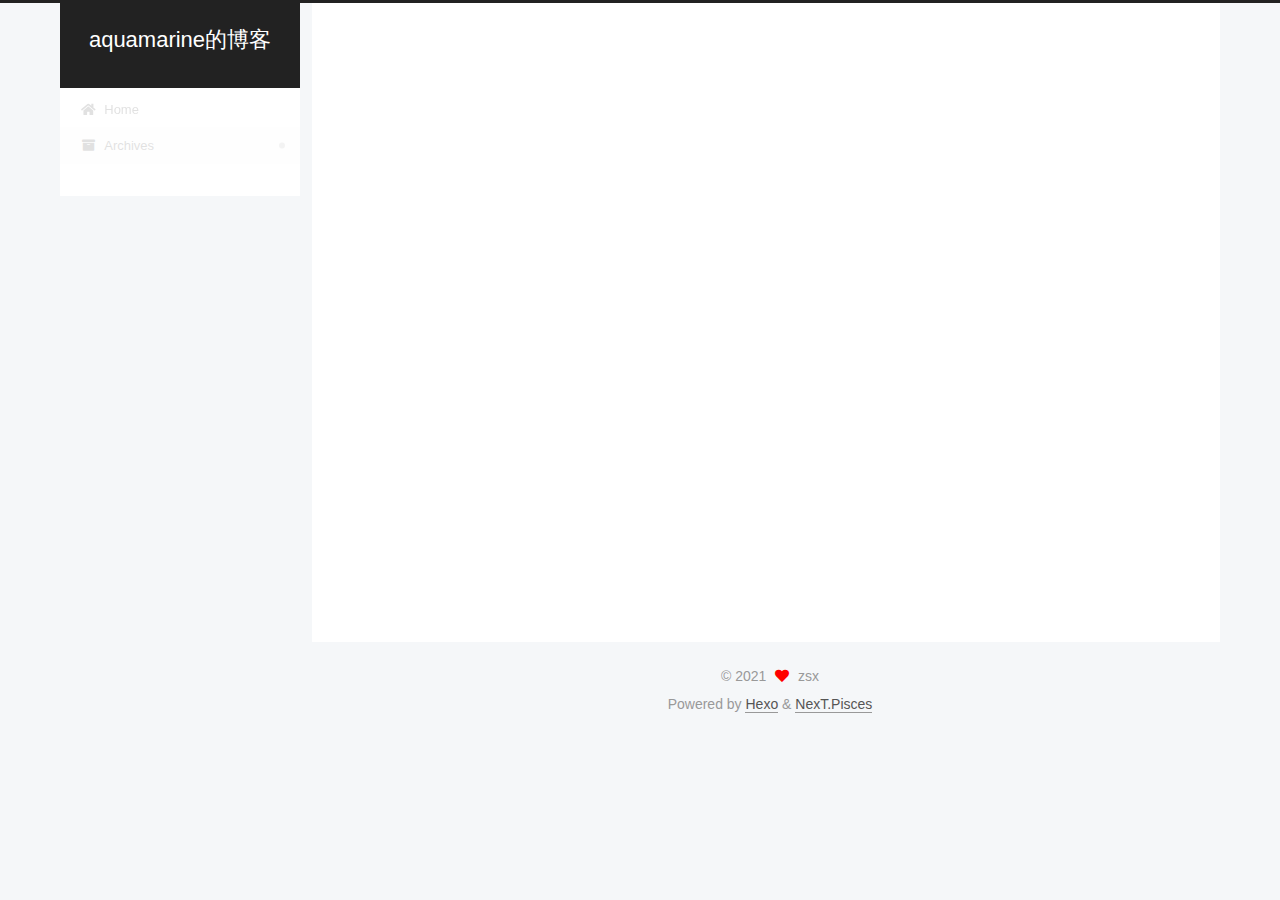
<file: archives/index.html>
<!DOCTYPE html>
<html lang="en">
<head>
  <meta charset="UTF-8">
<meta name="viewport" content="width=device-width, initial-scale=1, maximum-scale=2">
<meta name="theme-color" content="#222">
<meta name="generator" content="Hexo 5.4.0">
  <link rel="apple-touch-icon" sizes="180x180" href="/images/apple-touch-icon-next.png">
  <link rel="icon" type="image/png" sizes="32x32" href="/images/favicon-32x32-next.png">
  <link rel="icon" type="image/png" sizes="16x16" href="/images/favicon-16x16-next.png">
  <link rel="mask-icon" href="/images/logo.svg" color="#222">

<link rel="stylesheet" href="/css/main.css">


<link rel="stylesheet" href="/lib/font-awesome/css/all.min.css">

<script id="hexo-configurations">
    var NexT = window.NexT || {};
    var CONFIG = {"hostname":"example.com","root":"/","scheme":"Pisces","version":"7.8.0","exturl":false,"sidebar":{"position":"left","display":"post","padding":18,"offset":12,"onmobile":false},"copycode":{"enable":false,"show_result":false,"style":null},"back2top":{"enable":true,"sidebar":false,"scrollpercent":false},"bookmark":{"enable":false,"color":"#222","save":"auto"},"fancybox":false,"mediumzoom":false,"lazyload":false,"pangu":false,"comments":{"style":"tabs","active":null,"storage":true,"lazyload":false,"nav":null},"algolia":{"hits":{"per_page":10},"labels":{"input_placeholder":"Search for Posts","hits_empty":"We didn't find any results for the search: ${query}","hits_stats":"${hits} results found in ${time} ms"}},"localsearch":{"enable":false,"trigger":"auto","top_n_per_article":1,"unescape":false,"preload":false},"motion":{"enable":true,"async":false,"transition":{"post_block":"fadeIn","post_header":"slideDownIn","post_body":"slideDownIn","coll_header":"slideLeftIn","sidebar":"slideUpIn"}}};
  </script>

  <meta name="description" content="天道酬勤">
<meta property="og:type" content="website">
<meta property="og:title" content="aquamarine的博客">
<meta property="og:url" content="http://example.com/archives/index.html">
<meta property="og:site_name" content="aquamarine的博客">
<meta property="og:description" content="天道酬勤">
<meta property="og:locale" content="en_US">
<meta property="article:author" content="zsx">
<meta name="twitter:card" content="summary">

<link rel="canonical" href="http://example.com/archives/">


<script id="page-configurations">
  // https://hexo.io/docs/variables.html
  CONFIG.page = {
    sidebar: "",
    isHome : false,
    isPost : false,
    lang   : 'en'
  };
</script>

  <title>Archive | aquamarine的博客</title>
  






  <noscript>
  <style>
  .use-motion .brand,
  .use-motion .menu-item,
  .sidebar-inner,
  .use-motion .post-block,
  .use-motion .pagination,
  .use-motion .comments,
  .use-motion .post-header,
  .use-motion .post-body,
  .use-motion .collection-header { opacity: initial; }

  .use-motion .site-title,
  .use-motion .site-subtitle {
    opacity: initial;
    top: initial;
  }

  .use-motion .logo-line-before i { left: initial; }
  .use-motion .logo-line-after i { right: initial; }
  </style>
</noscript>

</head>

<body itemscope itemtype="http://schema.org/WebPage">
  <div class="container use-motion">
    <div class="headband"></div>

    <header class="header" itemscope itemtype="http://schema.org/WPHeader">
      <div class="header-inner"><div class="site-brand-container">
  <div class="site-nav-toggle">
    <div class="toggle" aria-label="Toggle navigation bar">
      <span class="toggle-line toggle-line-first"></span>
      <span class="toggle-line toggle-line-middle"></span>
      <span class="toggle-line toggle-line-last"></span>
    </div>
  </div>

  <div class="site-meta">

    <a href="/" class="brand" rel="start">
      <span class="logo-line-before"><i></i></span>
      <h1 class="site-title">aquamarine的博客</h1>
      <span class="logo-line-after"><i></i></span>
    </a>
      <p class="site-subtitle" itemprop="description"> </p>
  </div>

  <div class="site-nav-right">
    <div class="toggle popup-trigger">
    </div>
  </div>
</div>




<nav class="site-nav">
  <ul id="menu" class="main-menu menu">
        <li class="menu-item menu-item-home">

    <a href="/" rel="section"><i class="fa fa-home fa-fw"></i>Home</a>

  </li>
        <li class="menu-item menu-item-archives">

    <a href="/archives/" rel="section"><i class="fa fa-archive fa-fw"></i>Archives</a>

  </li>
  </ul>
</nav>




</div>
    </header>

    
  <div class="back-to-top">
    <i class="fa fa-arrow-up"></i>
    <span>0%</span>
  </div>


    <main class="main">
      <div class="main-inner">
        <div class="content-wrap">
          

          <div class="content archive">
            

  
  
  
  <div class="post-block">
    <div class="posts-collapse">
      <div class="collection-title">
        <span class="collection-header">Um..! 5 posts in total. Keep on posting.</span>
      </div>

      
    <div class="collection-year">
      <span class="collection-header">2021</span>
    </div>

  <article itemscope itemtype="http://schema.org/Article">
    <header class="post-header">

      <div class="post-meta">
        <time itemprop="dateCreated"
              datetime="2021-03-27T15:13:56+08:00"
              content="2021-03-27">
          03-27
        </time>
      </div>

      <div class="post-title">
          <a class="post-title-link" href="/2021/03/27/Boost.Asio%20%E7%BD%91%E7%BB%9C%E7%BC%96%E7%A8%8B---%E5%AD%A6%E4%B9%A0%E6%95%B4%E7%90%86/" itemprop="url">
            <span itemprop="name">Boost.Asio 网络编程---学习整理</span>
          </a>
      </div>

    </header>
  </article>

  <article itemscope itemtype="http://schema.org/Article">
    <header class="post-header">

      <div class="post-meta">
        <time itemprop="dateCreated"
              datetime="2021-03-24T19:21:52+08:00"
              content="2021-03-24">
          03-24
        </time>
      </div>

      <div class="post-title">
          <a class="post-title-link" href="/2021/03/24/%E8%AE%A1%E7%AE%97%E6%9C%BA%E7%BD%91%E7%BB%9C/" itemprop="url">
            <span itemprop="name">《计算机网络基础》复习提纲</span>
          </a>
      </div>

    </header>
  </article>

  <article itemscope itemtype="http://schema.org/Article">
    <header class="post-header">

      <div class="post-meta">
        <time itemprop="dateCreated"
              datetime="2021-03-15T16:41:13+08:00"
              content="2021-03-15">
          03-15
        </time>
      </div>

      <div class="post-title">
          <a class="post-title-link" href="/2021/03/15/%E6%95%B0%E6%8D%AE%E5%BA%93%E5%A4%8D%E4%B9%A0/" itemprop="url">
            <span itemprop="name">《数据库基础与应用》复习提纲</span>
          </a>
      </div>

    </header>
  </article>

  <article itemscope itemtype="http://schema.org/Article">
    <header class="post-header">

      <div class="post-meta">
        <time itemprop="dateCreated"
              datetime="2021-03-13T20:52:42+08:00"
              content="2021-03-13">
          03-13
        </time>
      </div>

      <div class="post-title">
          <a class="post-title-link" href="/2021/03/13/%E6%93%8D%E4%BD%9C%E7%B3%BB%E7%BB%9F%E5%A4%8D%E4%B9%A0/" itemprop="url">
            <span itemprop="name">《操作系统》复习提纲</span>
          </a>
      </div>

    </header>
  </article>

  <article itemscope itemtype="http://schema.org/Article">
    <header class="post-header">

      <div class="post-meta">
        <time itemprop="dateCreated"
              datetime="2021-03-12T21:47:24+08:00"
              content="2021-03-12">
          03-12
        </time>
      </div>

      <div class="post-title">
          <a class="post-title-link" href="/2021/03/12/hello-world/" itemprop="url">
            <span itemprop="name">Hello World</span>
          </a>
      </div>

    </header>
  </article>


    </div>
  </div>
  
  
  

  



          </div>
          

<script>
  window.addEventListener('tabs:register', () => {
    let { activeClass } = CONFIG.comments;
    if (CONFIG.comments.storage) {
      activeClass = localStorage.getItem('comments_active') || activeClass;
    }
    if (activeClass) {
      let activeTab = document.querySelector(`a[href="#comment-${activeClass}"]`);
      if (activeTab) {
        activeTab.click();
      }
    }
  });
  if (CONFIG.comments.storage) {
    window.addEventListener('tabs:click', event => {
      if (!event.target.matches('.tabs-comment .tab-content .tab-pane')) return;
      let commentClass = event.target.classList[1];
      localStorage.setItem('comments_active', commentClass);
    });
  }
</script>

        </div>
          
  
  <div class="toggle sidebar-toggle">
    <span class="toggle-line toggle-line-first"></span>
    <span class="toggle-line toggle-line-middle"></span>
    <span class="toggle-line toggle-line-last"></span>
  </div>

  <aside class="sidebar">
    <div class="sidebar-inner">

      <ul class="sidebar-nav motion-element">
        <li class="sidebar-nav-toc">
          Table of Contents
        </li>
        <li class="sidebar-nav-overview">
          Overview
        </li>
      </ul>

      <!--noindex-->
      <div class="post-toc-wrap sidebar-panel">
      </div>
      <!--/noindex-->

      <div class="site-overview-wrap sidebar-panel">
        <div class="site-author motion-element" itemprop="author" itemscope itemtype="http://schema.org/Person">
  <p class="site-author-name" itemprop="name">zsx</p>
  <div class="site-description" itemprop="description">天道酬勤</div>
</div>
<div class="site-state-wrap motion-element">
  <nav class="site-state">
      <div class="site-state-item site-state-posts">
          <a href="/archives/">
        
          <span class="site-state-item-count">5</span>
          <span class="site-state-item-name">posts</span>
        </a>
      </div>
  </nav>
</div>



      </div>

    </div>
  </aside>
  <div id="sidebar-dimmer"></div>


      </div>
    </main>

    <footer class="footer">
      <div class="footer-inner">
        

        

<div class="copyright">
  
  &copy; 
  <span itemprop="copyrightYear">2021</span>
  <span class="with-love">
    <i class="fa fa-heart"></i>
  </span>
  <span class="author" itemprop="copyrightHolder">zsx</span>
</div>
  <div class="powered-by">Powered by <a href="https://hexo.io/" class="theme-link" rel="noopener" target="_blank">Hexo</a> & <a href="https://pisces.theme-next.org/" class="theme-link" rel="noopener" target="_blank">NexT.Pisces</a>
  </div>

        








      </div>
    </footer>
  </div>

  
  <script src="/lib/anime.min.js"></script>
  <script src="/lib/velocity/velocity.min.js"></script>
  <script src="/lib/velocity/velocity.ui.min.js"></script>

<script src="/js/utils.js"></script>

<script src="/js/motion.js"></script>


<script src="/js/schemes/pisces.js"></script>


<script src="/js/next-boot.js"></script>




  















  

  

</body>
</html>
</file>
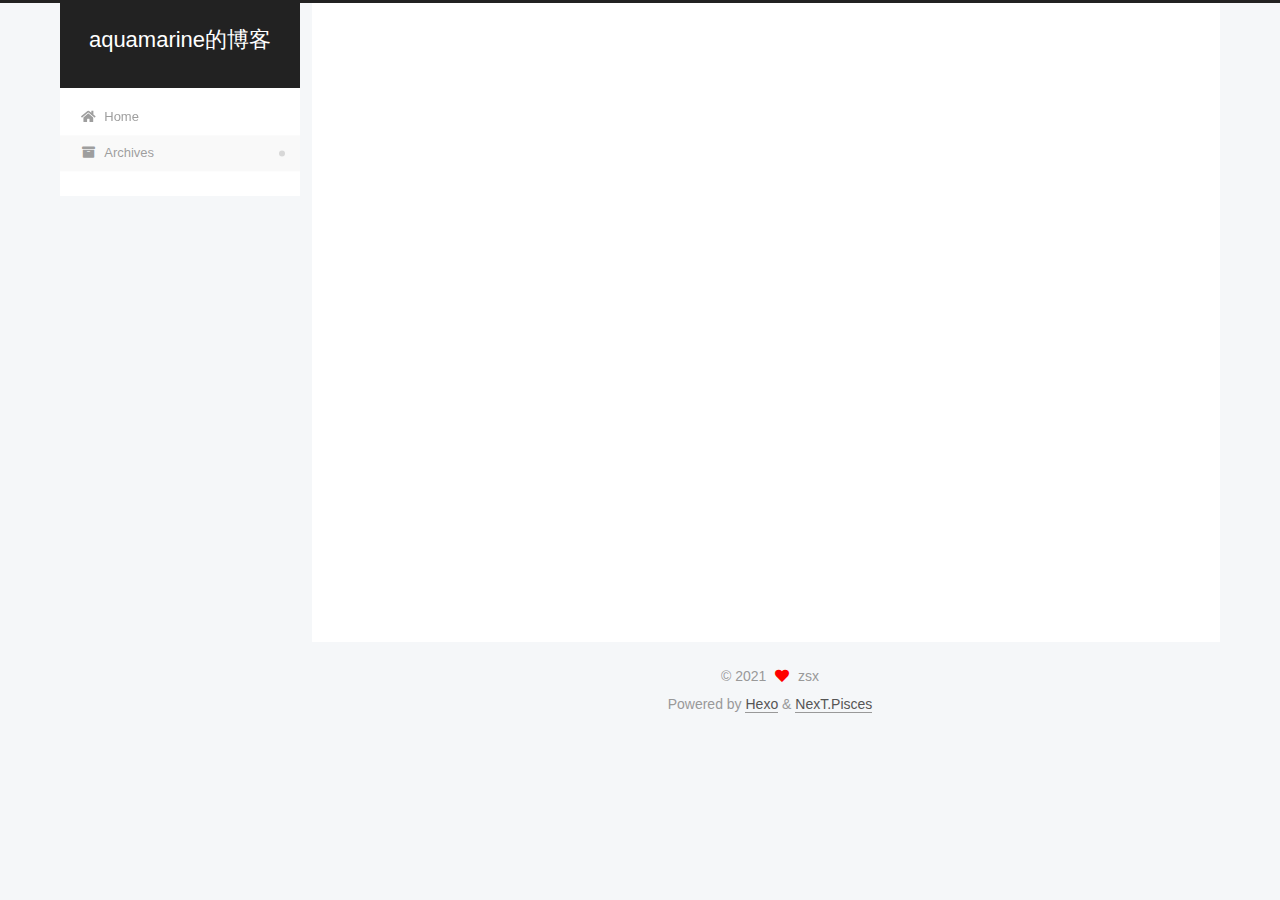
<file: archives/2021/index.html>
<!DOCTYPE html>
<html lang="en">
<head>
  <meta charset="UTF-8">
<meta name="viewport" content="width=device-width, initial-scale=1, maximum-scale=2">
<meta name="theme-color" content="#222">
<meta name="generator" content="Hexo 5.4.0">
  <link rel="apple-touch-icon" sizes="180x180" href="/images/apple-touch-icon-next.png">
  <link rel="icon" type="image/png" sizes="32x32" href="/images/favicon-32x32-next.png">
  <link rel="icon" type="image/png" sizes="16x16" href="/images/favicon-16x16-next.png">
  <link rel="mask-icon" href="/images/logo.svg" color="#222">

<link rel="stylesheet" href="/css/main.css">


<link rel="stylesheet" href="/lib/font-awesome/css/all.min.css">

<script id="hexo-configurations">
    var NexT = window.NexT || {};
    var CONFIG = {"hostname":"example.com","root":"/","scheme":"Pisces","version":"7.8.0","exturl":false,"sidebar":{"position":"left","display":"post","padding":18,"offset":12,"onmobile":false},"copycode":{"enable":false,"show_result":false,"style":null},"back2top":{"enable":true,"sidebar":false,"scrollpercent":false},"bookmark":{"enable":false,"color":"#222","save":"auto"},"fancybox":false,"mediumzoom":false,"lazyload":false,"pangu":false,"comments":{"style":"tabs","active":null,"storage":true,"lazyload":false,"nav":null},"algolia":{"hits":{"per_page":10},"labels":{"input_placeholder":"Search for Posts","hits_empty":"We didn't find any results for the search: ${query}","hits_stats":"${hits} results found in ${time} ms"}},"localsearch":{"enable":false,"trigger":"auto","top_n_per_article":1,"unescape":false,"preload":false},"motion":{"enable":true,"async":false,"transition":{"post_block":"fadeIn","post_header":"slideDownIn","post_body":"slideDownIn","coll_header":"slideLeftIn","sidebar":"slideUpIn"}}};
  </script>

  <meta name="description" content="天道酬勤">
<meta property="og:type" content="website">
<meta property="og:title" content="aquamarine的博客">
<meta property="og:url" content="http://example.com/archives/2021/index.html">
<meta property="og:site_name" content="aquamarine的博客">
<meta property="og:description" content="天道酬勤">
<meta property="og:locale" content="en_US">
<meta property="article:author" content="zsx">
<meta name="twitter:card" content="summary">

<link rel="canonical" href="http://example.com/archives/2021/">


<script id="page-configurations">
  // https://hexo.io/docs/variables.html
  CONFIG.page = {
    sidebar: "",
    isHome : false,
    isPost : false,
    lang   : 'en'
  };
</script>

  <title>Archive | aquamarine的博客</title>
  






  <noscript>
  <style>
  .use-motion .brand,
  .use-motion .menu-item,
  .sidebar-inner,
  .use-motion .post-block,
  .use-motion .pagination,
  .use-motion .comments,
  .use-motion .post-header,
  .use-motion .post-body,
  .use-motion .collection-header { opacity: initial; }

  .use-motion .site-title,
  .use-motion .site-subtitle {
    opacity: initial;
    top: initial;
  }

  .use-motion .logo-line-before i { left: initial; }
  .use-motion .logo-line-after i { right: initial; }
  </style>
</noscript>

</head>

<body itemscope itemtype="http://schema.org/WebPage">
  <div class="container use-motion">
    <div class="headband"></div>

    <header class="header" itemscope itemtype="http://schema.org/WPHeader">
      <div class="header-inner"><div class="site-brand-container">
  <div class="site-nav-toggle">
    <div class="toggle" aria-label="Toggle navigation bar">
      <span class="toggle-line toggle-line-first"></span>
      <span class="toggle-line toggle-line-middle"></span>
      <span class="toggle-line toggle-line-last"></span>
    </div>
  </div>

  <div class="site-meta">

    <a href="/" class="brand" rel="start">
      <span class="logo-line-before"><i></i></span>
      <h1 class="site-title">aquamarine的博客</h1>
      <span class="logo-line-after"><i></i></span>
    </a>
      <p class="site-subtitle" itemprop="description"> </p>
  </div>

  <div class="site-nav-right">
    <div class="toggle popup-trigger">
    </div>
  </div>
</div>




<nav class="site-nav">
  <ul id="menu" class="main-menu menu">
        <li class="menu-item menu-item-home">

    <a href="/" rel="section"><i class="fa fa-home fa-fw"></i>Home</a>

  </li>
        <li class="menu-item menu-item-archives">

    <a href="/archives/" rel="section"><i class="fa fa-archive fa-fw"></i>Archives</a>

  </li>
  </ul>
</nav>




</div>
    </header>

    
  <div class="back-to-top">
    <i class="fa fa-arrow-up"></i>
    <span>0%</span>
  </div>


    <main class="main">
      <div class="main-inner">
        <div class="content-wrap">
          

          <div class="content archive">
            

  
  
  
  <div class="post-block">
    <div class="posts-collapse">
      <div class="collection-title">
        <span class="collection-header">Um..! 5 posts in total. Keep on posting.</span>
      </div>

      
    <div class="collection-year">
      <span class="collection-header">2021</span>
    </div>

  <article itemscope itemtype="http://schema.org/Article">
    <header class="post-header">

      <div class="post-meta">
        <time itemprop="dateCreated"
              datetime="2021-03-27T15:13:56+08:00"
              content="2021-03-27">
          03-27
        </time>
      </div>

      <div class="post-title">
          <a class="post-title-link" href="/2021/03/27/Boost.Asio%20%E7%BD%91%E7%BB%9C%E7%BC%96%E7%A8%8B---%E5%AD%A6%E4%B9%A0%E6%95%B4%E7%90%86/" itemprop="url">
            <span itemprop="name">Boost.Asio 网络编程---学习整理</span>
          </a>
      </div>

    </header>
  </article>

  <article itemscope itemtype="http://schema.org/Article">
    <header class="post-header">

      <div class="post-meta">
        <time itemprop="dateCreated"
              datetime="2021-03-24T19:21:52+08:00"
              content="2021-03-24">
          03-24
        </time>
      </div>

      <div class="post-title">
          <a class="post-title-link" href="/2021/03/24/%E8%AE%A1%E7%AE%97%E6%9C%BA%E7%BD%91%E7%BB%9C/" itemprop="url">
            <span itemprop="name">《计算机网络基础》复习提纲</span>
          </a>
      </div>

    </header>
  </article>

  <article itemscope itemtype="http://schema.org/Article">
    <header class="post-header">

      <div class="post-meta">
        <time itemprop="dateCreated"
              datetime="2021-03-15T16:41:13+08:00"
              content="2021-03-15">
          03-15
        </time>
      </div>

      <div class="post-title">
          <a class="post-title-link" href="/2021/03/15/%E6%95%B0%E6%8D%AE%E5%BA%93%E5%A4%8D%E4%B9%A0/" itemprop="url">
            <span itemprop="name">《数据库基础与应用》复习提纲</span>
          </a>
      </div>

    </header>
  </article>

  <article itemscope itemtype="http://schema.org/Article">
    <header class="post-header">

      <div class="post-meta">
        <time itemprop="dateCreated"
              datetime="2021-03-13T20:52:42+08:00"
              content="2021-03-13">
          03-13
        </time>
      </div>

      <div class="post-title">
          <a class="post-title-link" href="/2021/03/13/%E6%93%8D%E4%BD%9C%E7%B3%BB%E7%BB%9F%E5%A4%8D%E4%B9%A0/" itemprop="url">
            <span itemprop="name">《操作系统》复习提纲</span>
          </a>
      </div>

    </header>
  </article>

  <article itemscope itemtype="http://schema.org/Article">
    <header class="post-header">

      <div class="post-meta">
        <time itemprop="dateCreated"
              datetime="2021-03-12T21:47:24+08:00"
              content="2021-03-12">
          03-12
        </time>
      </div>

      <div class="post-title">
          <a class="post-title-link" href="/2021/03/12/hello-world/" itemprop="url">
            <span itemprop="name">Hello World</span>
          </a>
      </div>

    </header>
  </article>


    </div>
  </div>
  
  
  

  



          </div>
          

<script>
  window.addEventListener('tabs:register', () => {
    let { activeClass } = CONFIG.comments;
    if (CONFIG.comments.storage) {
      activeClass = localStorage.getItem('comments_active') || activeClass;
    }
    if (activeClass) {
      let activeTab = document.querySelector(`a[href="#comment-${activeClass}"]`);
      if (activeTab) {
        activeTab.click();
      }
    }
  });
  if (CONFIG.comments.storage) {
    window.addEventListener('tabs:click', event => {
      if (!event.target.matches('.tabs-comment .tab-content .tab-pane')) return;
      let commentClass = event.target.classList[1];
      localStorage.setItem('comments_active', commentClass);
    });
  }
</script>

        </div>
          
  
  <div class="toggle sidebar-toggle">
    <span class="toggle-line toggle-line-first"></span>
    <span class="toggle-line toggle-line-middle"></span>
    <span class="toggle-line toggle-line-last"></span>
  </div>

  <aside class="sidebar">
    <div class="sidebar-inner">

      <ul class="sidebar-nav motion-element">
        <li class="sidebar-nav-toc">
          Table of Contents
        </li>
        <li class="sidebar-nav-overview">
          Overview
        </li>
      </ul>

      <!--noindex-->
      <div class="post-toc-wrap sidebar-panel">
      </div>
      <!--/noindex-->

      <div class="site-overview-wrap sidebar-panel">
        <div class="site-author motion-element" itemprop="author" itemscope itemtype="http://schema.org/Person">
  <p class="site-author-name" itemprop="name">zsx</p>
  <div class="site-description" itemprop="description">天道酬勤</div>
</div>
<div class="site-state-wrap motion-element">
  <nav class="site-state">
      <div class="site-state-item site-state-posts">
          <a href="/archives/">
        
          <span class="site-state-item-count">5</span>
          <span class="site-state-item-name">posts</span>
        </a>
      </div>
  </nav>
</div>



      </div>

    </div>
  </aside>
  <div id="sidebar-dimmer"></div>


      </div>
    </main>

    <footer class="footer">
      <div class="footer-inner">
        

        

<div class="copyright">
  
  &copy; 
  <span itemprop="copyrightYear">2021</span>
  <span class="with-love">
    <i class="fa fa-heart"></i>
  </span>
  <span class="author" itemprop="copyrightHolder">zsx</span>
</div>
  <div class="powered-by">Powered by <a href="https://hexo.io/" class="theme-link" rel="noopener" target="_blank">Hexo</a> & <a href="https://pisces.theme-next.org/" class="theme-link" rel="noopener" target="_blank">NexT.Pisces</a>
  </div>

        








      </div>
    </footer>
  </div>

  
  <script src="/lib/anime.min.js"></script>
  <script src="/lib/velocity/velocity.min.js"></script>
  <script src="/lib/velocity/velocity.ui.min.js"></script>

<script src="/js/utils.js"></script>

<script src="/js/motion.js"></script>


<script src="/js/schemes/pisces.js"></script>


<script src="/js/next-boot.js"></script>




  















  

  

</body>
</html>
</file>
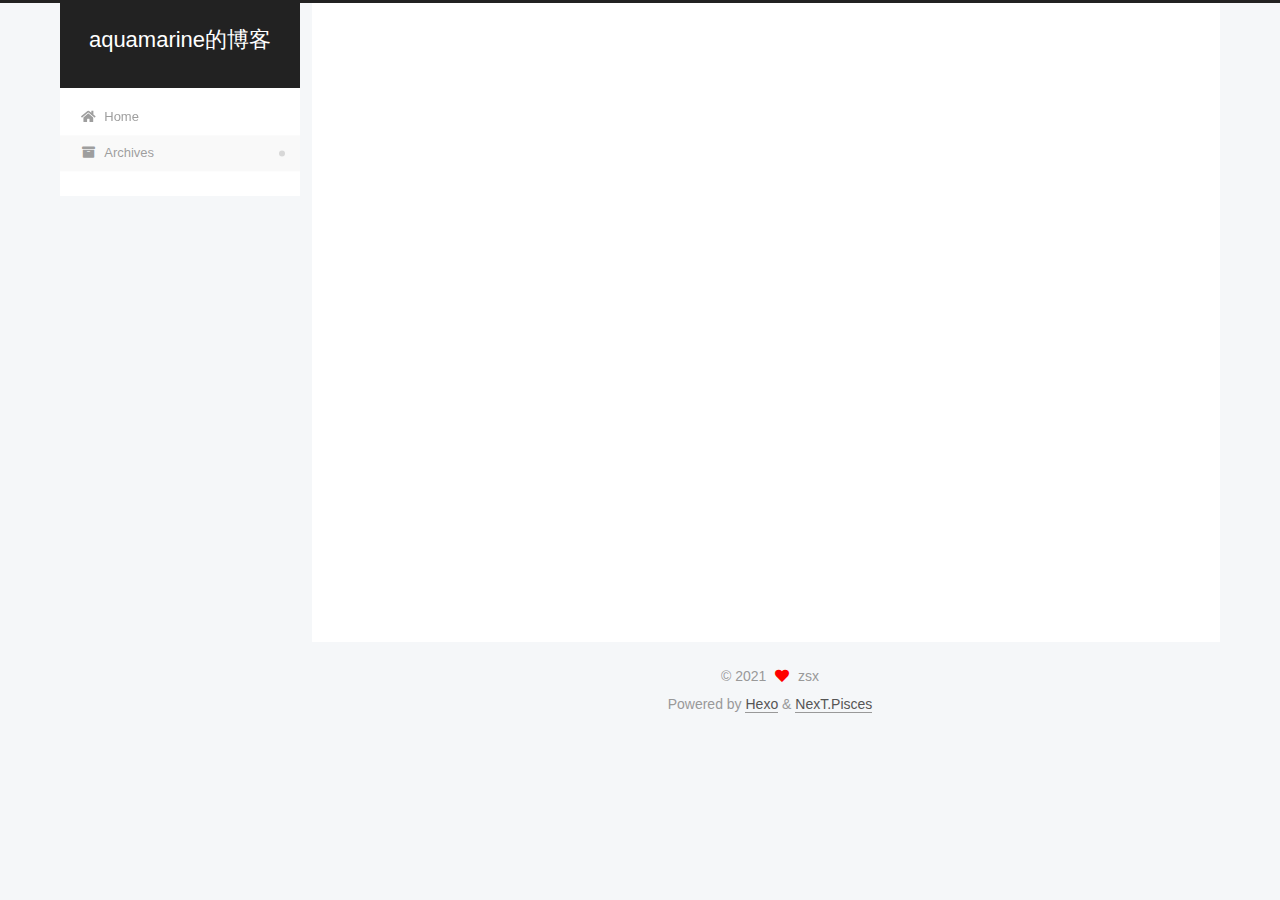
<file: archives/2021/03/index.html>
<!DOCTYPE html>
<html lang="en">
<head>
  <meta charset="UTF-8">
<meta name="viewport" content="width=device-width, initial-scale=1, maximum-scale=2">
<meta name="theme-color" content="#222">
<meta name="generator" content="Hexo 5.4.0">
  <link rel="apple-touch-icon" sizes="180x180" href="/images/apple-touch-icon-next.png">
  <link rel="icon" type="image/png" sizes="32x32" href="/images/favicon-32x32-next.png">
  <link rel="icon" type="image/png" sizes="16x16" href="/images/favicon-16x16-next.png">
  <link rel="mask-icon" href="/images/logo.svg" color="#222">

<link rel="stylesheet" href="/css/main.css">


<link rel="stylesheet" href="/lib/font-awesome/css/all.min.css">

<script id="hexo-configurations">
    var NexT = window.NexT || {};
    var CONFIG = {"hostname":"example.com","root":"/","scheme":"Pisces","version":"7.8.0","exturl":false,"sidebar":{"position":"left","display":"post","padding":18,"offset":12,"onmobile":false},"copycode":{"enable":false,"show_result":false,"style":null},"back2top":{"enable":true,"sidebar":false,"scrollpercent":false},"bookmark":{"enable":false,"color":"#222","save":"auto"},"fancybox":false,"mediumzoom":false,"lazyload":false,"pangu":false,"comments":{"style":"tabs","active":null,"storage":true,"lazyload":false,"nav":null},"algolia":{"hits":{"per_page":10},"labels":{"input_placeholder":"Search for Posts","hits_empty":"We didn't find any results for the search: ${query}","hits_stats":"${hits} results found in ${time} ms"}},"localsearch":{"enable":false,"trigger":"auto","top_n_per_article":1,"unescape":false,"preload":false},"motion":{"enable":true,"async":false,"transition":{"post_block":"fadeIn","post_header":"slideDownIn","post_body":"slideDownIn","coll_header":"slideLeftIn","sidebar":"slideUpIn"}}};
  </script>

  <meta name="description" content="天道酬勤">
<meta property="og:type" content="website">
<meta property="og:title" content="aquamarine的博客">
<meta property="og:url" content="http://example.com/archives/2021/03/index.html">
<meta property="og:site_name" content="aquamarine的博客">
<meta property="og:description" content="天道酬勤">
<meta property="og:locale" content="en_US">
<meta property="article:author" content="zsx">
<meta name="twitter:card" content="summary">

<link rel="canonical" href="http://example.com/archives/2021/03/">


<script id="page-configurations">
  // https://hexo.io/docs/variables.html
  CONFIG.page = {
    sidebar: "",
    isHome : false,
    isPost : false,
    lang   : 'en'
  };
</script>

  <title>Archive | aquamarine的博客</title>
  






  <noscript>
  <style>
  .use-motion .brand,
  .use-motion .menu-item,
  .sidebar-inner,
  .use-motion .post-block,
  .use-motion .pagination,
  .use-motion .comments,
  .use-motion .post-header,
  .use-motion .post-body,
  .use-motion .collection-header { opacity: initial; }

  .use-motion .site-title,
  .use-motion .site-subtitle {
    opacity: initial;
    top: initial;
  }

  .use-motion .logo-line-before i { left: initial; }
  .use-motion .logo-line-after i { right: initial; }
  </style>
</noscript>

</head>

<body itemscope itemtype="http://schema.org/WebPage">
  <div class="container use-motion">
    <div class="headband"></div>

    <header class="header" itemscope itemtype="http://schema.org/WPHeader">
      <div class="header-inner"><div class="site-brand-container">
  <div class="site-nav-toggle">
    <div class="toggle" aria-label="Toggle navigation bar">
      <span class="toggle-line toggle-line-first"></span>
      <span class="toggle-line toggle-line-middle"></span>
      <span class="toggle-line toggle-line-last"></span>
    </div>
  </div>

  <div class="site-meta">

    <a href="/" class="brand" rel="start">
      <span class="logo-line-before"><i></i></span>
      <h1 class="site-title">aquamarine的博客</h1>
      <span class="logo-line-after"><i></i></span>
    </a>
      <p class="site-subtitle" itemprop="description"> </p>
  </div>

  <div class="site-nav-right">
    <div class="toggle popup-trigger">
    </div>
  </div>
</div>




<nav class="site-nav">
  <ul id="menu" class="main-menu menu">
        <li class="menu-item menu-item-home">

    <a href="/" rel="section"><i class="fa fa-home fa-fw"></i>Home</a>

  </li>
        <li class="menu-item menu-item-archives">

    <a href="/archives/" rel="section"><i class="fa fa-archive fa-fw"></i>Archives</a>

  </li>
  </ul>
</nav>




</div>
    </header>

    
  <div class="back-to-top">
    <i class="fa fa-arrow-up"></i>
    <span>0%</span>
  </div>


    <main class="main">
      <div class="main-inner">
        <div class="content-wrap">
          

          <div class="content archive">
            

  
  
  
  <div class="post-block">
    <div class="posts-collapse">
      <div class="collection-title">
        <span class="collection-header">Um..! 5 posts in total. Keep on posting.</span>
      </div>

      
    <div class="collection-year">
      <span class="collection-header">2021</span>
    </div>

  <article itemscope itemtype="http://schema.org/Article">
    <header class="post-header">

      <div class="post-meta">
        <time itemprop="dateCreated"
              datetime="2021-03-27T15:13:56+08:00"
              content="2021-03-27">
          03-27
        </time>
      </div>

      <div class="post-title">
          <a class="post-title-link" href="/2021/03/27/Boost.Asio%20%E7%BD%91%E7%BB%9C%E7%BC%96%E7%A8%8B---%E5%AD%A6%E4%B9%A0%E6%95%B4%E7%90%86/" itemprop="url">
            <span itemprop="name">Boost.Asio 网络编程---学习整理</span>
          </a>
      </div>

    </header>
  </article>

  <article itemscope itemtype="http://schema.org/Article">
    <header class="post-header">

      <div class="post-meta">
        <time itemprop="dateCreated"
              datetime="2021-03-24T19:21:52+08:00"
              content="2021-03-24">
          03-24
        </time>
      </div>

      <div class="post-title">
          <a class="post-title-link" href="/2021/03/24/%E8%AE%A1%E7%AE%97%E6%9C%BA%E7%BD%91%E7%BB%9C/" itemprop="url">
            <span itemprop="name">《计算机网络基础》复习提纲</span>
          </a>
      </div>

    </header>
  </article>

  <article itemscope itemtype="http://schema.org/Article">
    <header class="post-header">

      <div class="post-meta">
        <time itemprop="dateCreated"
              datetime="2021-03-15T16:41:13+08:00"
              content="2021-03-15">
          03-15
        </time>
      </div>

      <div class="post-title">
          <a class="post-title-link" href="/2021/03/15/%E6%95%B0%E6%8D%AE%E5%BA%93%E5%A4%8D%E4%B9%A0/" itemprop="url">
            <span itemprop="name">《数据库基础与应用》复习提纲</span>
          </a>
      </div>

    </header>
  </article>

  <article itemscope itemtype="http://schema.org/Article">
    <header class="post-header">

      <div class="post-meta">
        <time itemprop="dateCreated"
              datetime="2021-03-13T20:52:42+08:00"
              content="2021-03-13">
          03-13
        </time>
      </div>

      <div class="post-title">
          <a class="post-title-link" href="/2021/03/13/%E6%93%8D%E4%BD%9C%E7%B3%BB%E7%BB%9F%E5%A4%8D%E4%B9%A0/" itemprop="url">
            <span itemprop="name">《操作系统》复习提纲</span>
          </a>
      </div>

    </header>
  </article>

  <article itemscope itemtype="http://schema.org/Article">
    <header class="post-header">

      <div class="post-meta">
        <time itemprop="dateCreated"
              datetime="2021-03-12T21:47:24+08:00"
              content="2021-03-12">
          03-12
        </time>
      </div>

      <div class="post-title">
          <a class="post-title-link" href="/2021/03/12/hello-world/" itemprop="url">
            <span itemprop="name">Hello World</span>
          </a>
      </div>

    </header>
  </article>


    </div>
  </div>
  
  
  

  



          </div>
          

<script>
  window.addEventListener('tabs:register', () => {
    let { activeClass } = CONFIG.comments;
    if (CONFIG.comments.storage) {
      activeClass = localStorage.getItem('comments_active') || activeClass;
    }
    if (activeClass) {
      let activeTab = document.querySelector(`a[href="#comment-${activeClass}"]`);
      if (activeTab) {
        activeTab.click();
      }
    }
  });
  if (CONFIG.comments.storage) {
    window.addEventListener('tabs:click', event => {
      if (!event.target.matches('.tabs-comment .tab-content .tab-pane')) return;
      let commentClass = event.target.classList[1];
      localStorage.setItem('comments_active', commentClass);
    });
  }
</script>

        </div>
          
  
  <div class="toggle sidebar-toggle">
    <span class="toggle-line toggle-line-first"></span>
    <span class="toggle-line toggle-line-middle"></span>
    <span class="toggle-line toggle-line-last"></span>
  </div>

  <aside class="sidebar">
    <div class="sidebar-inner">

      <ul class="sidebar-nav motion-element">
        <li class="sidebar-nav-toc">
          Table of Contents
        </li>
        <li class="sidebar-nav-overview">
          Overview
        </li>
      </ul>

      <!--noindex-->
      <div class="post-toc-wrap sidebar-panel">
      </div>
      <!--/noindex-->

      <div class="site-overview-wrap sidebar-panel">
        <div class="site-author motion-element" itemprop="author" itemscope itemtype="http://schema.org/Person">
  <p class="site-author-name" itemprop="name">zsx</p>
  <div class="site-description" itemprop="description">天道酬勤</div>
</div>
<div class="site-state-wrap motion-element">
  <nav class="site-state">
      <div class="site-state-item site-state-posts">
          <a href="/archives/">
        
          <span class="site-state-item-count">5</span>
          <span class="site-state-item-name">posts</span>
        </a>
      </div>
  </nav>
</div>



      </div>

    </div>
  </aside>
  <div id="sidebar-dimmer"></div>


      </div>
    </main>

    <footer class="footer">
      <div class="footer-inner">
        

        

<div class="copyright">
  
  &copy; 
  <span itemprop="copyrightYear">2021</span>
  <span class="with-love">
    <i class="fa fa-heart"></i>
  </span>
  <span class="author" itemprop="copyrightHolder">zsx</span>
</div>
  <div class="powered-by">Powered by <a href="https://hexo.io/" class="theme-link" rel="noopener" target="_blank">Hexo</a> & <a href="https://pisces.theme-next.org/" class="theme-link" rel="noopener" target="_blank">NexT.Pisces</a>
  </div>

        








      </div>
    </footer>
  </div>

  
  <script src="/lib/anime.min.js"></script>
  <script src="/lib/velocity/velocity.min.js"></script>
  <script src="/lib/velocity/velocity.ui.min.js"></script>

<script src="/js/utils.js"></script>

<script src="/js/motion.js"></script>


<script src="/js/schemes/pisces.js"></script>


<script src="/js/next-boot.js"></script>




  















  

  

</body>
</html>
</file>
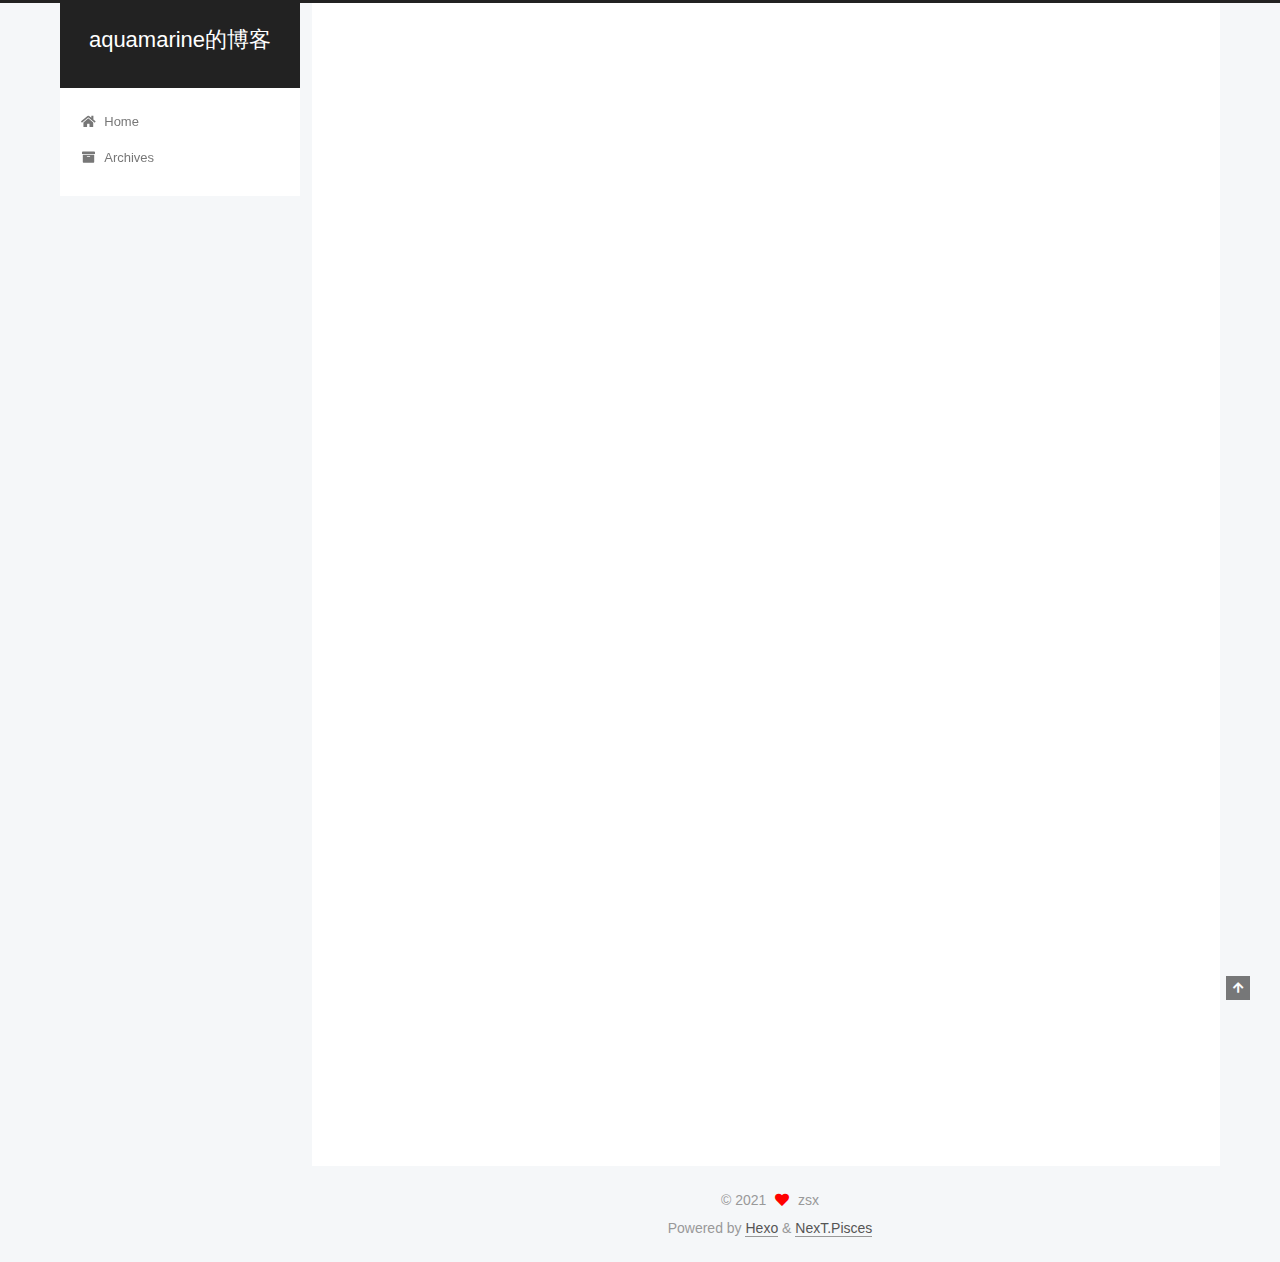
<file: 2021/03/12/hello-world/index.html>
<!DOCTYPE html>
<html lang="en">
<head>
  <meta charset="UTF-8">
<meta name="viewport" content="width=device-width, initial-scale=1, maximum-scale=2">
<meta name="theme-color" content="#222">
<meta name="generator" content="Hexo 5.4.0">
  <link rel="apple-touch-icon" sizes="180x180" href="/images/apple-touch-icon-next.png">
  <link rel="icon" type="image/png" sizes="32x32" href="/images/favicon-32x32-next.png">
  <link rel="icon" type="image/png" sizes="16x16" href="/images/favicon-16x16-next.png">
  <link rel="mask-icon" href="/images/logo.svg" color="#222">

<link rel="stylesheet" href="/css/main.css">


<link rel="stylesheet" href="/lib/font-awesome/css/all.min.css">

<script id="hexo-configurations">
    var NexT = window.NexT || {};
    var CONFIG = {"hostname":"example.com","root":"/","scheme":"Pisces","version":"7.8.0","exturl":false,"sidebar":{"position":"left","display":"post","padding":18,"offset":12,"onmobile":false},"copycode":{"enable":false,"show_result":false,"style":null},"back2top":{"enable":true,"sidebar":false,"scrollpercent":false},"bookmark":{"enable":false,"color":"#222","save":"auto"},"fancybox":false,"mediumzoom":false,"lazyload":false,"pangu":false,"comments":{"style":"tabs","active":null,"storage":true,"lazyload":false,"nav":null},"algolia":{"hits":{"per_page":10},"labels":{"input_placeholder":"Search for Posts","hits_empty":"We didn't find any results for the search: ${query}","hits_stats":"${hits} results found in ${time} ms"}},"localsearch":{"enable":false,"trigger":"auto","top_n_per_article":1,"unescape":false,"preload":false},"motion":{"enable":true,"async":false,"transition":{"post_block":"fadeIn","post_header":"slideDownIn","post_body":"slideDownIn","coll_header":"slideLeftIn","sidebar":"slideUpIn"}}};
  </script>

  <meta name="description" content="Welcome to Hexo! This is your very first post. Check documentation for more info. If you get any problems when using Hexo, you can find the answer in troubleshooting or you can ask me on GitHub. Quick">
<meta property="og:type" content="article">
<meta property="og:title" content="Hello World">
<meta property="og:url" content="http://example.com/2021/03/12/hello-world/index.html">
<meta property="og:site_name" content="aquamarine的博客">
<meta property="og:description" content="Welcome to Hexo! This is your very first post. Check documentation for more info. If you get any problems when using Hexo, you can find the answer in troubleshooting or you can ask me on GitHub. Quick">
<meta property="og:locale" content="en_US">
<meta property="article:published_time" content="2021-03-12T13:47:24.843Z">
<meta property="article:modified_time" content="2021-03-12T13:47:24.843Z">
<meta property="article:author" content="zsx">
<meta name="twitter:card" content="summary">

<link rel="canonical" href="http://example.com/2021/03/12/hello-world/">


<script id="page-configurations">
  // https://hexo.io/docs/variables.html
  CONFIG.page = {
    sidebar: "",
    isHome : false,
    isPost : true,
    lang   : 'en'
  };
</script>

  <title>Hello World | aquamarine的博客</title>
  






  <noscript>
  <style>
  .use-motion .brand,
  .use-motion .menu-item,
  .sidebar-inner,
  .use-motion .post-block,
  .use-motion .pagination,
  .use-motion .comments,
  .use-motion .post-header,
  .use-motion .post-body,
  .use-motion .collection-header { opacity: initial; }

  .use-motion .site-title,
  .use-motion .site-subtitle {
    opacity: initial;
    top: initial;
  }

  .use-motion .logo-line-before i { left: initial; }
  .use-motion .logo-line-after i { right: initial; }
  </style>
</noscript>

</head>

<body itemscope itemtype="http://schema.org/WebPage">
  <div class="container use-motion">
    <div class="headband"></div>

    <header class="header" itemscope itemtype="http://schema.org/WPHeader">
      <div class="header-inner"><div class="site-brand-container">
  <div class="site-nav-toggle">
    <div class="toggle" aria-label="Toggle navigation bar">
      <span class="toggle-line toggle-line-first"></span>
      <span class="toggle-line toggle-line-middle"></span>
      <span class="toggle-line toggle-line-last"></span>
    </div>
  </div>

  <div class="site-meta">

    <a href="/" class="brand" rel="start">
      <span class="logo-line-before"><i></i></span>
      <h1 class="site-title">aquamarine的博客</h1>
      <span class="logo-line-after"><i></i></span>
    </a>
      <p class="site-subtitle" itemprop="description"> </p>
  </div>

  <div class="site-nav-right">
    <div class="toggle popup-trigger">
    </div>
  </div>
</div>




<nav class="site-nav">
  <ul id="menu" class="main-menu menu">
        <li class="menu-item menu-item-home">

    <a href="/" rel="section"><i class="fa fa-home fa-fw"></i>Home</a>

  </li>
        <li class="menu-item menu-item-archives">

    <a href="/archives/" rel="section"><i class="fa fa-archive fa-fw"></i>Archives</a>

  </li>
  </ul>
</nav>




</div>
    </header>

    
  <div class="back-to-top">
    <i class="fa fa-arrow-up"></i>
    <span>0%</span>
  </div>


    <main class="main">
      <div class="main-inner">
        <div class="content-wrap">
          

          <div class="content post posts-expand">
            

    
  
  
  <article itemscope itemtype="http://schema.org/Article" class="post-block" lang="en">
    <link itemprop="mainEntityOfPage" href="http://example.com/2021/03/12/hello-world/">

    <span hidden itemprop="author" itemscope itemtype="http://schema.org/Person">
      <meta itemprop="image" content="/images/avatar.gif">
      <meta itemprop="name" content="zsx">
      <meta itemprop="description" content="天道酬勤">
    </span>

    <span hidden itemprop="publisher" itemscope itemtype="http://schema.org/Organization">
      <meta itemprop="name" content="aquamarine的博客">
    </span>
      <header class="post-header">
        <h1 class="post-title" itemprop="name headline">
          Hello World
        </h1>

        <div class="post-meta">
            <span class="post-meta-item">
              <span class="post-meta-item-icon">
                <i class="far fa-calendar"></i>
              </span>
              <span class="post-meta-item-text">Posted on</span>

              <time title="Created: 2021-03-12 21:47:24" itemprop="dateCreated datePublished" datetime="2021-03-12T21:47:24+08:00">2021-03-12</time>
            </span>

          

        </div>
      </header>

    
    
    
    <div class="post-body" itemprop="articleBody">

      
        <p>Welcome to <a target="_blank" rel="noopener" href="https://hexo.io/">Hexo</a>! This is your very first post. Check <a target="_blank" rel="noopener" href="https://hexo.io/docs/">documentation</a> for more info. If you get any problems when using Hexo, you can find the answer in <a target="_blank" rel="noopener" href="https://hexo.io/docs/troubleshooting.html">troubleshooting</a> or you can ask me on <a target="_blank" rel="noopener" href="https://github.com/hexojs/hexo/issues">GitHub</a>.</p>
<h2 id="Quick-Start"><a href="#Quick-Start" class="headerlink" title="Quick Start"></a>Quick Start</h2><h3 id="Create-a-new-post"><a href="#Create-a-new-post" class="headerlink" title="Create a new post"></a>Create a new post</h3><figure class="highlight bash"><table><tr><td class="gutter"><pre><span class="line">1</span><br></pre></td><td class="code"><pre><span class="line">$ hexo new <span class="string">&quot;My New Post&quot;</span></span><br></pre></td></tr></table></figure>

<p>More info: <a target="_blank" rel="noopener" href="https://hexo.io/docs/writing.html">Writing</a></p>
<h3 id="Run-server"><a href="#Run-server" class="headerlink" title="Run server"></a>Run server</h3><figure class="highlight bash"><table><tr><td class="gutter"><pre><span class="line">1</span><br></pre></td><td class="code"><pre><span class="line">$ hexo server</span><br></pre></td></tr></table></figure>

<p>More info: <a target="_blank" rel="noopener" href="https://hexo.io/docs/server.html">Server</a></p>
<h3 id="Generate-static-files"><a href="#Generate-static-files" class="headerlink" title="Generate static files"></a>Generate static files</h3><figure class="highlight bash"><table><tr><td class="gutter"><pre><span class="line">1</span><br></pre></td><td class="code"><pre><span class="line">$ hexo generate</span><br></pre></td></tr></table></figure>

<p>More info: <a target="_blank" rel="noopener" href="https://hexo.io/docs/generating.html">Generating</a></p>
<h3 id="Deploy-to-remote-sites"><a href="#Deploy-to-remote-sites" class="headerlink" title="Deploy to remote sites"></a>Deploy to remote sites</h3><figure class="highlight bash"><table><tr><td class="gutter"><pre><span class="line">1</span><br></pre></td><td class="code"><pre><span class="line">$ hexo deploy</span><br></pre></td></tr></table></figure>

<p>More info: <a target="_blank" rel="noopener" href="https://hexo.io/docs/one-command-deployment.html">Deployment</a></p>

    </div>

    
    
    

      <footer class="post-footer">

        


        
    <div class="post-nav">
      <div class="post-nav-item"></div>
      <div class="post-nav-item">
    <a href="/2021/03/13/%E6%93%8D%E4%BD%9C%E7%B3%BB%E7%BB%9F%E5%A4%8D%E4%B9%A0/" rel="next" title="《操作系统》复习提纲">
      《操作系统》复习提纲 <i class="fa fa-chevron-right"></i>
    </a></div>
    </div>
      </footer>
    
  </article>
  
  
  



          </div>
          

<script>
  window.addEventListener('tabs:register', () => {
    let { activeClass } = CONFIG.comments;
    if (CONFIG.comments.storage) {
      activeClass = localStorage.getItem('comments_active') || activeClass;
    }
    if (activeClass) {
      let activeTab = document.querySelector(`a[href="#comment-${activeClass}"]`);
      if (activeTab) {
        activeTab.click();
      }
    }
  });
  if (CONFIG.comments.storage) {
    window.addEventListener('tabs:click', event => {
      if (!event.target.matches('.tabs-comment .tab-content .tab-pane')) return;
      let commentClass = event.target.classList[1];
      localStorage.setItem('comments_active', commentClass);
    });
  }
</script>

        </div>
          
  
  <div class="toggle sidebar-toggle">
    <span class="toggle-line toggle-line-first"></span>
    <span class="toggle-line toggle-line-middle"></span>
    <span class="toggle-line toggle-line-last"></span>
  </div>

  <aside class="sidebar">
    <div class="sidebar-inner">

      <ul class="sidebar-nav motion-element">
        <li class="sidebar-nav-toc">
          Table of Contents
        </li>
        <li class="sidebar-nav-overview">
          Overview
        </li>
      </ul>

      <!--noindex-->
      <div class="post-toc-wrap sidebar-panel">
          <div class="post-toc motion-element"><ol class="nav"><li class="nav-item nav-level-2"><a class="nav-link" href="#Quick-Start"><span class="nav-number">1.</span> <span class="nav-text">Quick Start</span></a><ol class="nav-child"><li class="nav-item nav-level-3"><a class="nav-link" href="#Create-a-new-post"><span class="nav-number">1.1.</span> <span class="nav-text">Create a new post</span></a></li><li class="nav-item nav-level-3"><a class="nav-link" href="#Run-server"><span class="nav-number">1.2.</span> <span class="nav-text">Run server</span></a></li><li class="nav-item nav-level-3"><a class="nav-link" href="#Generate-static-files"><span class="nav-number">1.3.</span> <span class="nav-text">Generate static files</span></a></li><li class="nav-item nav-level-3"><a class="nav-link" href="#Deploy-to-remote-sites"><span class="nav-number">1.4.</span> <span class="nav-text">Deploy to remote sites</span></a></li></ol></li></ol></div>
      </div>
      <!--/noindex-->

      <div class="site-overview-wrap sidebar-panel">
        <div class="site-author motion-element" itemprop="author" itemscope itemtype="http://schema.org/Person">
  <p class="site-author-name" itemprop="name">zsx</p>
  <div class="site-description" itemprop="description">天道酬勤</div>
</div>
<div class="site-state-wrap motion-element">
  <nav class="site-state">
      <div class="site-state-item site-state-posts">
          <a href="/archives/">
        
          <span class="site-state-item-count">5</span>
          <span class="site-state-item-name">posts</span>
        </a>
      </div>
  </nav>
</div>



      </div>

    </div>
  </aside>
  <div id="sidebar-dimmer"></div>


      </div>
    </main>

    <footer class="footer">
      <div class="footer-inner">
        

        

<div class="copyright">
  
  &copy; 
  <span itemprop="copyrightYear">2021</span>
  <span class="with-love">
    <i class="fa fa-heart"></i>
  </span>
  <span class="author" itemprop="copyrightHolder">zsx</span>
</div>
  <div class="powered-by">Powered by <a href="https://hexo.io/" class="theme-link" rel="noopener" target="_blank">Hexo</a> & <a href="https://pisces.theme-next.org/" class="theme-link" rel="noopener" target="_blank">NexT.Pisces</a>
  </div>

        








      </div>
    </footer>
  </div>

  
  <script src="/lib/anime.min.js"></script>
  <script src="/lib/velocity/velocity.min.js"></script>
  <script src="/lib/velocity/velocity.ui.min.js"></script>

<script src="/js/utils.js"></script>

<script src="/js/motion.js"></script>


<script src="/js/schemes/pisces.js"></script>


<script src="/js/next-boot.js"></script>




  















  

  

</body>
</html>
</file>
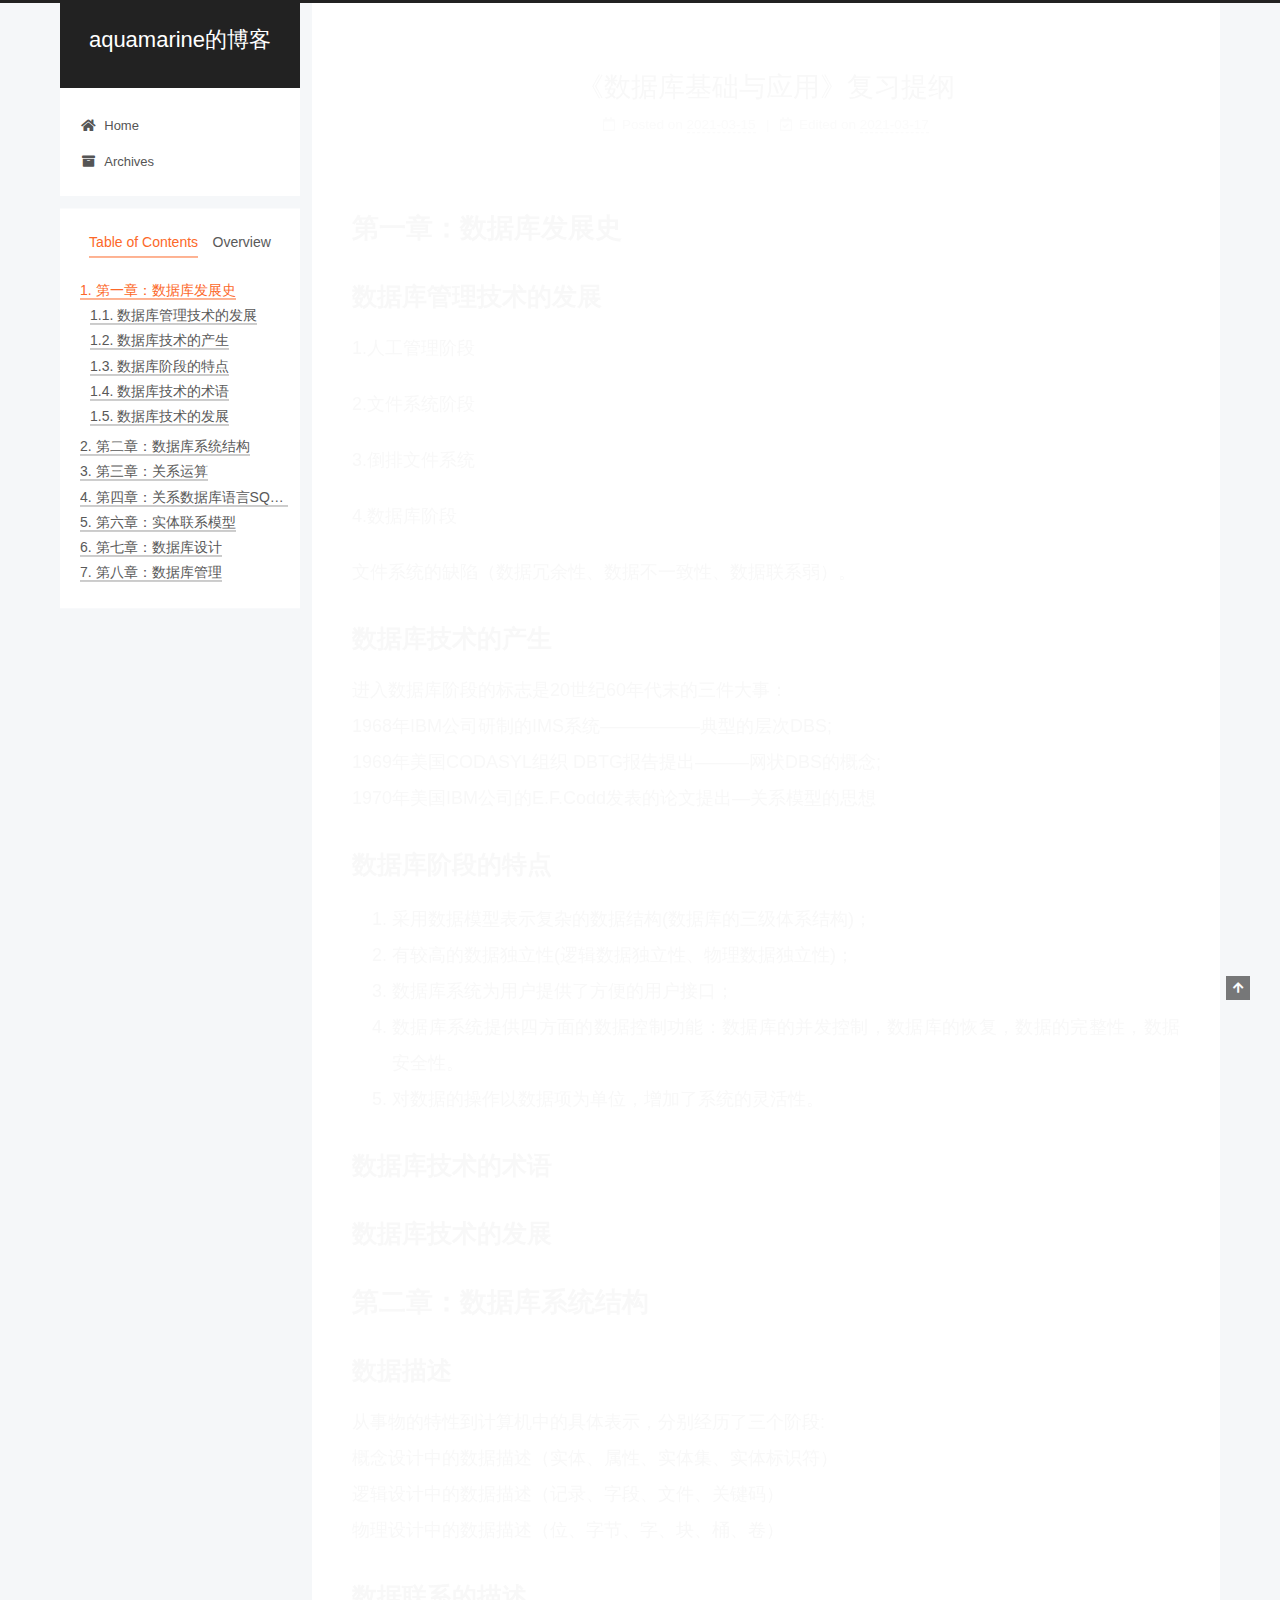
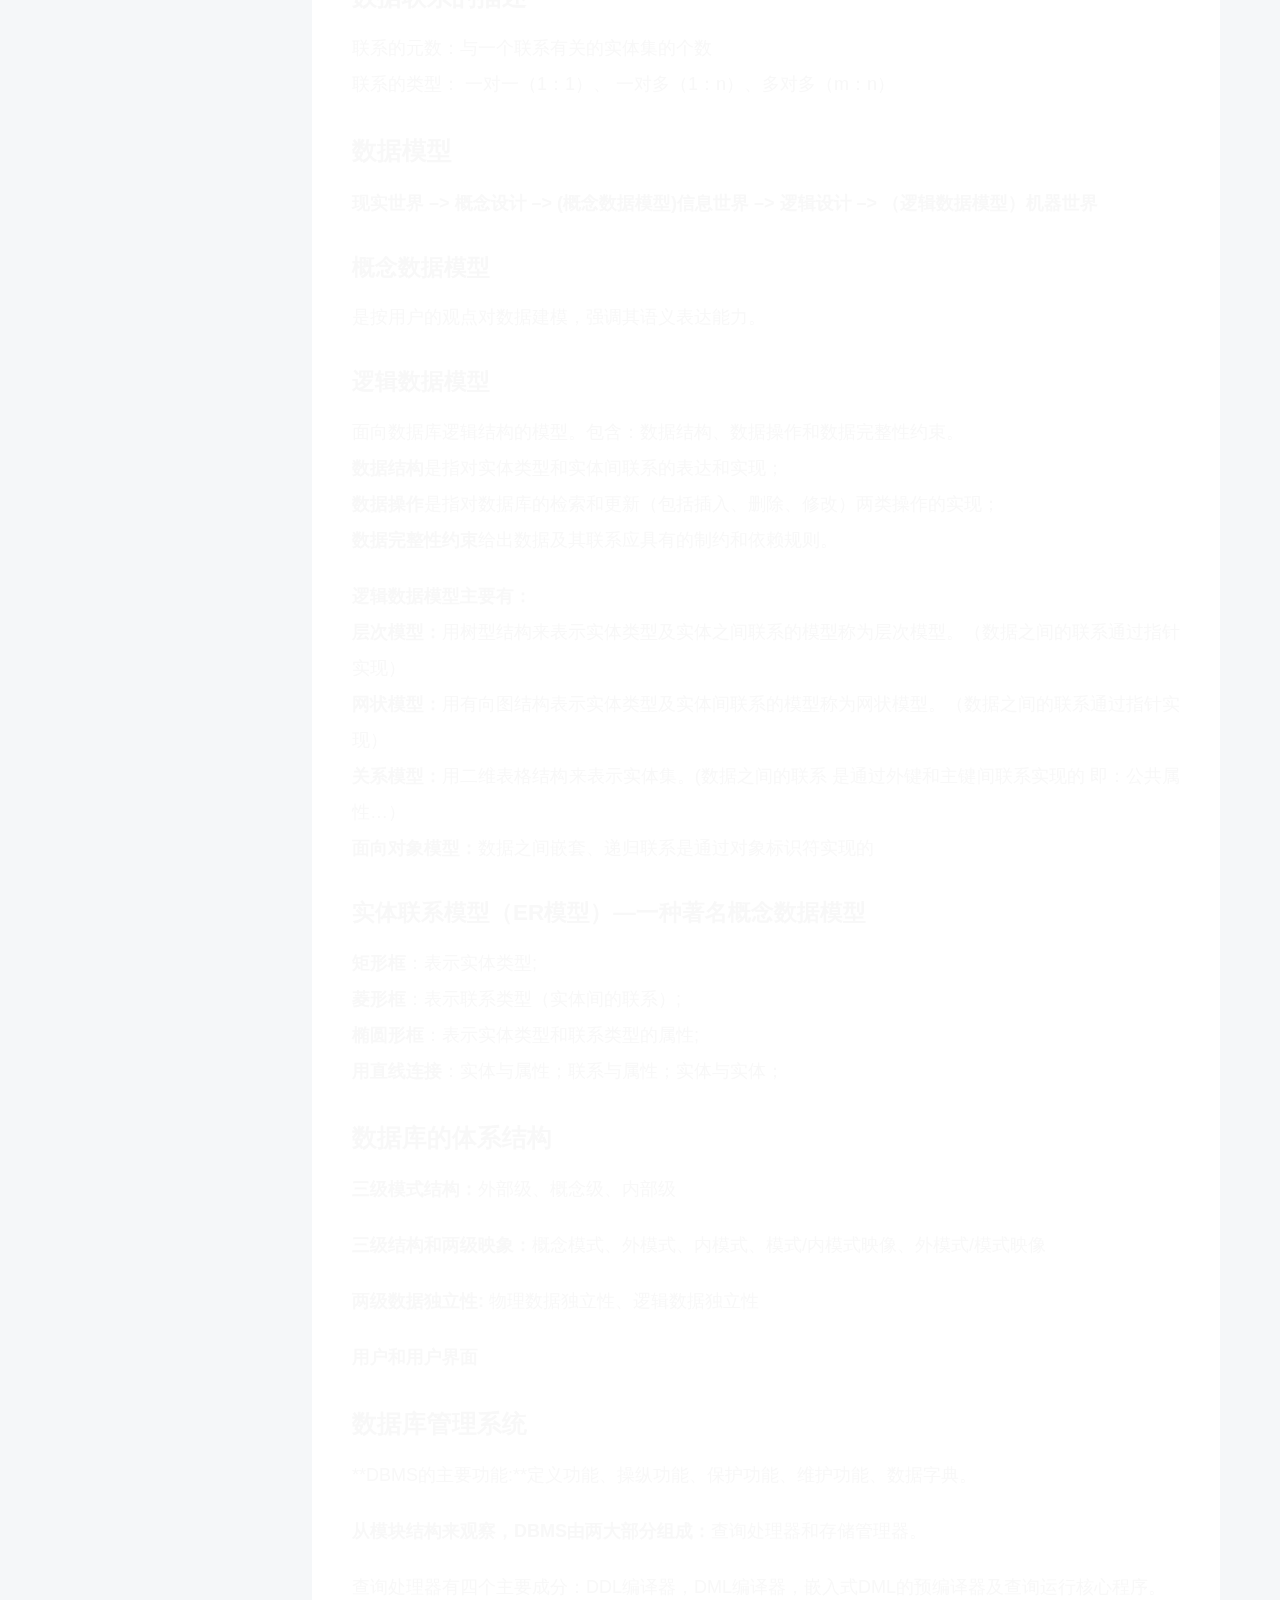
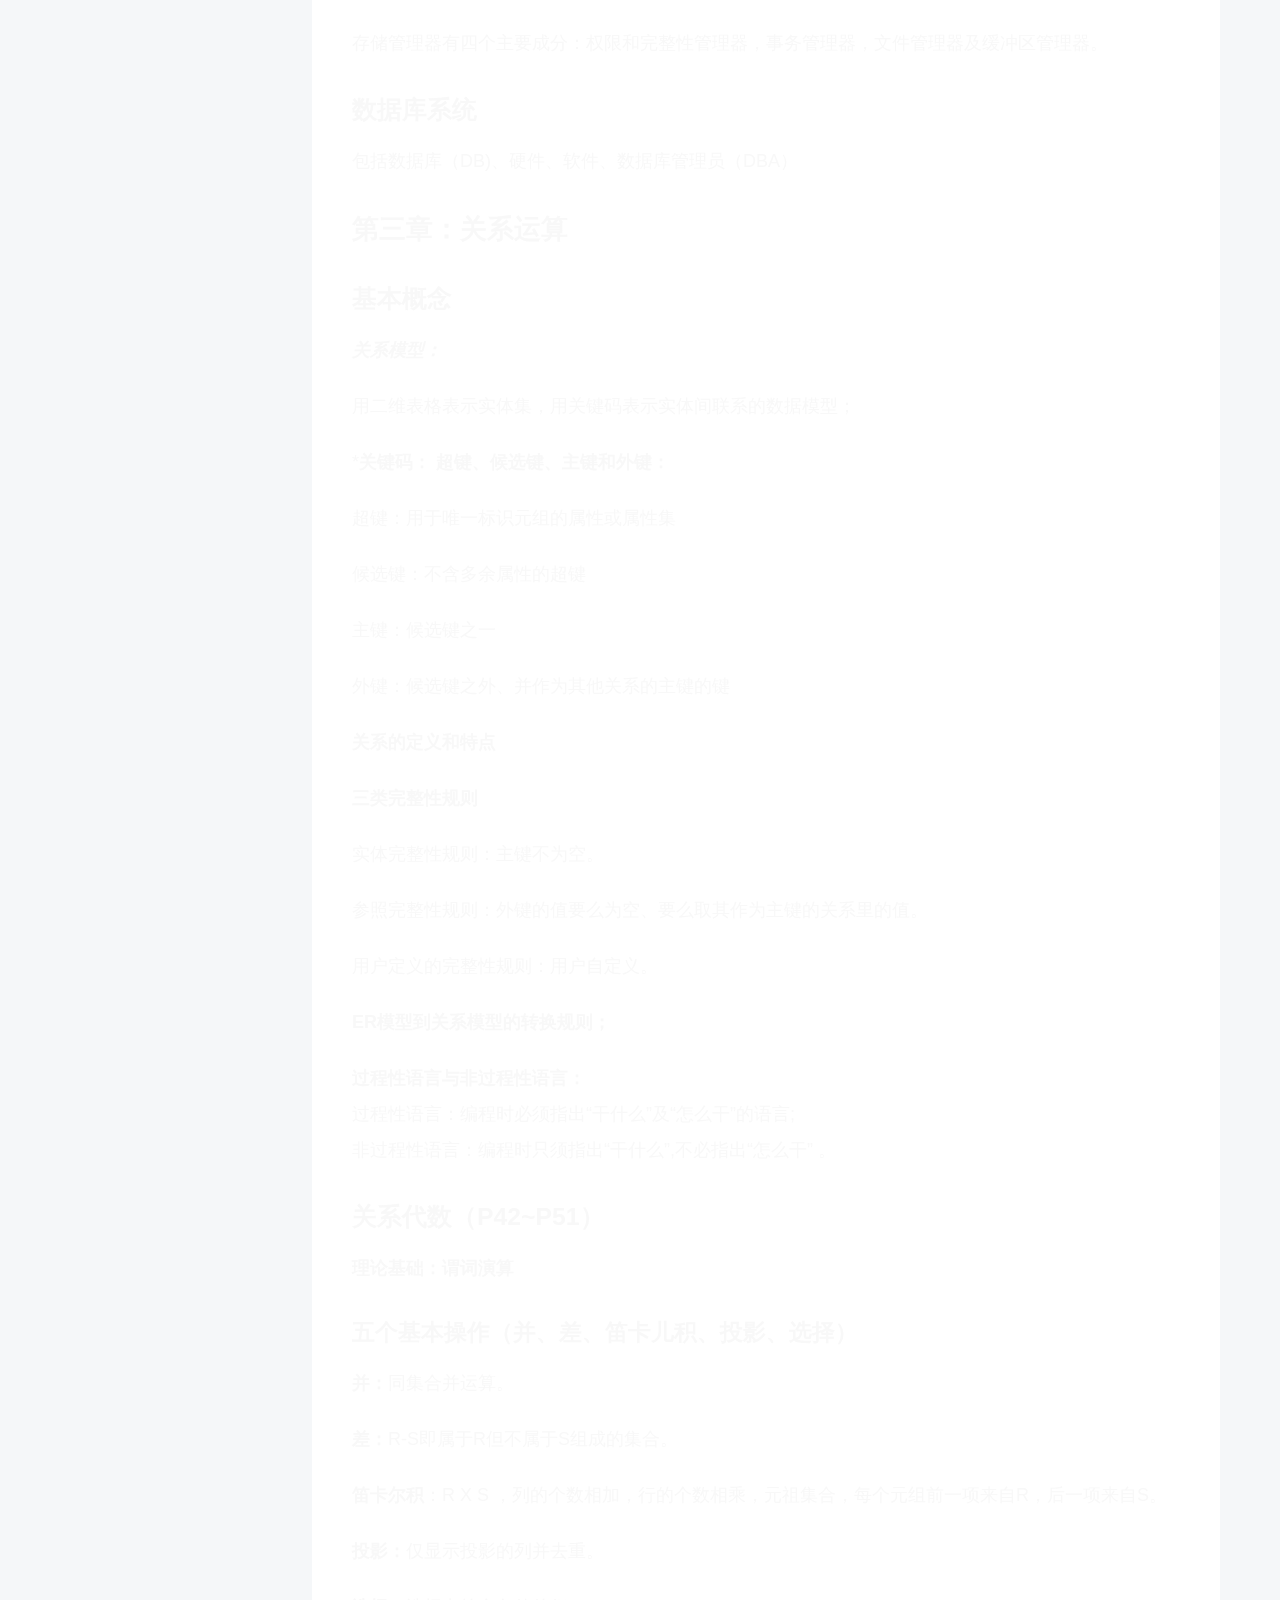
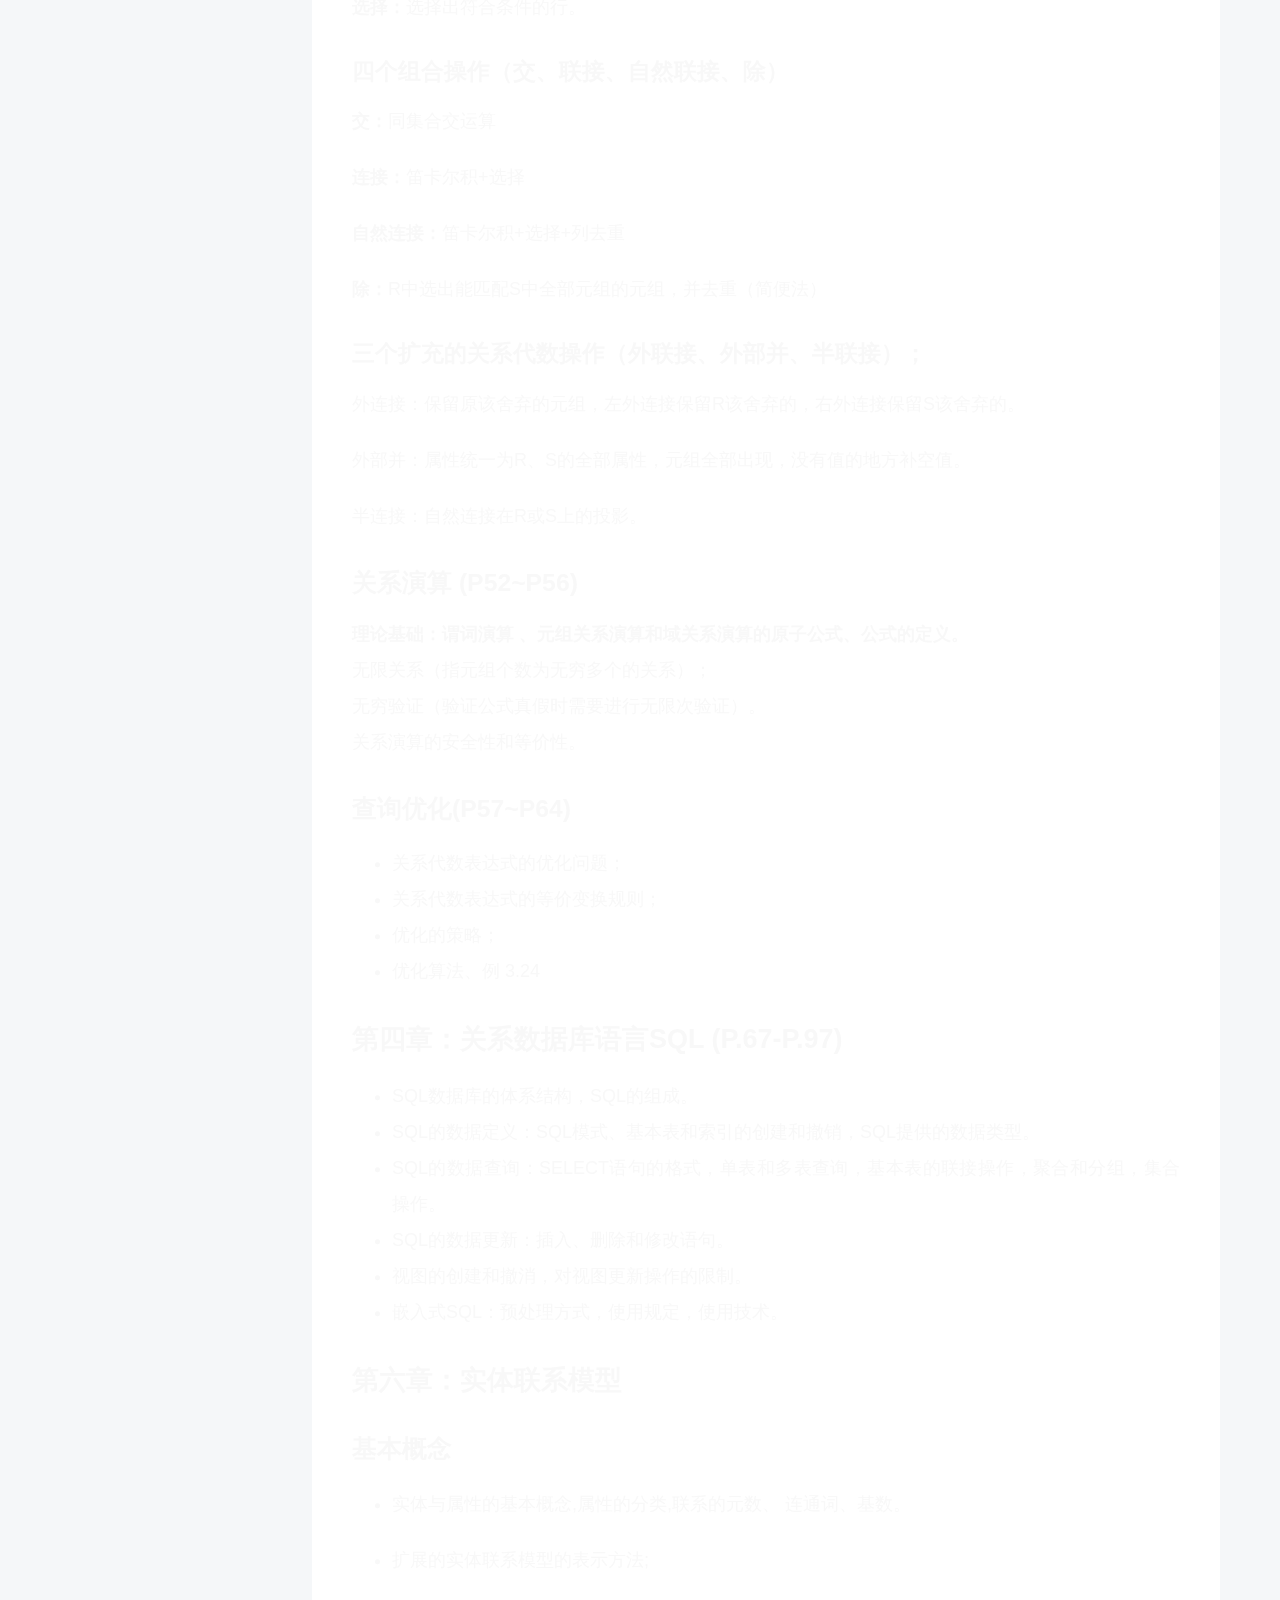
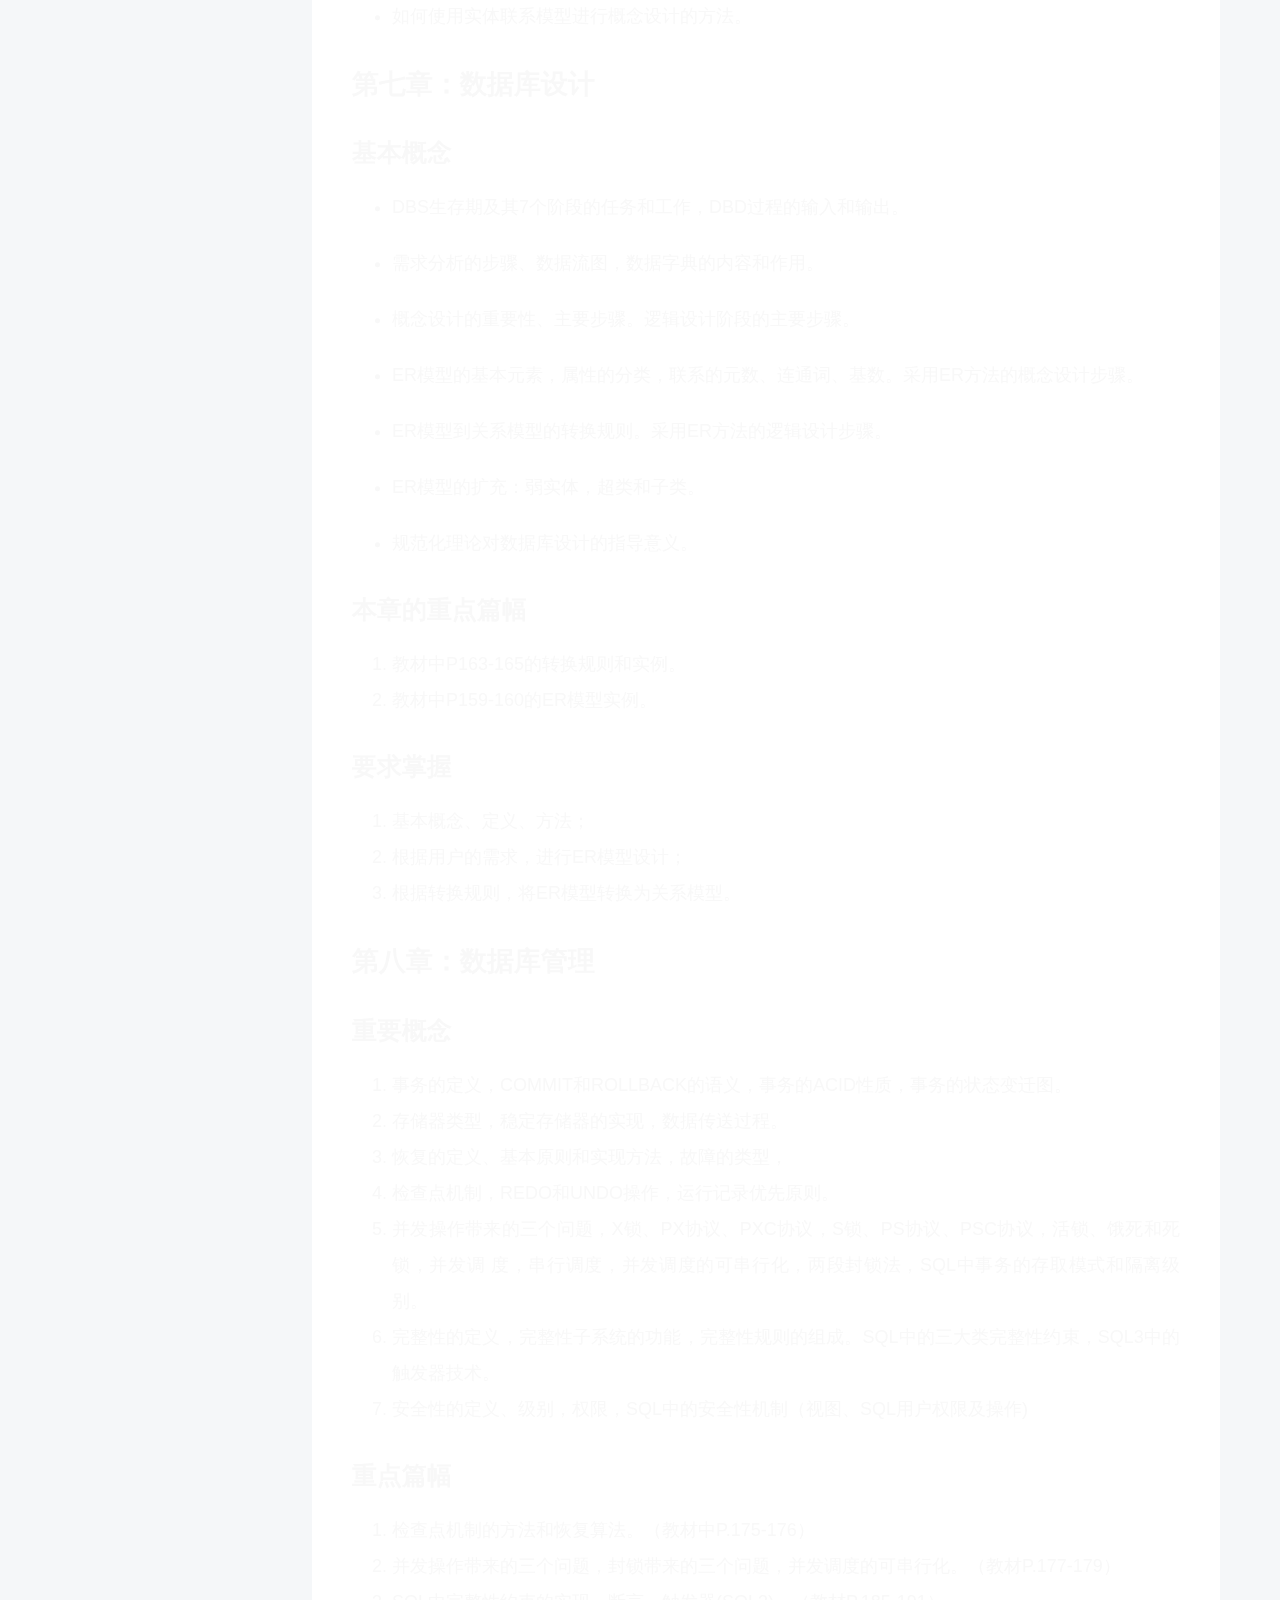
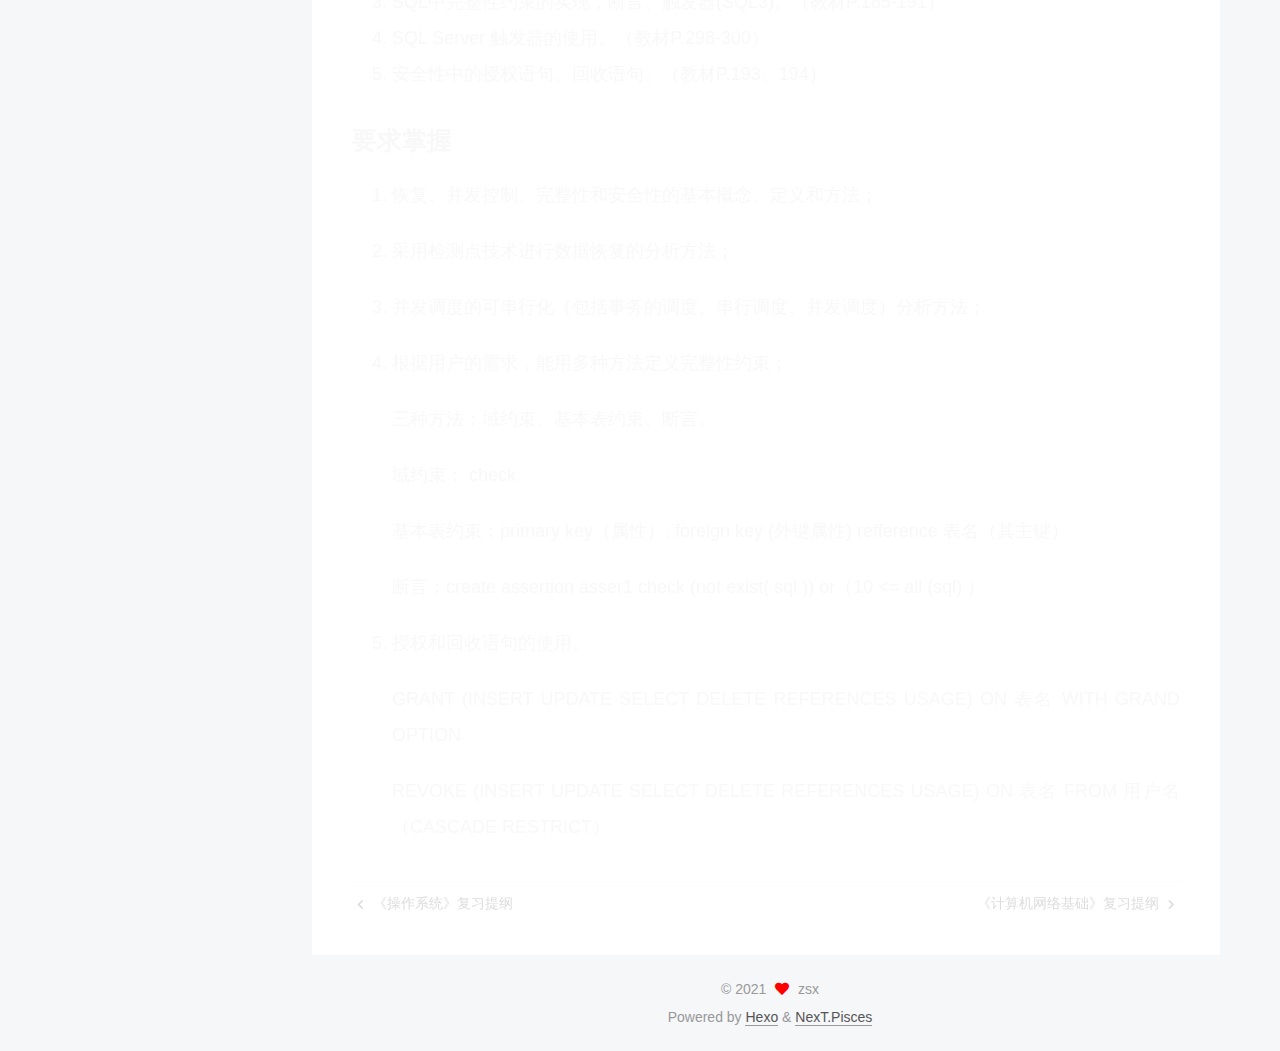
<file: 2021/03/15/数据库复习/index.html>
<!DOCTYPE html>
<html lang="en">
<head>
  <meta charset="UTF-8">
<meta name="viewport" content="width=device-width, initial-scale=1, maximum-scale=2">
<meta name="theme-color" content="#222">
<meta name="generator" content="Hexo 5.4.0">
  <link rel="apple-touch-icon" sizes="180x180" href="/images/apple-touch-icon-next.png">
  <link rel="icon" type="image/png" sizes="32x32" href="/images/favicon-32x32-next.png">
  <link rel="icon" type="image/png" sizes="16x16" href="/images/favicon-16x16-next.png">
  <link rel="mask-icon" href="/images/logo.svg" color="#222">

<link rel="stylesheet" href="/css/main.css">


<link rel="stylesheet" href="/lib/font-awesome/css/all.min.css">

<script id="hexo-configurations">
    var NexT = window.NexT || {};
    var CONFIG = {"hostname":"example.com","root":"/","scheme":"Pisces","version":"7.8.0","exturl":false,"sidebar":{"position":"left","display":"post","padding":18,"offset":12,"onmobile":false},"copycode":{"enable":false,"show_result":false,"style":null},"back2top":{"enable":true,"sidebar":false,"scrollpercent":false},"bookmark":{"enable":false,"color":"#222","save":"auto"},"fancybox":false,"mediumzoom":false,"lazyload":false,"pangu":false,"comments":{"style":"tabs","active":null,"storage":true,"lazyload":false,"nav":null},"algolia":{"hits":{"per_page":10},"labels":{"input_placeholder":"Search for Posts","hits_empty":"We didn't find any results for the search: ${query}","hits_stats":"${hits} results found in ${time} ms"}},"localsearch":{"enable":false,"trigger":"auto","top_n_per_article":1,"unescape":false,"preload":false},"motion":{"enable":true,"async":false,"transition":{"post_block":"fadeIn","post_header":"slideDownIn","post_body":"slideDownIn","coll_header":"slideLeftIn","sidebar":"slideUpIn"}}};
  </script>

  <meta name="description" content="第一章：数据库发展史数据库管理技术的发展1.人工管理阶段  2.文件系统阶段  3.倒排文件系统 4.数据库阶段 文件系统的缺陷（数据冗余性、数据不一致性、数据联系弱）。 数据库技术的产生进入数据库阶段的标志是20世纪60年代末的三件大事：1968年IBM公司研制的IMS系统—————–典型的层次DBS;1969年美国CODASYL组织 DBTG报告提出———网状DBS的概念;1970年美国IBM">
<meta property="og:type" content="article">
<meta property="og:title" content="《数据库基础与应用》复习提纲">
<meta property="og:url" content="http://example.com/2021/03/15/%E6%95%B0%E6%8D%AE%E5%BA%93%E5%A4%8D%E4%B9%A0/index.html">
<meta property="og:site_name" content="aquamarine的博客">
<meta property="og:description" content="第一章：数据库发展史数据库管理技术的发展1.人工管理阶段  2.文件系统阶段  3.倒排文件系统 4.数据库阶段 文件系统的缺陷（数据冗余性、数据不一致性、数据联系弱）。 数据库技术的产生进入数据库阶段的标志是20世纪60年代末的三件大事：1968年IBM公司研制的IMS系统—————–典型的层次DBS;1969年美国CODASYL组织 DBTG报告提出———网状DBS的概念;1970年美国IBM">
<meta property="og:locale" content="en_US">
<meta property="article:published_time" content="2021-03-15T08:41:13.880Z">
<meta property="article:modified_time" content="2021-03-17T06:13:33.264Z">
<meta property="article:author" content="zsx">
<meta name="twitter:card" content="summary">

<link rel="canonical" href="http://example.com/2021/03/15/%E6%95%B0%E6%8D%AE%E5%BA%93%E5%A4%8D%E4%B9%A0/">


<script id="page-configurations">
  // https://hexo.io/docs/variables.html
  CONFIG.page = {
    sidebar: "",
    isHome : false,
    isPost : true,
    lang   : 'en'
  };
</script>

  <title>《数据库基础与应用》复习提纲 | aquamarine的博客</title>
  






  <noscript>
  <style>
  .use-motion .brand,
  .use-motion .menu-item,
  .sidebar-inner,
  .use-motion .post-block,
  .use-motion .pagination,
  .use-motion .comments,
  .use-motion .post-header,
  .use-motion .post-body,
  .use-motion .collection-header { opacity: initial; }

  .use-motion .site-title,
  .use-motion .site-subtitle {
    opacity: initial;
    top: initial;
  }

  .use-motion .logo-line-before i { left: initial; }
  .use-motion .logo-line-after i { right: initial; }
  </style>
</noscript>

</head>

<body itemscope itemtype="http://schema.org/WebPage">
  <div class="container use-motion">
    <div class="headband"></div>

    <header class="header" itemscope itemtype="http://schema.org/WPHeader">
      <div class="header-inner"><div class="site-brand-container">
  <div class="site-nav-toggle">
    <div class="toggle" aria-label="Toggle navigation bar">
      <span class="toggle-line toggle-line-first"></span>
      <span class="toggle-line toggle-line-middle"></span>
      <span class="toggle-line toggle-line-last"></span>
    </div>
  </div>

  <div class="site-meta">

    <a href="/" class="brand" rel="start">
      <span class="logo-line-before"><i></i></span>
      <h1 class="site-title">aquamarine的博客</h1>
      <span class="logo-line-after"><i></i></span>
    </a>
      <p class="site-subtitle" itemprop="description"> </p>
  </div>

  <div class="site-nav-right">
    <div class="toggle popup-trigger">
    </div>
  </div>
</div>




<nav class="site-nav">
  <ul id="menu" class="main-menu menu">
        <li class="menu-item menu-item-home">

    <a href="/" rel="section"><i class="fa fa-home fa-fw"></i>Home</a>

  </li>
        <li class="menu-item menu-item-archives">

    <a href="/archives/" rel="section"><i class="fa fa-archive fa-fw"></i>Archives</a>

  </li>
  </ul>
</nav>




</div>
    </header>

    
  <div class="back-to-top">
    <i class="fa fa-arrow-up"></i>
    <span>0%</span>
  </div>


    <main class="main">
      <div class="main-inner">
        <div class="content-wrap">
          

          <div class="content post posts-expand">
            

    
  
  
  <article itemscope itemtype="http://schema.org/Article" class="post-block" lang="en">
    <link itemprop="mainEntityOfPage" href="http://example.com/2021/03/15/%E6%95%B0%E6%8D%AE%E5%BA%93%E5%A4%8D%E4%B9%A0/">

    <span hidden itemprop="author" itemscope itemtype="http://schema.org/Person">
      <meta itemprop="image" content="/images/avatar.gif">
      <meta itemprop="name" content="zsx">
      <meta itemprop="description" content="天道酬勤">
    </span>

    <span hidden itemprop="publisher" itemscope itemtype="http://schema.org/Organization">
      <meta itemprop="name" content="aquamarine的博客">
    </span>
      <header class="post-header">
        <h1 class="post-title" itemprop="name headline">
          《数据库基础与应用》复习提纲
        </h1>

        <div class="post-meta">
            <span class="post-meta-item">
              <span class="post-meta-item-icon">
                <i class="far fa-calendar"></i>
              </span>
              <span class="post-meta-item-text">Posted on</span>

              <time title="Created: 2021-03-15 16:41:13" itemprop="dateCreated datePublished" datetime="2021-03-15T16:41:13+08:00">2021-03-15</time>
            </span>
              <span class="post-meta-item">
                <span class="post-meta-item-icon">
                  <i class="far fa-calendar-check"></i>
                </span>
                <span class="post-meta-item-text">Edited on</span>
                <time title="Modified: 2021-03-17 14:13:33" itemprop="dateModified" datetime="2021-03-17T14:13:33+08:00">2021-03-17</time>
              </span>

          

        </div>
      </header>

    
    
    
    <div class="post-body" itemprop="articleBody">

      
        <h1 id="第一章：数据库发展史"><a href="#第一章：数据库发展史" class="headerlink" title="第一章：数据库发展史"></a>第一章：数据库发展史</h1><h2 id="数据库管理技术的发展"><a href="#数据库管理技术的发展" class="headerlink" title="数据库管理技术的发展"></a>数据库管理技术的发展</h2><p>1.人工管理阶段 </p>
<p>2.文件系统阶段 </p>
<p>3.倒排文件系统</p>
<p>4.数据库阶段</p>
<p>文件系统的缺陷（数据冗余性、数据不一致性、数据联系弱）。</p>
<h2 id="数据库技术的产生"><a href="#数据库技术的产生" class="headerlink" title="数据库技术的产生"></a>数据库技术的产生</h2><p>进入数据库阶段的标志是20世纪60年代末的三件大事：<br>1968年IBM公司研制的IMS系统—————–典型的层次DBS;<br>1969年美国CODASYL组织 DBTG报告提出———网状DBS的概念;<br>1970年美国IBM公司的E.F.Codd发表的论文提出—关系模型的思想</p>
<h2 id="数据库阶段的特点"><a href="#数据库阶段的特点" class="headerlink" title="数据库阶段的特点"></a>数据库阶段的特点</h2><ol>
<li> 采用数据模型表示复杂的数据结构(数据库的三级体系结构)；</li>
<li> 有较高的数据独立性(逻辑数据独立性、物理数据独立性)；</li>
<li> 数据库系统为用户提供了方便的用户接口；</li>
<li> 数据库系统提供四方面的数据控制功能：数据库的并发控制，数据库的恢复，数据的完整性，数据安全性。</li>
<li> 对数据的操作以数据项为单位，增加了系统的灵活性。</li>
</ol>
<h2 id="数据库技术的术语"><a href="#数据库技术的术语" class="headerlink" title="数据库技术的术语"></a>数据库技术的术语</h2><h2 id="数据库技术的发展"><a href="#数据库技术的发展" class="headerlink" title="数据库技术的发展"></a>数据库技术的发展</h2><h1 id="第二章：数据库系统结构"><a href="#第二章：数据库系统结构" class="headerlink" title="第二章：数据库系统结构"></a>第二章：数据库系统结构</h1><h2 id="数据描述"><a href="#数据描述" class="headerlink" title="数据描述"></a>数据描述</h2><p>从事物的特性到计算机中的具体表示，分别经历了三个阶段:<br>概念设计中的数据描述（实体、属性、实体集、实体标识符）<br>逻辑设计中的数据描述（记录、字段、文件、关键码）<br>物理设计中的数据描述（位、字节、字、块、桶、卷）</p>
<h2 id="数据联系的描述"><a href="#数据联系的描述" class="headerlink" title="数据联系的描述"></a>数据联系的描述</h2><p>联系的元数：与一个联系有关的实体集的个数<br>联系的类型： 一对一（1：1）、 一对多（1：n）、多对多（m：n）</p>
<h2 id="数据模型"><a href="#数据模型" class="headerlink" title="数据模型"></a>数据模型</h2><p><strong>现实世界 –&gt; 概念设计 –&gt; (概念数据模型)信息世界 –&gt; 逻辑设计 –&gt; （逻辑数据模型）机器世界</strong></p>
<h3 id="概念数据模型"><a href="#概念数据模型" class="headerlink" title="概念数据模型"></a>概念数据模型</h3><p>是按用户的观点对数据建模，强调其语义表达能力。</p>
<h3 id="逻辑数据模型"><a href="#逻辑数据模型" class="headerlink" title="逻辑数据模型"></a><strong>逻辑数据模型</strong></h3><p>面向数据库逻辑结构的模型。包含：数据结构、数据操作和数据完整性约束。<br><strong>数据结构</strong>是指对实体类型和实体间联系的表达和实现；<br><strong>数据操作</strong>是指对数据库的检索和更新（包括插入、删除、修改）两类操作的实现；<br><strong>数据完整性约束</strong>给出数据及其联系应具有的制约和依赖规则。</p>
<p><strong>逻辑数据模型主要有：</strong><br><strong>层次模型：</strong>用树型结构来表示实体类型及实体之间联系的模型称为层次模型。（数据之间的联系通过指针实现）<br><strong>网状模型：</strong>用有向图结构表示实体类型及实体间联系的模型称为网状模型。（数据之间的联系通过指针实现）<br><strong>关系模型：</strong>用二维表格结构来表示实体集。(数据之间的联系 是通过外键和主键间联系实现的 即：公共属性…）<br><strong>面向对象模型：</strong>数据之间嵌套、递归联系是通过对象标识符实现的</p>
<h3 id="实体联系模型（ER模型）—一种著名概念数据模型"><a href="#实体联系模型（ER模型）—一种著名概念数据模型" class="headerlink" title="实体联系模型（ER模型）—一种著名概念数据模型"></a>实体联系模型（ER模型）—一种著名概念数据模型</h3><p> <strong>矩形框</strong>：表示实体类型;<br> <strong>菱形框</strong>：表示联系类型（实体间的联系）;<br> <strong>椭圆形框</strong>：表示实体类型和联系类型的属性;<br> <strong>用直线连接</strong>：实体与属性；联系与属性；实体与实体；</p>
<h2 id="数据库的体系结构"><a href="#数据库的体系结构" class="headerlink" title="数据库的体系结构"></a>数据库的体系结构</h2><p><strong>三级模式结构：</strong>外部级、概念级、内部级</p>
<p><strong>三级结构和两级映象：</strong>概念模式、外模式、内模式、模式/内模式映像、外模式/模式映像</p>
<p><strong>两级数据独立性:</strong>  物理数据独立性、逻辑数据独立性</p>
<p><strong>用户和用户界面</strong></p>
<h2 id="数据库管理系统"><a href="#数据库管理系统" class="headerlink" title="数据库管理系统"></a>数据库管理系统</h2><p>**DBMS的主要功能:**定义功能、操纵功能、保护功能、维护功能、数据字典。</p>
<p><strong>从模块结构来观察，DBMS由两大部分组成：</strong>查询处理器和存储管理器。</p>
<p>查询处理器有四个主要成分：DDL编译器，DML编译器，嵌入式DML的预编译器及查询运行核心程序。</p>
<p>存储管理器有四个主要成分：权限和完整性管理器，事务管理器，文件管理器及缓冲区管理器。</p>
<h2 id="数据库系统"><a href="#数据库系统" class="headerlink" title="数据库系统"></a>数据库系统</h2><p>包括数据库（DB)、硬件、软件、数据库管理员（DBA）</p>
<h1 id="第三章：关系运算"><a href="#第三章：关系运算" class="headerlink" title="第三章：关系运算"></a>第三章：关系运算</h1><h2 id="基本概念"><a href="#基本概念" class="headerlink" title="基本概念"></a>基本概念</h2><p><em><strong>关系模型：</strong></em></p>
<p>用二维表格表示实体集，用关键码表示实体间联系的数据模型；</p>
<p>*<strong>关键码： 超键、候选键、主键和外键：</strong></p>
<p>超键：用于唯一标识元组的属性或属性集</p>
<p>候选键：不含多余属性的超键</p>
<p>主键：候选键之一</p>
<p>外键：候选键之外、并作为其他关系的主键的键</p>
<p><strong>关系的定义和特点</strong></p>
<p><strong>三类完整性规则</strong></p>
<p>实体完整性规则：主键不为空。</p>
<p>参照完整性规则：外键的值要么为空、要么取其作为主键的关系里的值。</p>
<p>用户定义的完整性规则：用户自定义。</p>
<p><strong>ER模型到关系模型的转换规则；</strong></p>
<p><strong>过程性语言与非过程性语言：</strong><br> 过程性语言：编程时必须指出“干什么”及“怎么干”的语言;<br> 非过程性语言：编程时只须指出“干什么”,不必指出“怎么干” 。</p>
<h2 id="关系代数（P42-P51）"><a href="#关系代数（P42-P51）" class="headerlink" title="关系代数（P42~P51）"></a>关系代数（P42~P51）</h2><p><strong>理论基础：谓词演算</strong> </p>
<h3 id="五个基本操作（并、差、笛卡儿积、投影、选择）"><a href="#五个基本操作（并、差、笛卡儿积、投影、选择）" class="headerlink" title="五个基本操作（并、差、笛卡儿积、投影、选择）"></a>五个基本操作（并、差、笛卡儿积、投影、选择）</h3><p><strong>并：</strong>同集合并运算。</p>
<p><strong>差：</strong>R-S即属于R但不属于S组成的集合。</p>
<p><strong>笛卡尔积</strong>：R X S ，列的个数相加，行的个数相乘，元祖集合，每个元组前一项来自R，后一项来自S。</p>
<p><strong>投影：</strong>仅显示投影的列并去重。</p>
<p><strong>选择：</strong>选择出符合条件的行。</p>
<h3 id="四个组合操作（交、联接、自然联接、除）"><a href="#四个组合操作（交、联接、自然联接、除）" class="headerlink" title="四个组合操作（交、联接、自然联接、除）"></a>四个组合操作（交、联接、自然联接、除）</h3><p><strong>交：</strong>同集合交运算</p>
<p><strong>连接：</strong>笛卡尔积+选择</p>
<p><strong>自然连接：</strong>笛卡尔积+选择+列去重</p>
<p><strong>除：</strong>R中选出能匹配S中全部元组的元组，并去重（简便法）</p>
<h3 id="三个扩充的关系代数操作（外联接、外部并、半联接）；"><a href="#三个扩充的关系代数操作（外联接、外部并、半联接）；" class="headerlink" title="三个扩充的关系代数操作（外联接、外部并、半联接）；"></a>三个扩充的关系代数操作（外联接、外部并、半联接）；</h3><p>外连接：保留原该舍弃的元组，左外连接保留R该舍弃的，右外连接保留S该舍弃的。</p>
<p>外部并：属性统一为R、S的全部属性，元组全部出现，没有值的地方补空值。</p>
<p>半连接：自然连接在R或S上的投影。</p>
<h2 id="关系演算-P52-P56"><a href="#关系演算-P52-P56" class="headerlink" title="关系演算 (P52~P56)"></a>关系演算 (P52~P56)</h2><p><strong>理论基础：谓词演算 、元组关系演算和域关系演算的原子公式、公式的定义。</strong><br>无限关系（指元组个数为无穷多个的关系）；<br>无穷验证（验证公式真假时需要进行无限次验证）。<br>关系演算的安全性和等价性。</p>
<h2 id="查询优化-P57-P64"><a href="#查询优化-P57-P64" class="headerlink" title="查询优化(P57~P64)"></a>查询优化(P57~P64)</h2><ul>
<li>关系代数表达式的优化问题；</li>
<li>关系代数表达式的等价变换规则；</li>
<li>优化的策略；</li>
<li>优化算法、例 3.24</li>
</ul>
<h1 id="第四章：关系数据库语言SQL-P-67-P-97"><a href="#第四章：关系数据库语言SQL-P-67-P-97" class="headerlink" title="第四章：关系数据库语言SQL (P.67-P.97)"></a>第四章：关系数据库语言SQL (P.67-P.97)</h1><ul>
<li>SQL数据库的体系结构，SQL的组成。</li>
<li>SQL的数据定义：SQL模式、基本表和索引的创建和撤销，SQL提供的数据类型。</li>
<li>SQL的数据查询：SELECT语句的格式，单表和多表查询，基本表的联接操作，聚合和分组，集合操作。  </li>
<li>SQL的数据更新：插入、删除和修改语句。</li>
<li>视图的创建和撤消，对视图更新操作的限制。</li>
<li>嵌入式SQL：预处理方式，使用规定，使用技术。   </li>
</ul>
<h1 id="第六章：实体联系模型"><a href="#第六章：实体联系模型" class="headerlink" title="第六章：实体联系模型"></a>第六章：实体联系模型</h1><h2 id="基本概念-1"><a href="#基本概念-1" class="headerlink" title="基本概念"></a>基本概念</h2><ul>
<li><p>实体与属性的基本概念,属性的分类,联系的元数、 连通词、基数。</p>
</li>
<li><p>扩展的实体联系模型的表示方法;</p>
</li>
<li><p>如何使用实体联系模型进行概念设计的方法。</p>
</li>
</ul>
<h1 id="第七章：数据库设计"><a href="#第七章：数据库设计" class="headerlink" title="第七章：数据库设计"></a>第七章：数据库设计</h1><h2 id="基本概念-2"><a href="#基本概念-2" class="headerlink" title="基本概念"></a>基本概念</h2><ul>
<li><p>DBS生存期及其7个阶段的任务和工作，DBD过程的输入和输出。</p>
</li>
<li><p>需求分析的步骤、数据流图，数据字典的内容和作用。</p>
</li>
<li><p>概念设计的重要性、主要步骤。逻辑设计阶段的主要步骤。</p>
</li>
<li><p>ER模型的基本元素，属性的分类，联系的元数、连通词、基数。采用ER方法的概念设计步骤。</p>
</li>
<li><p>ER模型到关系模型的转换规则。采用ER方法的逻辑设计步骤。</p>
</li>
<li><p>ER模型的扩充：弱实体，超类和子类。</p>
</li>
<li><p>规范化理论对数据库设计的指导意义。</p>
</li>
</ul>
<h2 id="本章的重点篇幅"><a href="#本章的重点篇幅" class="headerlink" title="本章的重点篇幅"></a>本章的重点篇幅</h2><ol>
<li>教材中P163-165的转换规则和实例。</li>
<li>教材中P159-160的ER模型实例。</li>
</ol>
<h2 id="要求掌握"><a href="#要求掌握" class="headerlink" title="要求掌握"></a>要求掌握</h2><ol>
<li>基本概念、定义、方法；</li>
<li>根据用户的需求，进行ER模型设计；</li>
<li>根据转换规则，将ER模型转换为关系模型。 </li>
</ol>
<h1 id="第八章：数据库管理"><a href="#第八章：数据库管理" class="headerlink" title="第八章：数据库管理"></a>第八章：数据库管理</h1><h2 id="重要概念"><a href="#重要概念" class="headerlink" title="重要概念"></a>重要概念</h2><ol>
<li>事务的定义，COMMIT和ROLLBACK的语义，事务的ACID性质，事务的状态变迁图。</li>
<li>存储器类型，稳定存储器的实现，数据传送过程。</li>
<li>恢复的定义、基本原则和实现方法，故障的类型，</li>
<li>检查点机制，REDO和UNDO操作，运行记录优先原则。</li>
<li>并发操作带来的三个问题，X锁、PX协议、PXC协议，S锁、PS协议、PSC协议，活锁、饿死和死锁，并发调   度，串行调度，并发调度的可串行化，两段封锁法，SQL中事务的存取模式和隔离级别。</li>
<li>完整性的定义，完整性子系统的功能，完整性规则的组成。SQL中的三大类完整性约束，SQL3中的触发器技术。</li>
<li>安全性的定义、级别，权限，SQL中的安全性机制（视图、SQL用户权限及操作)</li>
</ol>
<h2 id="重点篇幅"><a href="#重点篇幅" class="headerlink" title="重点篇幅"></a>重点篇幅</h2><ol>
<li>检查点机制的方法和恢复算法。（教材中P.175-176）</li>
<li>并发操作带来的三个问题，封锁带来的三个问题，并发调度的可串行化。（教材P.177-179）</li>
<li>SQL中完整性约束的实现，断言、触发器(SQL3)。（教材P.185-191）</li>
<li>SQL Server 触发器的使用。（教材P.298-300） </li>
<li>安全性中的授权语句、回收语句。（教材P.193、194）</li>
</ol>
<h2 id="要求掌握-1"><a href="#要求掌握-1" class="headerlink" title="要求掌握"></a>要求掌握</h2><ol>
<li><p>恢复、并发控制、完整性和安全性的基本概念、定义和方法；</p>
</li>
<li><p>采用检测点技术进行数据恢复的分析方法；</p>
</li>
<li><p>并发调度的可串行化（包括事务的调度、串行调度、并发调度）分析方法；</p>
</li>
<li><p>根据用户的需求，能用多种方法定义完整性约束；</p>
<p>三种方法：域约束、基本表约束、断言。</p>
<p>域约束： check</p>
<p>基本表约束：primary key（属性）, foreign key (外键属性)  refference 表名（其主键）</p>
<p>断言：create assertion asser1 check (not exist( sql ))  or（10 &lt;= all (sql) ）  </p>
</li>
<li><p>授权和回收语句的使用。</p>
<p>GRANT (INSERT UPDATE SELECT DELETE REFERENCES USAGE) ON 表名 WITH GRAND OPTION</p>
<p>REVOKE (INSERT UPDATE SELECT DELETE REFERENCES USAGE) ON 表名 FROM 用户名 （CASCADE RESTRICT）</p>
</li>
</ol>

    </div>

    
    
    

      <footer class="post-footer">

        


        
    <div class="post-nav">
      <div class="post-nav-item">
    <a href="/2021/03/13/%E6%93%8D%E4%BD%9C%E7%B3%BB%E7%BB%9F%E5%A4%8D%E4%B9%A0/" rel="prev" title="《操作系统》复习提纲">
      <i class="fa fa-chevron-left"></i> 《操作系统》复习提纲
    </a></div>
      <div class="post-nav-item">
    <a href="/2021/03/24/%E8%AE%A1%E7%AE%97%E6%9C%BA%E7%BD%91%E7%BB%9C/" rel="next" title="《计算机网络基础》复习提纲">
      《计算机网络基础》复习提纲 <i class="fa fa-chevron-right"></i>
    </a></div>
    </div>
      </footer>
    
  </article>
  
  
  



          </div>
          

<script>
  window.addEventListener('tabs:register', () => {
    let { activeClass } = CONFIG.comments;
    if (CONFIG.comments.storage) {
      activeClass = localStorage.getItem('comments_active') || activeClass;
    }
    if (activeClass) {
      let activeTab = document.querySelector(`a[href="#comment-${activeClass}"]`);
      if (activeTab) {
        activeTab.click();
      }
    }
  });
  if (CONFIG.comments.storage) {
    window.addEventListener('tabs:click', event => {
      if (!event.target.matches('.tabs-comment .tab-content .tab-pane')) return;
      let commentClass = event.target.classList[1];
      localStorage.setItem('comments_active', commentClass);
    });
  }
</script>

        </div>
          
  
  <div class="toggle sidebar-toggle">
    <span class="toggle-line toggle-line-first"></span>
    <span class="toggle-line toggle-line-middle"></span>
    <span class="toggle-line toggle-line-last"></span>
  </div>

  <aside class="sidebar">
    <div class="sidebar-inner">

      <ul class="sidebar-nav motion-element">
        <li class="sidebar-nav-toc">
          Table of Contents
        </li>
        <li class="sidebar-nav-overview">
          Overview
        </li>
      </ul>

      <!--noindex-->
      <div class="post-toc-wrap sidebar-panel">
          <div class="post-toc motion-element"><ol class="nav"><li class="nav-item nav-level-1"><a class="nav-link" href="#%E7%AC%AC%E4%B8%80%E7%AB%A0%EF%BC%9A%E6%95%B0%E6%8D%AE%E5%BA%93%E5%8F%91%E5%B1%95%E5%8F%B2"><span class="nav-number">1.</span> <span class="nav-text">第一章：数据库发展史</span></a><ol class="nav-child"><li class="nav-item nav-level-2"><a class="nav-link" href="#%E6%95%B0%E6%8D%AE%E5%BA%93%E7%AE%A1%E7%90%86%E6%8A%80%E6%9C%AF%E7%9A%84%E5%8F%91%E5%B1%95"><span class="nav-number">1.1.</span> <span class="nav-text">数据库管理技术的发展</span></a></li><li class="nav-item nav-level-2"><a class="nav-link" href="#%E6%95%B0%E6%8D%AE%E5%BA%93%E6%8A%80%E6%9C%AF%E7%9A%84%E4%BA%A7%E7%94%9F"><span class="nav-number">1.2.</span> <span class="nav-text">数据库技术的产生</span></a></li><li class="nav-item nav-level-2"><a class="nav-link" href="#%E6%95%B0%E6%8D%AE%E5%BA%93%E9%98%B6%E6%AE%B5%E7%9A%84%E7%89%B9%E7%82%B9"><span class="nav-number">1.3.</span> <span class="nav-text">数据库阶段的特点</span></a></li><li class="nav-item nav-level-2"><a class="nav-link" href="#%E6%95%B0%E6%8D%AE%E5%BA%93%E6%8A%80%E6%9C%AF%E7%9A%84%E6%9C%AF%E8%AF%AD"><span class="nav-number">1.4.</span> <span class="nav-text">数据库技术的术语</span></a></li><li class="nav-item nav-level-2"><a class="nav-link" href="#%E6%95%B0%E6%8D%AE%E5%BA%93%E6%8A%80%E6%9C%AF%E7%9A%84%E5%8F%91%E5%B1%95"><span class="nav-number">1.5.</span> <span class="nav-text">数据库技术的发展</span></a></li></ol></li><li class="nav-item nav-level-1"><a class="nav-link" href="#%E7%AC%AC%E4%BA%8C%E7%AB%A0%EF%BC%9A%E6%95%B0%E6%8D%AE%E5%BA%93%E7%B3%BB%E7%BB%9F%E7%BB%93%E6%9E%84"><span class="nav-number">2.</span> <span class="nav-text">第二章：数据库系统结构</span></a><ol class="nav-child"><li class="nav-item nav-level-2"><a class="nav-link" href="#%E6%95%B0%E6%8D%AE%E6%8F%8F%E8%BF%B0"><span class="nav-number">2.1.</span> <span class="nav-text">数据描述</span></a></li><li class="nav-item nav-level-2"><a class="nav-link" href="#%E6%95%B0%E6%8D%AE%E8%81%94%E7%B3%BB%E7%9A%84%E6%8F%8F%E8%BF%B0"><span class="nav-number">2.2.</span> <span class="nav-text">数据联系的描述</span></a></li><li class="nav-item nav-level-2"><a class="nav-link" href="#%E6%95%B0%E6%8D%AE%E6%A8%A1%E5%9E%8B"><span class="nav-number">2.3.</span> <span class="nav-text">数据模型</span></a><ol class="nav-child"><li class="nav-item nav-level-3"><a class="nav-link" href="#%E6%A6%82%E5%BF%B5%E6%95%B0%E6%8D%AE%E6%A8%A1%E5%9E%8B"><span class="nav-number">2.3.1.</span> <span class="nav-text">概念数据模型</span></a></li><li class="nav-item nav-level-3"><a class="nav-link" href="#%E9%80%BB%E8%BE%91%E6%95%B0%E6%8D%AE%E6%A8%A1%E5%9E%8B"><span class="nav-number">2.3.2.</span> <span class="nav-text">逻辑数据模型</span></a></li><li class="nav-item nav-level-3"><a class="nav-link" href="#%E5%AE%9E%E4%BD%93%E8%81%94%E7%B3%BB%E6%A8%A1%E5%9E%8B%EF%BC%88ER%E6%A8%A1%E5%9E%8B%EF%BC%89%E2%80%94%E4%B8%80%E7%A7%8D%E8%91%97%E5%90%8D%E6%A6%82%E5%BF%B5%E6%95%B0%E6%8D%AE%E6%A8%A1%E5%9E%8B"><span class="nav-number">2.3.3.</span> <span class="nav-text">实体联系模型（ER模型）—一种著名概念数据模型</span></a></li></ol></li><li class="nav-item nav-level-2"><a class="nav-link" href="#%E6%95%B0%E6%8D%AE%E5%BA%93%E7%9A%84%E4%BD%93%E7%B3%BB%E7%BB%93%E6%9E%84"><span class="nav-number">2.4.</span> <span class="nav-text">数据库的体系结构</span></a></li><li class="nav-item nav-level-2"><a class="nav-link" href="#%E6%95%B0%E6%8D%AE%E5%BA%93%E7%AE%A1%E7%90%86%E7%B3%BB%E7%BB%9F"><span class="nav-number">2.5.</span> <span class="nav-text">数据库管理系统</span></a></li><li class="nav-item nav-level-2"><a class="nav-link" href="#%E6%95%B0%E6%8D%AE%E5%BA%93%E7%B3%BB%E7%BB%9F"><span class="nav-number">2.6.</span> <span class="nav-text">数据库系统</span></a></li></ol></li><li class="nav-item nav-level-1"><a class="nav-link" href="#%E7%AC%AC%E4%B8%89%E7%AB%A0%EF%BC%9A%E5%85%B3%E7%B3%BB%E8%BF%90%E7%AE%97"><span class="nav-number">3.</span> <span class="nav-text">第三章：关系运算</span></a><ol class="nav-child"><li class="nav-item nav-level-2"><a class="nav-link" href="#%E5%9F%BA%E6%9C%AC%E6%A6%82%E5%BF%B5"><span class="nav-number">3.1.</span> <span class="nav-text">基本概念</span></a></li><li class="nav-item nav-level-2"><a class="nav-link" href="#%E5%85%B3%E7%B3%BB%E4%BB%A3%E6%95%B0%EF%BC%88P42-P51%EF%BC%89"><span class="nav-number">3.2.</span> <span class="nav-text">关系代数（P42~P51）</span></a><ol class="nav-child"><li class="nav-item nav-level-3"><a class="nav-link" href="#%E4%BA%94%E4%B8%AA%E5%9F%BA%E6%9C%AC%E6%93%8D%E4%BD%9C%EF%BC%88%E5%B9%B6%E3%80%81%E5%B7%AE%E3%80%81%E7%AC%9B%E5%8D%A1%E5%84%BF%E7%A7%AF%E3%80%81%E6%8A%95%E5%BD%B1%E3%80%81%E9%80%89%E6%8B%A9%EF%BC%89"><span class="nav-number">3.2.1.</span> <span class="nav-text">五个基本操作（并、差、笛卡儿积、投影、选择）</span></a></li><li class="nav-item nav-level-3"><a class="nav-link" href="#%E5%9B%9B%E4%B8%AA%E7%BB%84%E5%90%88%E6%93%8D%E4%BD%9C%EF%BC%88%E4%BA%A4%E3%80%81%E8%81%94%E6%8E%A5%E3%80%81%E8%87%AA%E7%84%B6%E8%81%94%E6%8E%A5%E3%80%81%E9%99%A4%EF%BC%89"><span class="nav-number">3.2.2.</span> <span class="nav-text">四个组合操作（交、联接、自然联接、除）</span></a></li><li class="nav-item nav-level-3"><a class="nav-link" href="#%E4%B8%89%E4%B8%AA%E6%89%A9%E5%85%85%E7%9A%84%E5%85%B3%E7%B3%BB%E4%BB%A3%E6%95%B0%E6%93%8D%E4%BD%9C%EF%BC%88%E5%A4%96%E8%81%94%E6%8E%A5%E3%80%81%E5%A4%96%E9%83%A8%E5%B9%B6%E3%80%81%E5%8D%8A%E8%81%94%E6%8E%A5%EF%BC%89%EF%BC%9B"><span class="nav-number">3.2.3.</span> <span class="nav-text">三个扩充的关系代数操作（外联接、外部并、半联接）；</span></a></li></ol></li><li class="nav-item nav-level-2"><a class="nav-link" href="#%E5%85%B3%E7%B3%BB%E6%BC%94%E7%AE%97-P52-P56"><span class="nav-number">3.3.</span> <span class="nav-text">关系演算 (P52~P56)</span></a></li><li class="nav-item nav-level-2"><a class="nav-link" href="#%E6%9F%A5%E8%AF%A2%E4%BC%98%E5%8C%96-P57-P64"><span class="nav-number">3.4.</span> <span class="nav-text">查询优化(P57~P64)</span></a></li></ol></li><li class="nav-item nav-level-1"><a class="nav-link" href="#%E7%AC%AC%E5%9B%9B%E7%AB%A0%EF%BC%9A%E5%85%B3%E7%B3%BB%E6%95%B0%E6%8D%AE%E5%BA%93%E8%AF%AD%E8%A8%80SQL-P-67-P-97"><span class="nav-number">4.</span> <span class="nav-text">第四章：关系数据库语言SQL (P.67-P.97)</span></a></li><li class="nav-item nav-level-1"><a class="nav-link" href="#%E7%AC%AC%E5%85%AD%E7%AB%A0%EF%BC%9A%E5%AE%9E%E4%BD%93%E8%81%94%E7%B3%BB%E6%A8%A1%E5%9E%8B"><span class="nav-number">5.</span> <span class="nav-text">第六章：实体联系模型</span></a><ol class="nav-child"><li class="nav-item nav-level-2"><a class="nav-link" href="#%E5%9F%BA%E6%9C%AC%E6%A6%82%E5%BF%B5-1"><span class="nav-number">5.1.</span> <span class="nav-text">基本概念</span></a></li></ol></li><li class="nav-item nav-level-1"><a class="nav-link" href="#%E7%AC%AC%E4%B8%83%E7%AB%A0%EF%BC%9A%E6%95%B0%E6%8D%AE%E5%BA%93%E8%AE%BE%E8%AE%A1"><span class="nav-number">6.</span> <span class="nav-text">第七章：数据库设计</span></a><ol class="nav-child"><li class="nav-item nav-level-2"><a class="nav-link" href="#%E5%9F%BA%E6%9C%AC%E6%A6%82%E5%BF%B5-2"><span class="nav-number">6.1.</span> <span class="nav-text">基本概念</span></a></li><li class="nav-item nav-level-2"><a class="nav-link" href="#%E6%9C%AC%E7%AB%A0%E7%9A%84%E9%87%8D%E7%82%B9%E7%AF%87%E5%B9%85"><span class="nav-number">6.2.</span> <span class="nav-text">本章的重点篇幅</span></a></li><li class="nav-item nav-level-2"><a class="nav-link" href="#%E8%A6%81%E6%B1%82%E6%8E%8C%E6%8F%A1"><span class="nav-number">6.3.</span> <span class="nav-text">要求掌握</span></a></li></ol></li><li class="nav-item nav-level-1"><a class="nav-link" href="#%E7%AC%AC%E5%85%AB%E7%AB%A0%EF%BC%9A%E6%95%B0%E6%8D%AE%E5%BA%93%E7%AE%A1%E7%90%86"><span class="nav-number">7.</span> <span class="nav-text">第八章：数据库管理</span></a><ol class="nav-child"><li class="nav-item nav-level-2"><a class="nav-link" href="#%E9%87%8D%E8%A6%81%E6%A6%82%E5%BF%B5"><span class="nav-number">7.1.</span> <span class="nav-text">重要概念</span></a></li><li class="nav-item nav-level-2"><a class="nav-link" href="#%E9%87%8D%E7%82%B9%E7%AF%87%E5%B9%85"><span class="nav-number">7.2.</span> <span class="nav-text">重点篇幅</span></a></li><li class="nav-item nav-level-2"><a class="nav-link" href="#%E8%A6%81%E6%B1%82%E6%8E%8C%E6%8F%A1-1"><span class="nav-number">7.3.</span> <span class="nav-text">要求掌握</span></a></li></ol></li></ol></div>
      </div>
      <!--/noindex-->

      <div class="site-overview-wrap sidebar-panel">
        <div class="site-author motion-element" itemprop="author" itemscope itemtype="http://schema.org/Person">
  <p class="site-author-name" itemprop="name">zsx</p>
  <div class="site-description" itemprop="description">天道酬勤</div>
</div>
<div class="site-state-wrap motion-element">
  <nav class="site-state">
      <div class="site-state-item site-state-posts">
          <a href="/archives/">
        
          <span class="site-state-item-count">5</span>
          <span class="site-state-item-name">posts</span>
        </a>
      </div>
  </nav>
</div>



      </div>

    </div>
  </aside>
  <div id="sidebar-dimmer"></div>


      </div>
    </main>

    <footer class="footer">
      <div class="footer-inner">
        

        

<div class="copyright">
  
  &copy; 
  <span itemprop="copyrightYear">2021</span>
  <span class="with-love">
    <i class="fa fa-heart"></i>
  </span>
  <span class="author" itemprop="copyrightHolder">zsx</span>
</div>
  <div class="powered-by">Powered by <a href="https://hexo.io/" class="theme-link" rel="noopener" target="_blank">Hexo</a> & <a href="https://pisces.theme-next.org/" class="theme-link" rel="noopener" target="_blank">NexT.Pisces</a>
  </div>

        








      </div>
    </footer>
  </div>

  
  <script src="/lib/anime.min.js"></script>
  <script src="/lib/velocity/velocity.min.js"></script>
  <script src="/lib/velocity/velocity.ui.min.js"></script>

<script src="/js/utils.js"></script>

<script src="/js/motion.js"></script>


<script src="/js/schemes/pisces.js"></script>


<script src="/js/next-boot.js"></script>




  















  

  

</body>
</html>
</file>
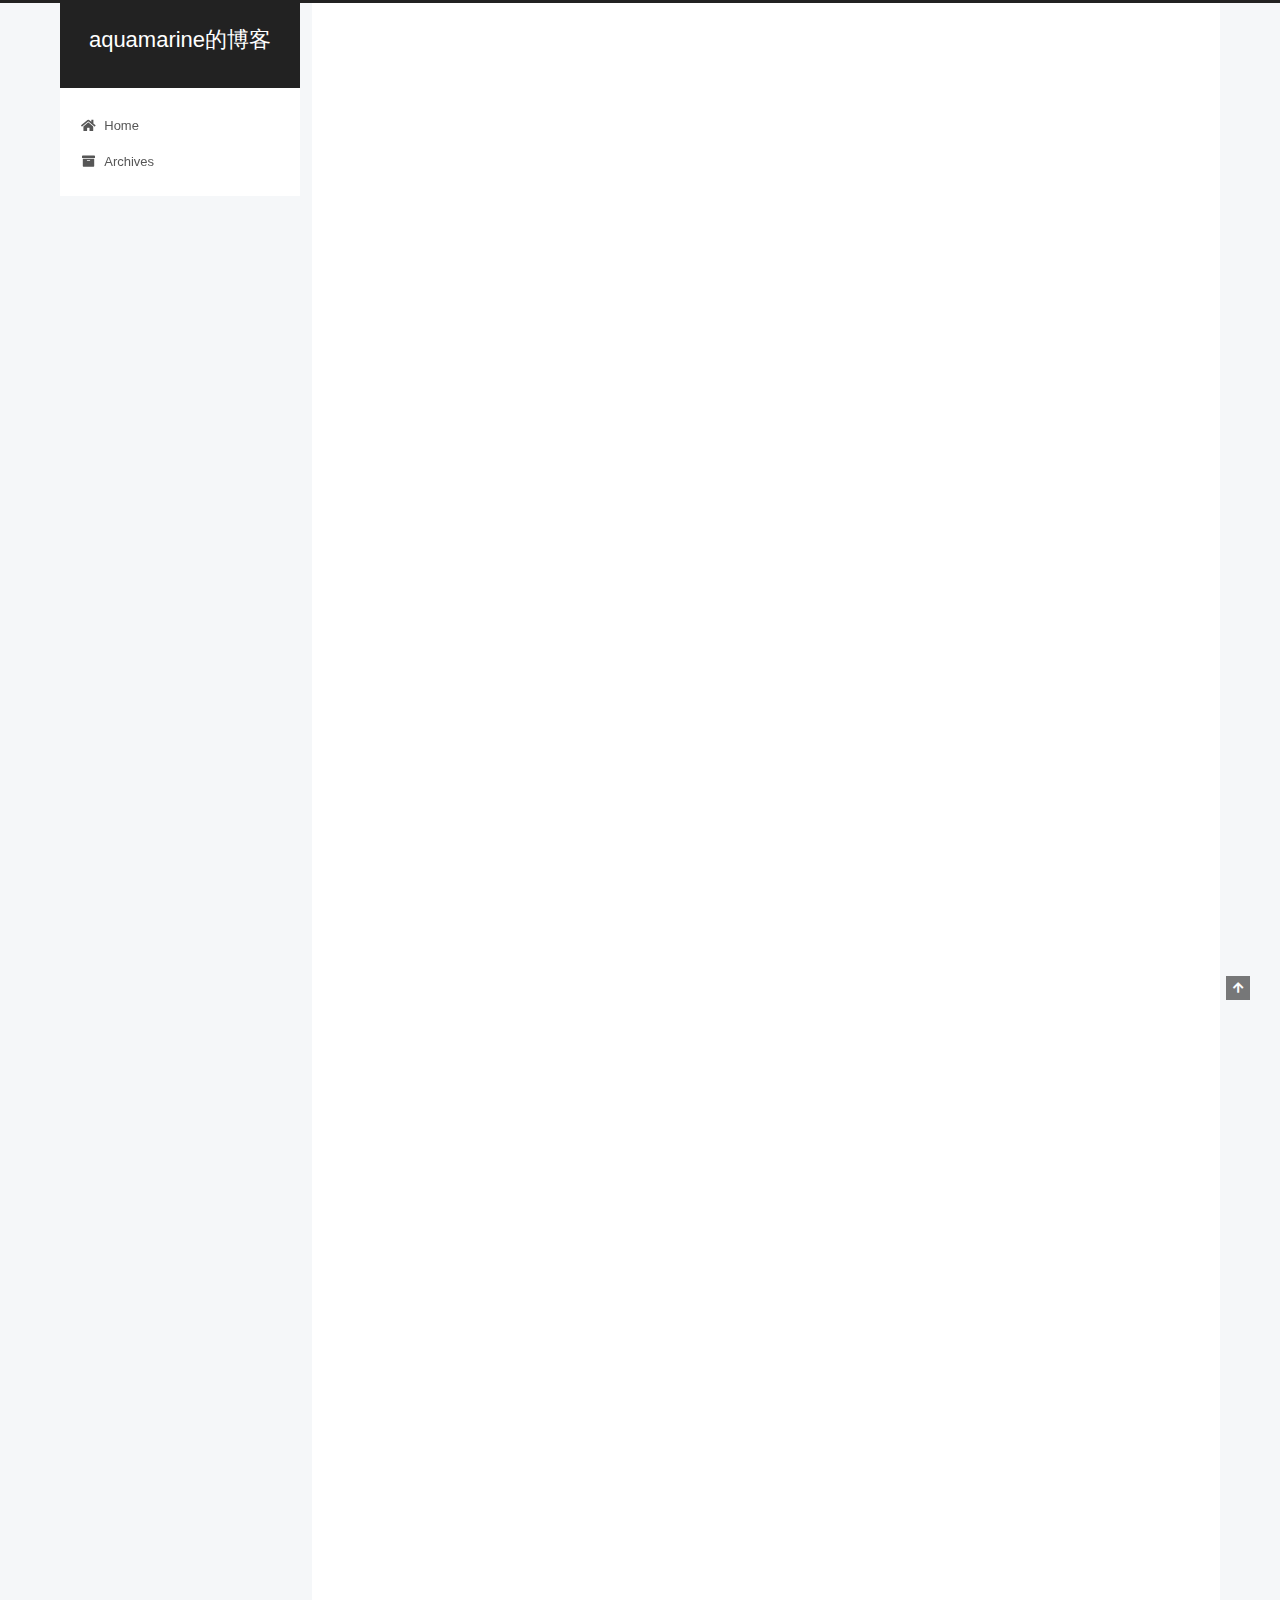
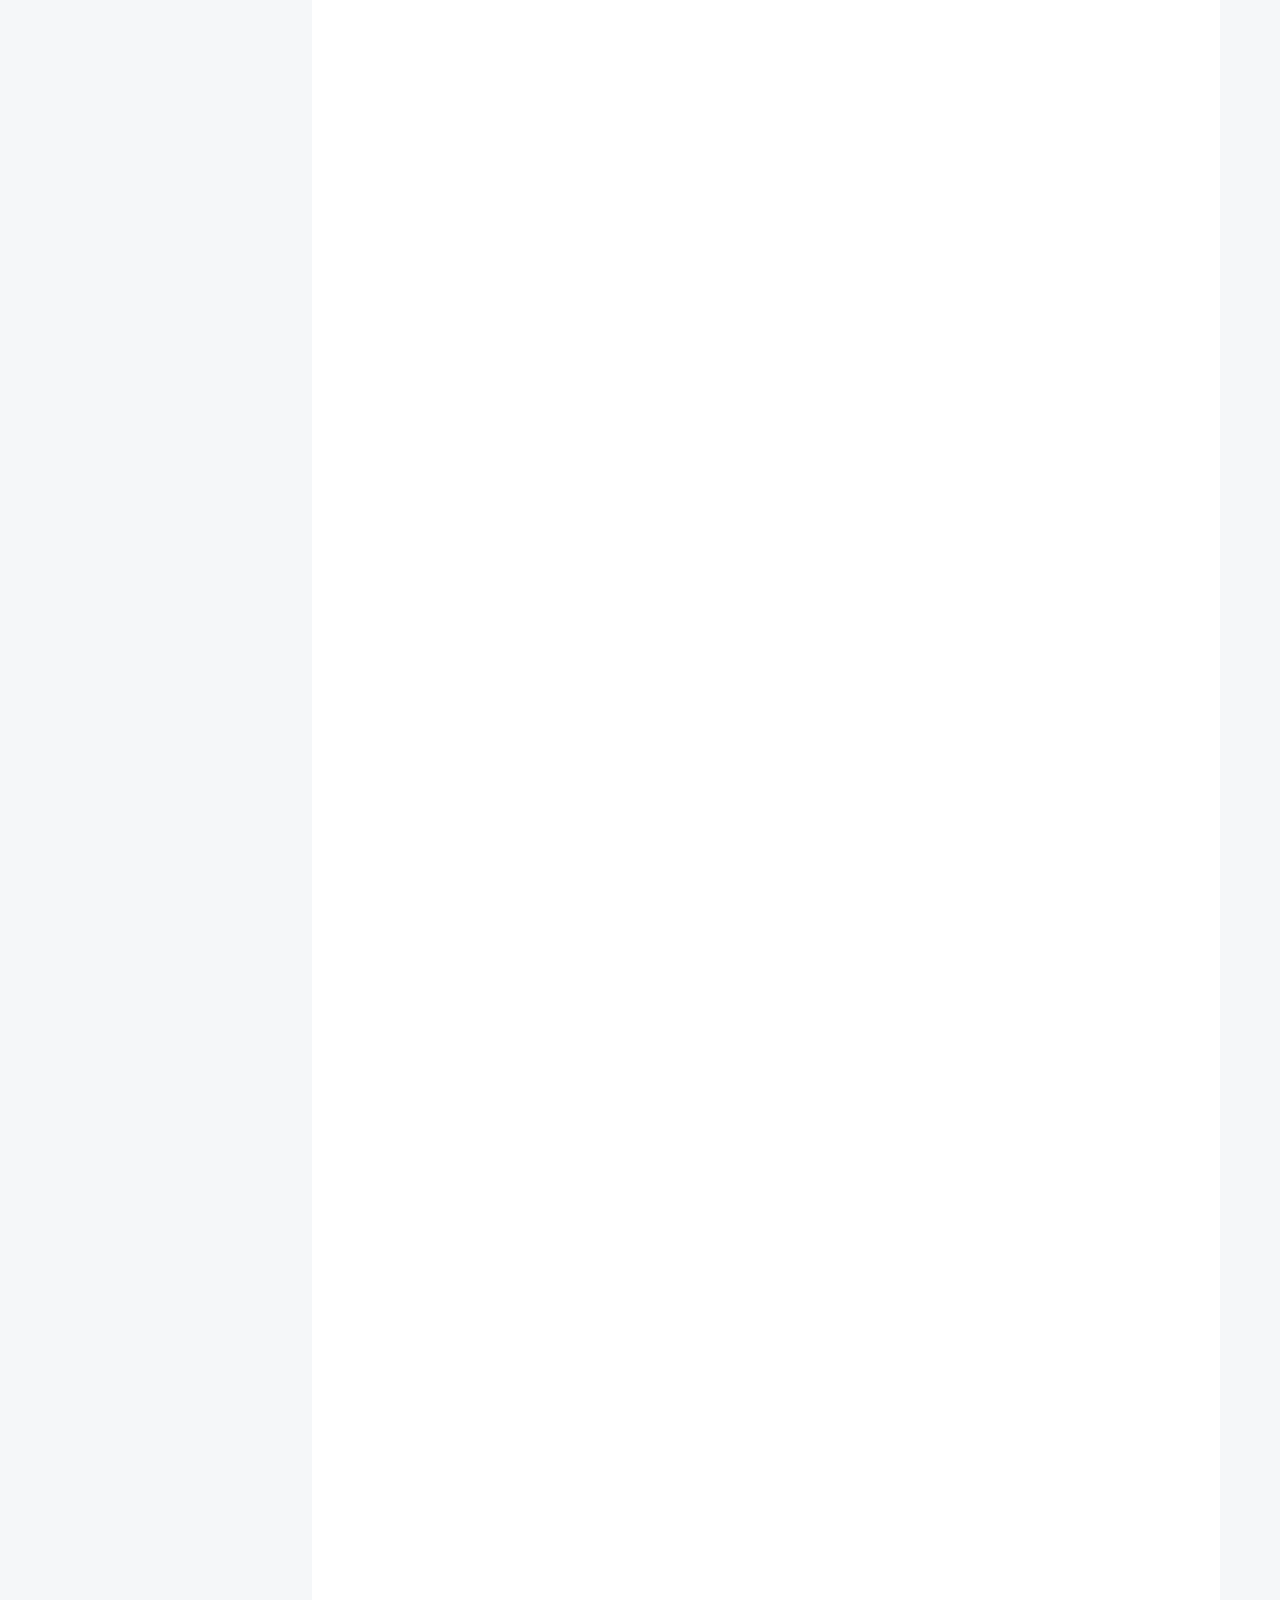
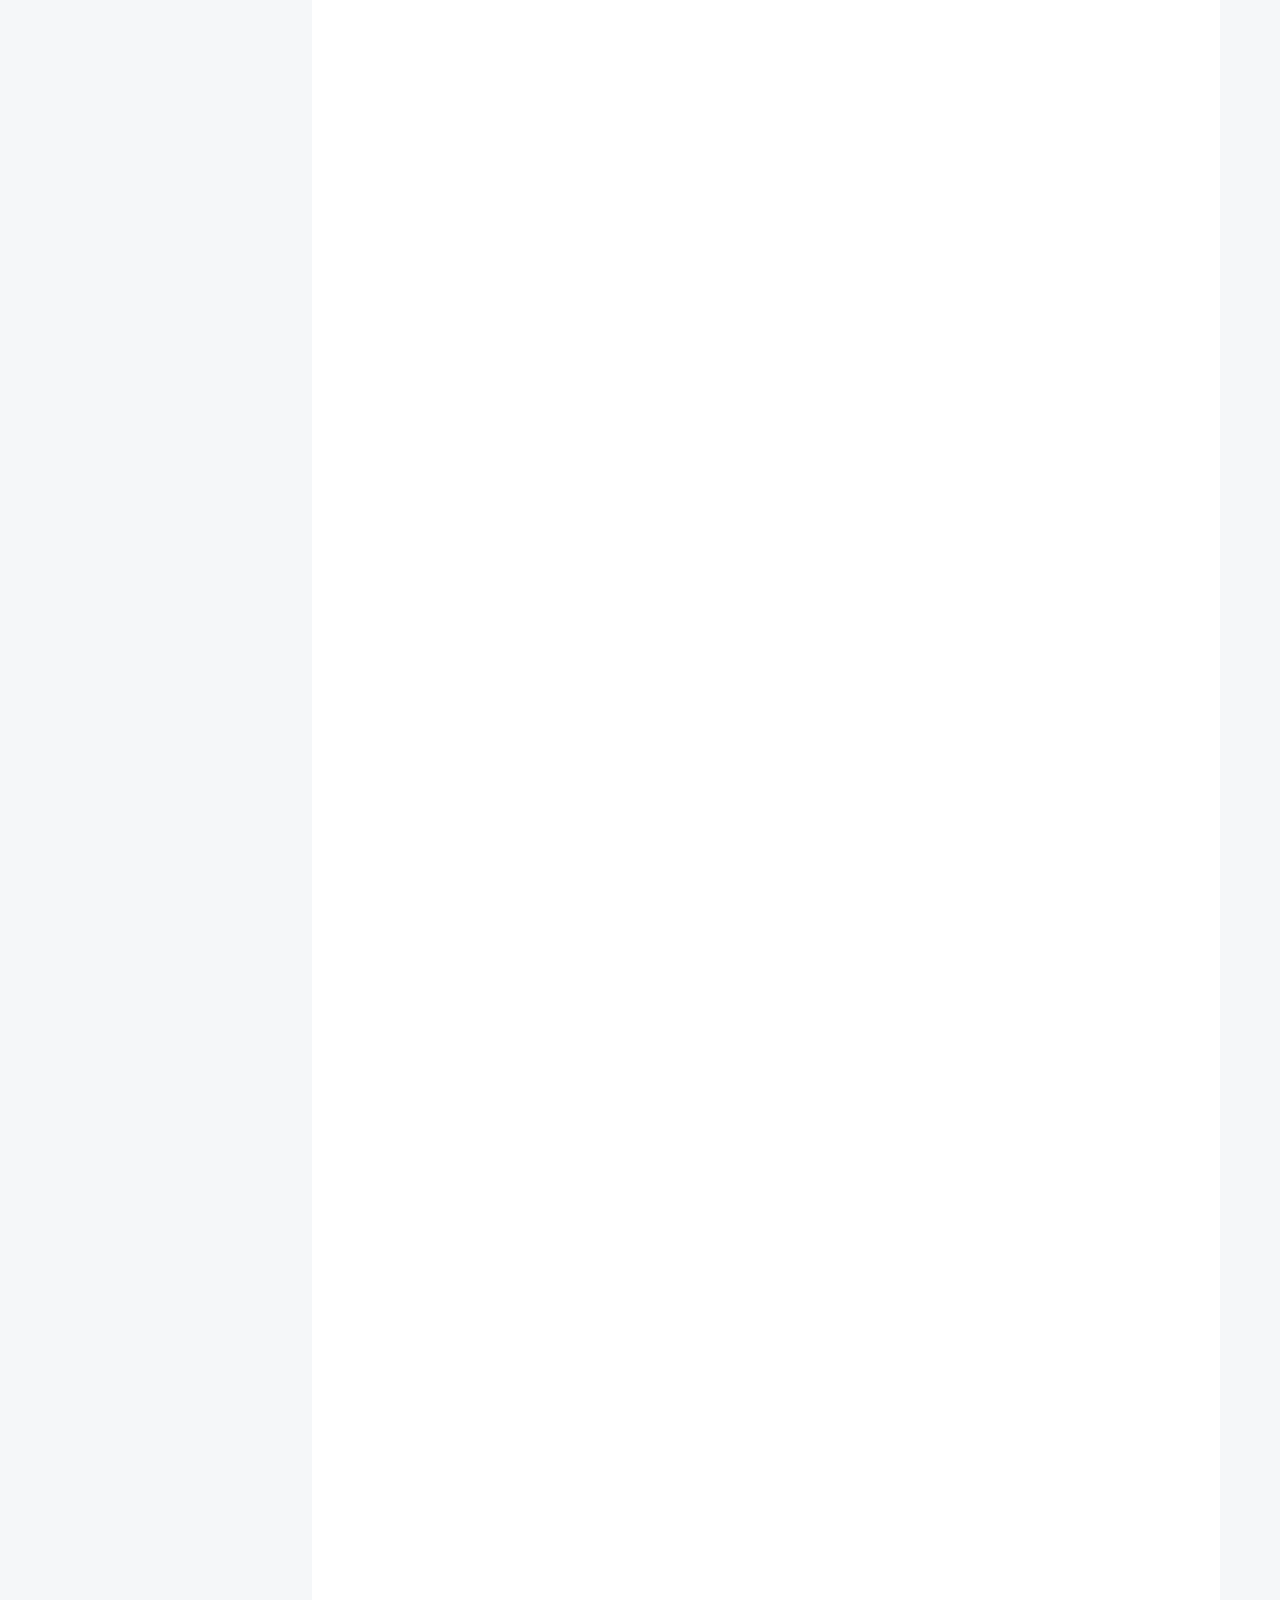
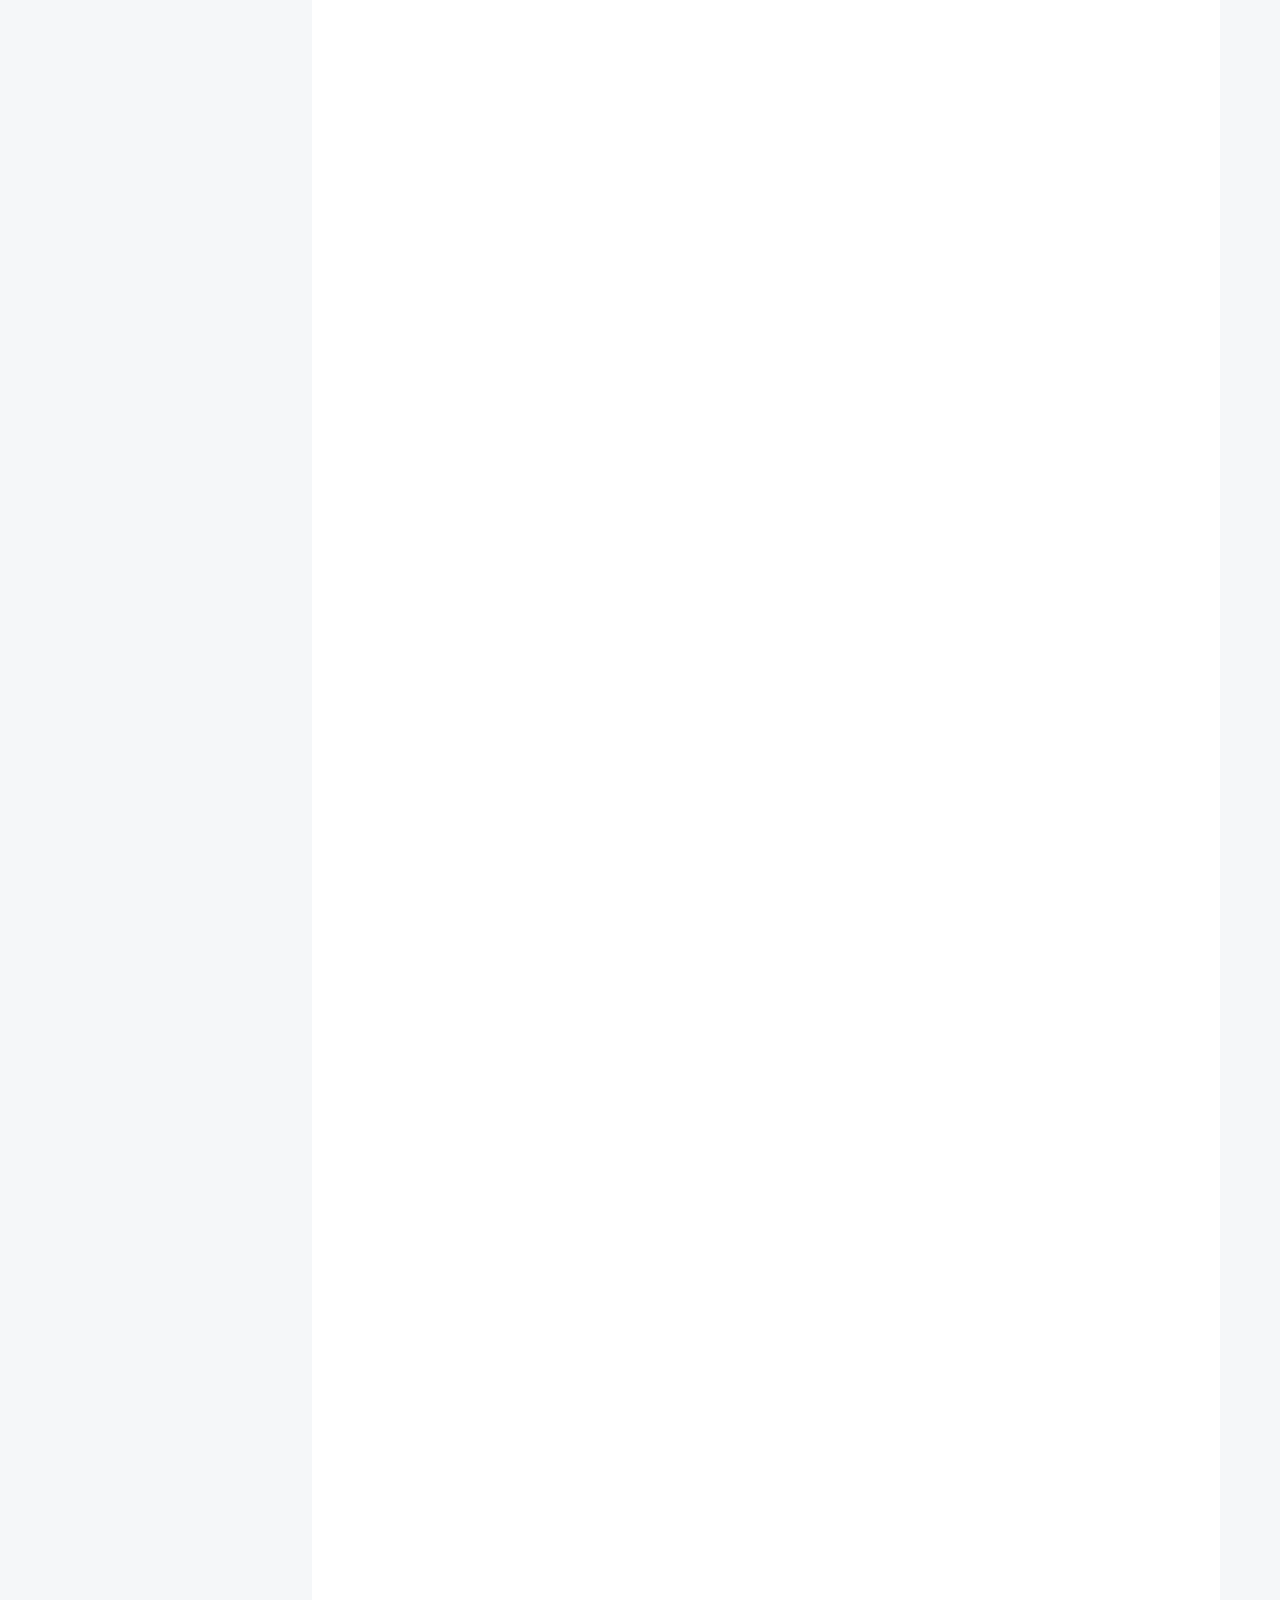
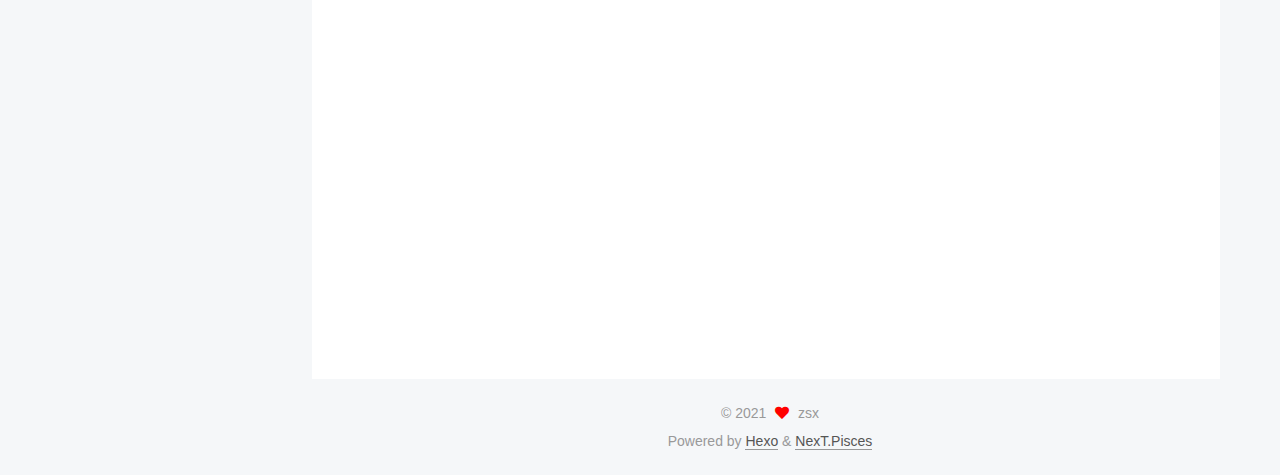
<file: 2021/03/27/Boost.Asio 网络编程---学习整理/index.html>
<!DOCTYPE html>
<html lang="en">
<head>
  <meta charset="UTF-8">
<meta name="viewport" content="width=device-width, initial-scale=1, maximum-scale=2">
<meta name="theme-color" content="#222">
<meta name="generator" content="Hexo 5.4.0">
  <link rel="apple-touch-icon" sizes="180x180" href="/images/apple-touch-icon-next.png">
  <link rel="icon" type="image/png" sizes="32x32" href="/images/favicon-32x32-next.png">
  <link rel="icon" type="image/png" sizes="16x16" href="/images/favicon-16x16-next.png">
  <link rel="mask-icon" href="/images/logo.svg" color="#222">

<link rel="stylesheet" href="/css/main.css">


<link rel="stylesheet" href="/lib/font-awesome/css/all.min.css">

<script id="hexo-configurations">
    var NexT = window.NexT || {};
    var CONFIG = {"hostname":"example.com","root":"/","scheme":"Pisces","version":"7.8.0","exturl":false,"sidebar":{"position":"left","display":"post","padding":18,"offset":12,"onmobile":false},"copycode":{"enable":false,"show_result":false,"style":null},"back2top":{"enable":true,"sidebar":false,"scrollpercent":false},"bookmark":{"enable":false,"color":"#222","save":"auto"},"fancybox":false,"mediumzoom":false,"lazyload":false,"pangu":false,"comments":{"style":"tabs","active":null,"storage":true,"lazyload":false,"nav":null},"algolia":{"hits":{"per_page":10},"labels":{"input_placeholder":"Search for Posts","hits_empty":"We didn't find any results for the search: ${query}","hits_stats":"${hits} results found in ${time} ms"}},"localsearch":{"enable":false,"trigger":"auto","top_n_per_article":1,"unescape":false,"preload":false},"motion":{"enable":true,"async":false,"transition":{"post_block":"fadeIn","post_header":"slideDownIn","post_body":"slideDownIn","coll_header":"slideLeftIn","sidebar":"slideUpIn"}}};
  </script>

  <meta name="description" content="简单来说，Boost.Asio是一个跨平台的、主要用于网络和其他一些底层输入&#x2F;输出编程的C++库。  计算机网络的设计方式有很多种，但是Boost.Asio的的方式远远优于其它的设计方式。它在2005年就被包含进Boost，然后被大量Boost的用户测试并在很多项目中使用，比如Remobo(http:&#x2F;&#x2F;www.remobo.com)，可以让你创建你自己的即时私有网络 **(IPN)**的应用，l">
<meta property="og:type" content="article">
<meta property="og:title" content="Boost.Asio 网络编程---学习整理">
<meta property="og:url" content="http://example.com/2021/03/27/Boost.Asio%20%E7%BD%91%E7%BB%9C%E7%BC%96%E7%A8%8B---%E5%AD%A6%E4%B9%A0%E6%95%B4%E7%90%86/index.html">
<meta property="og:site_name" content="aquamarine的博客">
<meta property="og:description" content="简单来说，Boost.Asio是一个跨平台的、主要用于网络和其他一些底层输入&#x2F;输出编程的C++库。  计算机网络的设计方式有很多种，但是Boost.Asio的的方式远远优于其它的设计方式。它在2005年就被包含进Boost，然后被大量Boost的用户测试并在很多项目中使用，比如Remobo(http:&#x2F;&#x2F;www.remobo.com)，可以让你创建你自己的即时私有网络 **(IPN)**的应用，l">
<meta property="og:locale" content="en_US">
<meta property="article:published_time" content="2021-03-27T07:13:56.363Z">
<meta property="article:modified_time" content="2021-03-27T07:14:40.842Z">
<meta property="article:author" content="zsx">
<meta name="twitter:card" content="summary">

<link rel="canonical" href="http://example.com/2021/03/27/Boost.Asio%20%E7%BD%91%E7%BB%9C%E7%BC%96%E7%A8%8B---%E5%AD%A6%E4%B9%A0%E6%95%B4%E7%90%86/">


<script id="page-configurations">
  // https://hexo.io/docs/variables.html
  CONFIG.page = {
    sidebar: "",
    isHome : false,
    isPost : true,
    lang   : 'en'
  };
</script>

  <title>Boost.Asio 网络编程---学习整理 | aquamarine的博客</title>
  






  <noscript>
  <style>
  .use-motion .brand,
  .use-motion .menu-item,
  .sidebar-inner,
  .use-motion .post-block,
  .use-motion .pagination,
  .use-motion .comments,
  .use-motion .post-header,
  .use-motion .post-body,
  .use-motion .collection-header { opacity: initial; }

  .use-motion .site-title,
  .use-motion .site-subtitle {
    opacity: initial;
    top: initial;
  }

  .use-motion .logo-line-before i { left: initial; }
  .use-motion .logo-line-after i { right: initial; }
  </style>
</noscript>

</head>

<body itemscope itemtype="http://schema.org/WebPage">
  <div class="container use-motion">
    <div class="headband"></div>

    <header class="header" itemscope itemtype="http://schema.org/WPHeader">
      <div class="header-inner"><div class="site-brand-container">
  <div class="site-nav-toggle">
    <div class="toggle" aria-label="Toggle navigation bar">
      <span class="toggle-line toggle-line-first"></span>
      <span class="toggle-line toggle-line-middle"></span>
      <span class="toggle-line toggle-line-last"></span>
    </div>
  </div>

  <div class="site-meta">

    <a href="/" class="brand" rel="start">
      <span class="logo-line-before"><i></i></span>
      <h1 class="site-title">aquamarine的博客</h1>
      <span class="logo-line-after"><i></i></span>
    </a>
      <p class="site-subtitle" itemprop="description"> </p>
  </div>

  <div class="site-nav-right">
    <div class="toggle popup-trigger">
    </div>
  </div>
</div>




<nav class="site-nav">
  <ul id="menu" class="main-menu menu">
        <li class="menu-item menu-item-home">

    <a href="/" rel="section"><i class="fa fa-home fa-fw"></i>Home</a>

  </li>
        <li class="menu-item menu-item-archives">

    <a href="/archives/" rel="section"><i class="fa fa-archive fa-fw"></i>Archives</a>

  </li>
  </ul>
</nav>




</div>
    </header>

    
  <div class="back-to-top">
    <i class="fa fa-arrow-up"></i>
    <span>0%</span>
  </div>


    <main class="main">
      <div class="main-inner">
        <div class="content-wrap">
          

          <div class="content post posts-expand">
            

    
  
  
  <article itemscope itemtype="http://schema.org/Article" class="post-block" lang="en">
    <link itemprop="mainEntityOfPage" href="http://example.com/2021/03/27/Boost.Asio%20%E7%BD%91%E7%BB%9C%E7%BC%96%E7%A8%8B---%E5%AD%A6%E4%B9%A0%E6%95%B4%E7%90%86/">

    <span hidden itemprop="author" itemscope itemtype="http://schema.org/Person">
      <meta itemprop="image" content="/images/avatar.gif">
      <meta itemprop="name" content="zsx">
      <meta itemprop="description" content="天道酬勤">
    </span>

    <span hidden itemprop="publisher" itemscope itemtype="http://schema.org/Organization">
      <meta itemprop="name" content="aquamarine的博客">
    </span>
      <header class="post-header">
        <h1 class="post-title" itemprop="name headline">
          Boost.Asio 网络编程---学习整理
        </h1>

        <div class="post-meta">
            <span class="post-meta-item">
              <span class="post-meta-item-icon">
                <i class="far fa-calendar"></i>
              </span>
              <span class="post-meta-item-text">Posted on</span>
              

              <time title="Created: 2021-03-27 15:13:56 / Modified: 15:14:40" itemprop="dateCreated datePublished" datetime="2021-03-27T15:13:56+08:00">2021-03-27</time>
            </span>

          

        </div>
      </header>

    
    
    
    <div class="post-body" itemprop="articleBody">

      
        <p>简单来说，Boost.Asio是一个跨平台的、主要用于网络和其他一些底层输入/输出编程的C++库。 </p>
<p>计算机网络的设计方式有很多种，但是Boost.Asio的的方式远远优于其它的设计方式。它在2005年就被包含进Boost，然后被大量Boost的用户测试并在很多项目中使用，比如Remobo(<a target="_blank" rel="noopener" href="http://www.remobo.com),可以让你创建你自己的即时私有网络/">http://www.remobo.com)，可以让你创建你自己的即时私有网络</a> **(IPN)**的应用，libtorrent(<a target="_blank" rel="noopener" href="http://www.rasterbar.com/products/libtorrent))%E4%B8%80%E4%B8%AA%E5%AE%9E%E7%8E%B0%E4%BA%86%E6%AF%94%E7%89%B9%E6%B5%81%E5%AE%A2%E6%88%B7%E7%AB%AF%E7%9A%84%E5%BA%93%EF%BC%8CPokerTH">http://www.rasterbar.com/products/libtorrent))一个实现了比特流客户端的库，PokerTH</a> (<a target="_blank" rel="noopener" href="http://www.pokerth.net)一个支持lan和互联网对战的纸牌游戏./">http://www.pokerth.net)一个支持LAN和互联网对战的纸牌游戏。</a> </p>
<p>Boost.Asio在网络通信、COM串行端口和文件上成功地抽象了输入输出的概念。你可以基于这些进行同步或者异步的输入输出编程。 </p>
<h2 id="入门"><a href="#入门" class="headerlink" title="入门"></a>入门</h2><h3 id="同步VS异步"><a href="#同步VS异步" class="headerlink" title="同步VS异步"></a>同步<strong>VS</strong>异步</h3><p>在同步编程中，所有的操作都是顺序执行的，比如从socket中读取（请求），然后写入（回应）到socket中。每一个操作都是阻塞的。因为操作是阻塞的，所以为了不影响主程序，当在socket上读写时，通常会创建一个或多个线程来处理socket的输入/输出。因此，同步的服务端/客户端通常是多线程的。</p>
<p>相反的，异步编程是事件驱动的。虽然启动了一个操作，但是你不知道它何时会结束；它只是提供一个回调给你，当操作结束时，它会调用这个API，并返回操作结果。因此，在异步编程中，你只需要一个线程。</p>
<p>下面是一个基础的同步客户端例子： </p>
<figure class="highlight c++"><table><tr><td class="gutter"><pre><span class="line">1</span><br><span class="line">2</span><br><span class="line">3</span><br><span class="line">4</span><br><span class="line">5</span><br></pre></td><td class="code"><pre><span class="line"><span class="keyword">using</span> boost::asio; </span><br><span class="line">io_service service; </span><br><span class="line">ip::<span class="function">tcp::endpoint <span class="title">ep</span><span class="params">( ip::address::from_string(<span class="string">&quot;127.0.0.1&quot;</span>), <span class="number">200</span> <span class="number">1</span>)</span></span>; </span><br><span class="line">ip::<span class="function">tcp::socket <span class="title">sock</span><span class="params">(service)</span></span>; </span><br><span class="line">sock.connect(ep);</span><br></pre></td></tr></table></figure>

<p>下面是一个简单的使用Boost.Asio的服务端： </p>
<figure class="highlight c++"><table><tr><td class="gutter"><pre><span class="line">1</span><br><span class="line">2</span><br><span class="line">3</span><br><span class="line">4</span><br><span class="line">5</span><br><span class="line">6</span><br><span class="line">7</span><br><span class="line">8</span><br><span class="line">9</span><br><span class="line">10</span><br><span class="line">11</span><br><span class="line">12</span><br><span class="line">13</span><br><span class="line">14</span><br><span class="line">15</span><br><span class="line">16</span><br></pre></td><td class="code"><pre><span class="line"><span class="keyword">typedef</span> boost::<span class="built_in">shared_ptr</span>&lt;ip::tcp::socket&gt; socket_ptr; </span><br><span class="line">io_service service; </span><br><span class="line">ip::tcp::endpoint ep( ip::tcp::v4(), 2001)); // listen on 2001 </span><br><span class="line">ip::<span class="function">tcp::acceptor <span class="title">acc</span><span class="params">(service, ep)</span></span>; </span><br><span class="line"><span class="keyword">while</span> ( <span class="literal">true</span>) &#123; </span><br><span class="line">    <span class="function">socket_ptr <span class="title">sock</span><span class="params">(<span class="keyword">new</span> ip::tcp::socket(service))</span></span>; </span><br><span class="line">    acc.accept(*sock); </span><br><span class="line">    boost::thread( boost::bind(client_session, sock)); </span><br><span class="line">&#125;</span><br><span class="line"><span class="function"><span class="keyword">void</span> <span class="title">client_session</span><span class="params">(socket_ptr sock)</span> </span>&#123;</span><br><span class="line">    <span class="keyword">while</span> ( <span class="literal">true</span>) &#123;</span><br><span class="line">        <span class="keyword">char</span> data[<span class="number">512</span>]; </span><br><span class="line">        <span class="keyword">size_t</span> len = sock-&gt;read_some(buffer(data)); </span><br><span class="line">        <span class="keyword">if</span> ( len &gt; <span class="number">0</span>) write(*sock, buffer(<span class="string">&quot;ok&quot;</span>, <span class="number">2</span>)); </span><br><span class="line">    &#125;</span><br><span class="line">&#125;</span><br></pre></td></tr></table></figure>

<p>在客户端中，首先，你的程序至少需要一个<em>io_service</em>实例。Boost.Asio使用<em>io_service</em>同操作系统的输入/输出服务进行交互。通常一个<em>io_service</em>的实例就足够了。然后，创建你想要连接的地址和端口，再建立socket。把socket连接到你创建的地址和端口。</p>
<p>在服务端中， 首先，同样是至少需要一个<em>io_service</em>实例。然后你指定你想要监听的端口，再创建一个接收器——一个用来接收客户端连接的对象。 在接下来的循环中，你创建一个虚拟的socket来等待客户端的连接。然后当一个连接被建立时，你创建一个线程来处理这个连接。 在<em>client_session</em>线程中来读取一个客户端的请求，进行解析，然后返回结果。 </p>
<p>下面是一个异步客户端例子：</p>
<figure class="highlight c++"><table><tr><td class="gutter"><pre><span class="line">1</span><br><span class="line">2</span><br><span class="line">3</span><br><span class="line">4</span><br><span class="line">5</span><br><span class="line">6</span><br><span class="line">7</span><br><span class="line">8</span><br><span class="line">9</span><br></pre></td><td class="code"><pre><span class="line"><span class="keyword">using</span> boost::asio; </span><br><span class="line">io_service service; </span><br><span class="line">ip::<span class="function">tcp::endpoint <span class="title">ep</span><span class="params">( ip::address::from_string(<span class="string">&quot;127.0.0.1&quot;</span>), <span class="number">200</span> <span class="number">1</span>)</span></span>; </span><br><span class="line">ip::<span class="function">tcp::socket <span class="title">sock</span><span class="params">(service)</span></span>; </span><br><span class="line">sock.async_connect(ep, connect_handler); </span><br><span class="line">service.run(); </span><br><span class="line"><span class="function"><span class="keyword">void</span> <span class="title">connect_handler</span><span class="params">(<span class="keyword">const</span> boost::system::error_code &amp; ec)</span> </span>&#123;</span><br><span class="line">    <span class="comment">// 如果ec返回成功我们就可以知道连接成功了 </span></span><br><span class="line">&#125;</span><br></pre></td></tr></table></figure>

<p>下面是一个异步服务端的例子：</p>
<figure class="highlight c++"><table><tr><td class="gutter"><pre><span class="line">1</span><br><span class="line">2</span><br><span class="line">3</span><br><span class="line">4</span><br><span class="line">5</span><br><span class="line">6</span><br><span class="line">7</span><br><span class="line">8</span><br><span class="line">9</span><br><span class="line">10</span><br><span class="line">11</span><br><span class="line">12</span><br><span class="line">13</span><br><span class="line">14</span><br><span class="line">15</span><br></pre></td><td class="code"><pre><span class="line"><span class="keyword">using</span> boost::asio; </span><br><span class="line"><span class="keyword">typedef</span> boost::<span class="built_in">shared_ptr</span>&lt;ip::tcp::socket&gt; socket_ptr; </span><br><span class="line">io_service service; </span><br><span class="line">ip::tcp::endpoint ep( ip::tcp::v4(), 2001)); // 监听端口2001 </span><br><span class="line">ip::<span class="function">tcp::acceptor <span class="title">acc</span><span class="params">(service, ep)</span></span>; </span><br><span class="line"><span class="function">socket_ptr <span class="title">sock</span><span class="params">(<span class="keyword">new</span> ip::tcp::socket(service))</span></span>; </span><br><span class="line">start_accept(sock); service.run(); </span><br><span class="line"><span class="function"><span class="keyword">void</span> <span class="title">start_accept</span><span class="params">(socket_ptr sock)</span> </span>&#123;</span><br><span class="line">    acc.async_accept(*sock, boost::bind( handle_accept, sock, _1 ) );</span><br><span class="line">&#125;</span><br><span class="line"><span class="function"><span class="keyword">void</span> <span class="title">handle_accept</span><span class="params">(socket_ptr sock, <span class="keyword">const</span> boost::system::error_c ode &amp; err)</span> </span>&#123;</span><br><span class="line">    <span class="keyword">if</span> ( err) <span class="keyword">return</span>; <span class="comment">// 从这里开始, 你可以从socket读取或者写入 </span></span><br><span class="line">    <span class="function">socket_ptr <span class="title">sock</span><span class="params">(<span class="keyword">new</span> ip::tcp::socket(service))</span></span>; </span><br><span class="line">    start_accept(sock); </span><br><span class="line">&#125;</span><br></pre></td></tr></table></figure>

<p>在客户端中，在程序中你需要创建至少一个<em>io_service</em>实例。你需要指定连接的地址以及创建 socket。当连接完成时（其完成处理程序）你就异步地连接到了指定的地址和端口，也就是说，<em>connect_handler</em>被调用了。当<em>connect_handler</em>被调用时，检查错误代码（<em>ec</em>），如果成功，你就可以向服务端进行异步的写入。 </p>
<p>注意：只要还有待处理的异步操作，<em>servece.run()<em>循环就会一直运行。在上述例子中，只执行了一个这样的操作，就是socket的</em>async_connect</em>。在这之后，*service.run()*就退出了。 </p>
<p>在服务端中，你创建一个<em>io_service</em>实例，指定监听的端口。然后，你创建接收器acc——一个接受客户端连接，创建虚拟的socket，异步等待客户端连接的对象。 </p>
<p>最后，运行异步<em>service.run()<em>循环。当接收到客户端连接时，</em>handle_accept</em>被调用 (调用<em>async_accept</em>的完成处理程序）。如果没有错误，这个socket就可以用来做读写操作。在使用这个socket之后，你创建了一个新的socket，然后再次调用*start_accept()<em>，用来创建另外一个“等待客户端连接”的异步操作，从而使</em>service.run()*循环一直保持忙碌状态。 </p>
<h3 id="异常处理VS错误代码"><a href="#异常处理VS错误代码" class="headerlink" title="异常处理VS错误代码"></a>异常处理<strong>VS</strong>错误代码</h3><p>Boost.Asio允许同时使用异常处理或者错误代码，所有的异步函数都有抛出错误和返回错误码两种方式的重载。当函数抛出错误时，它通常抛出 <em>boost::system::system_error</em>的错误。 </p>
<figure class="highlight c++"><table><tr><td class="gutter"><pre><span class="line">1</span><br><span class="line">2</span><br><span class="line">3</span><br><span class="line">4</span><br><span class="line">5</span><br><span class="line">6</span><br></pre></td><td class="code"><pre><span class="line"><span class="keyword">using</span> boost::asio;</span><br><span class="line">ip::tcp::endpoint ep;</span><br><span class="line">ip::<span class="function">tcp::socket <span class="title">sock</span><span class="params">(service)</span></span>; </span><br><span class="line">sock.connect(ep); <span class="comment">// 第一行 </span></span><br><span class="line">boost::system::error_code err; </span><br><span class="line">sock.connect(ep, err); <span class="comment">// 第二行</span></span><br></pre></td></tr></table></figure>

<p>在前面的代码中，*sock.connect(ep)<em>会抛出错误，</em>sock.connect(ep, err)*则会返回一 </p>
<p>个错误码。</p>
<h3 id="异步计时器"><a href="#异步计时器" class="headerlink" title="异步计时器"></a>异步计时器</h3><p>一些I/O操作需要一个超时时间。这只能应用在异步操作上（同步意味着阻塞，因此没有超时时间）。例如，下一条信息必须在100毫秒内从你的同伴那传递给你。</p>
<figure class="highlight c++"><table><tr><td class="gutter"><pre><span class="line">1</span><br><span class="line">2</span><br><span class="line">3</span><br><span class="line">4</span><br><span class="line">5</span><br><span class="line">6</span><br><span class="line">7</span><br><span class="line">8</span><br><span class="line">9</span><br><span class="line">10</span><br><span class="line">11</span><br><span class="line">12</span><br><span class="line">13</span><br><span class="line">14</span><br><span class="line">15</span><br></pre></td><td class="code"><pre><span class="line"><span class="keyword">bool</span> read = <span class="literal">false</span>; </span><br><span class="line"><span class="function"><span class="keyword">void</span> <span class="title">deadline_handler</span><span class="params">(<span class="keyword">const</span> boost::system::error_code &amp;)</span> </span>&#123; </span><br><span class="line">    <span class="built_in">std</span>::<span class="built_in">cout</span> &lt;&lt; (read ? <span class="string">&quot;read successfully&quot;</span> : <span class="string">&quot;read failed&quot;</span>) &lt;&lt; <span class="built_in">std</span>::<span class="built_in">endl</span>; </span><br><span class="line">&#125;</span><br><span class="line"><span class="function"><span class="keyword">void</span> <span class="title">read_handler</span><span class="params">(<span class="keyword">const</span> boost::system::error_code &amp;)</span> </span>&#123; </span><br><span class="line">    read = <span class="literal">true</span>; </span><br><span class="line">&#125;</span><br><span class="line">ip::<span class="function">tcp::socket <span class="title">sock</span><span class="params">(service)</span></span>; </span><br><span class="line"></span><br><span class="line">read = <span class="literal">false</span>; </span><br><span class="line"><span class="keyword">char</span> data[<span class="number">512</span>]; </span><br><span class="line">sock.async_read_some(buffer(data, <span class="number">512</span>)); </span><br><span class="line"><span class="function">deadline_timer <span class="title">t</span><span class="params">(service, boost::posix_time::milliseconds(<span class="number">100</span>))</span></span>; </span><br><span class="line">t.async_wait(&amp;deadline_handler); </span><br><span class="line">service.run();</span><br></pre></td></tr></table></figure>

<p>在上述代码片段中，如果你在超时之前读完了数据，<em>read</em>则被设置成true，这样我们的伙伴就及时地通知了我们。否则，当<em>deadline_handler</em>被调用时，<em>read</em>还是false，也就意味着我们的操作超时了。 </p>
<h3 id="Boost-Asio中的线程"><a href="#Boost-Asio中的线程" class="headerlink" title="Boost.Asio中的线程"></a><strong>Boost.Asio</strong>中的线程</h3><ol>
<li><em>io_service</em>:<em>io_service</em>是线程安全的。几个线程可以同时调用*io_service::run()<em>。大多数情况下你可能在一个单线程函数中调用</em>io_service::run()*，这个函数必须等待所有异步操作完成之后才能继续执行。 </li>
<li>然而，事实上你可以在多个线程中调用*io_service::run()<em>。这会阻塞所有调用</em>io_service::run()<em>的线程。只要当中任何一个线程调用了</em>io_service::run()<em>，所有的回调都会同时被调用；这也就意味着，当你在一个线程中调用</em>io_service::run()*时，所有的回调都被调用了。</li>
<li><em>socket</em>:<em>socket</em>类不是线程安全的。所以，你要避免在某个线程里读一个socket时，同时在另外一个线程里面对其进行写入操作。（通常来说这种操作都是不推荐的，更别说Boost.Asio）。 </li>
</ol>
<h3 id="io-service类"><a href="#io-service类" class="headerlink" title="io_service类"></a><strong>io_service</strong>类</h3><p>你应该已经发现大部分使用Boost.Asio编写的代码都会使用几个<em>io_service</em>的实例。<em>io_service</em>是这个库里面最重要的类；它负责和操作系统打交道，等待所有异步操作的结束，然后为每一个异步操作调用其完成处理程序。 </p>
<p>你有多种不同的方式来使用<em>io_service</em>。在下面的例子中，我们有3个异步操作，2个socket连接操作和一个计时器等待操作：</p>
<p>有一个<em>io_service</em>实例和一个处理线程的单线程例子： </p>
<figure class="highlight c++"><table><tr><td class="gutter"><pre><span class="line">1</span><br><span class="line">2</span><br><span class="line">3</span><br><span class="line">4</span><br><span class="line">5</span><br><span class="line">6</span><br><span class="line">7</span><br><span class="line">8</span><br></pre></td><td class="code"><pre><span class="line">io_service service; <span class="comment">// 所有socket操作都由service来处理 </span></span><br><span class="line">ip::<span class="function">tcp::socket <span class="title">sock1</span><span class="params">(service)</span></span>; <span class="comment">// all the socket operations are handled by service </span></span><br><span class="line">ip::<span class="function">tcp::socket <span class="title">sock2</span><span class="params">(service)</span></span>; </span><br><span class="line">sock1.asyncconnect( ep, conn ect_handler); </span><br><span class="line">sock2.async_connect( ep, connect_handler); </span><br><span class="line"><span class="function">deadline_timer <span class="title">t</span><span class="params">(service, boost::posixtime::seconds(<span class="number">5</span>))</span></span>; </span><br><span class="line">t.async_wait(timeout_handler); </span><br><span class="line">service.run();</span><br></pre></td></tr></table></figure>

<p>有一个io_service实例和多个处理线程的多线程例子：</p>
<figure class="highlight c++"><table><tr><td class="gutter"><pre><span class="line">1</span><br><span class="line">2</span><br><span class="line">3</span><br><span class="line">4</span><br><span class="line">5</span><br><span class="line">6</span><br><span class="line">7</span><br><span class="line">8</span><br><span class="line">9</span><br><span class="line">10</span><br><span class="line">11</span><br><span class="line">12</span><br></pre></td><td class="code"><pre><span class="line">io_service service; </span><br><span class="line">ip::<span class="function">tcp::socket <span class="title">sock1</span><span class="params">(service)</span></span>; </span><br><span class="line">ip::<span class="function">tcp::socket <span class="title">sock2</span><span class="params">(service)</span></span>; </span><br><span class="line">sock1.asyncconnect( ep, connect_handler); </span><br><span class="line">sock2.async_connect( ep, connect_handler); </span><br><span class="line"><span class="function">deadline_timer <span class="title">t</span><span class="params">(service, boost::posixtime::seconds(<span class="number">5</span>))</span></span>; </span><br><span class="line">t.async_wait(timeout_handler); </span><br><span class="line"><span class="keyword">for</span> ( <span class="keyword">int</span> i = <span class="number">0</span>; i &lt; <span class="number">5</span>; ++i) </span><br><span class="line">    boost::thread( run_service); </span><br><span class="line"><span class="function"><span class="keyword">void</span> <span class="title">run_service</span><span class="params">()</span> </span>&#123; </span><br><span class="line">    service.run();</span><br><span class="line">&#125;</span><br></pre></td></tr></table></figure>

<p>有多个<em>io_service</em>实例和多个处理线程的多线程例子： </p>
<figure class="highlight c++"><table><tr><td class="gutter"><pre><span class="line">1</span><br><span class="line">2</span><br><span class="line">3</span><br><span class="line">4</span><br><span class="line">5</span><br><span class="line">6</span><br><span class="line">7</span><br><span class="line">8</span><br><span class="line">9</span><br><span class="line">10</span><br><span class="line">11</span><br><span class="line">12</span><br></pre></td><td class="code"><pre><span class="line">io_service service[<span class="number">2</span>]; </span><br><span class="line">ip::<span class="function">tcp::socket <span class="title">sock1</span><span class="params">(service[<span class="number">0</span>])</span></span>; </span><br><span class="line">ip::<span class="function">tcp::socket <span class="title">sock2</span><span class="params">(service[<span class="number">1</span>])</span></span>; </span><br><span class="line">sock1.asyncconnect( ep, connect_handler); </span><br><span class="line">sock2.async_connect( ep, connect_handler); </span><br><span class="line"><span class="function">deadline_timer <span class="title">t</span><span class="params">(service[<span class="number">0</span>], boost::posixtime::seconds(<span class="number">5</span>))</span></span>; </span><br><span class="line">t.async_wait(timeout_handler); </span><br><span class="line"><span class="keyword">for</span> ( <span class="keyword">int</span> i = <span class="number">0</span>; i &lt; <span class="number">2</span>; ++i) </span><br><span class="line">    boost::thread( boost::bind(run_service, i)); </span><br><span class="line"><span class="function"><span class="keyword">void</span> <span class="title">run_service</span><span class="params">(<span class="keyword">int</span> idx)</span> </span>&#123;</span><br><span class="line">    service[idx].run(); </span><br><span class="line">&#125;</span><br></pre></td></tr></table></figure>

<p>在前面的3个方案中，我们在等待3个异步操作结束。为了解释它们之间的不同点，我们假设：过一会操作1完成，然后接着操作2完成。同时我们假设每一个完成处理程序需要1秒钟来完成执行。 </p>
<p>在第一个例子中，我们在一个线程中等待三个操作全部完成，第1个操作一完成，我们就调用它的完成处理程序。尽管操作2紧接着完成了，但是操作2的完成处理程序需要在1秒钟后，也就是操作1的完成处理程序完成时才会被调用。 </p>
<p>第二个例子，我们在两个线程中等待3个异步操作结束。当操作1完成时，我们在第1个线程中调用它的完成处理程序。当操作2完成时，紧接着，我们就在第2个线程中调用它的完成处理程序（当线程1在忙着响应操作1的处理程序时，线程2空闲着并且可以回应任何新进来的操作）。 </p>
<p>在第三个例子中，因为操作1是<em>sock1</em>的<em>connect</em>，操作2是<em>sock2</em>的<em>connect</em>，所以应用程序会表现得像第二个例子一样。线程1会处理<em>sock1 connect</em>操作的完成处理程序，线程2会处理<em>sock2</em>的<em>connect</em>操作的完成处理程序。然而，如果<em>sock1</em>的<em>connect</em>操作是操作1，<em>deadline_timer t</em>的超时操作是操作2，线程1会结束正在处理的<em>sock1 connect</em>操作的完成处理程序。因而，<em>deadline_timer t</em>的超时操作必须等<em>sock1 connect</em>操作的完成处理程序结束（等待1秒钟），因为线程1要处理<em>sock1</em>的连接处理程序和<em>t</em>的超时处理程序。 </p>

    </div>

    
    
    

      <footer class="post-footer">

        


        
    <div class="post-nav">
      <div class="post-nav-item">
    <a href="/2021/03/24/%E8%AE%A1%E7%AE%97%E6%9C%BA%E7%BD%91%E7%BB%9C/" rel="prev" title="《计算机网络基础》复习提纲">
      <i class="fa fa-chevron-left"></i> 《计算机网络基础》复习提纲
    </a></div>
      <div class="post-nav-item"></div>
    </div>
      </footer>
    
  </article>
  
  
  



          </div>
          

<script>
  window.addEventListener('tabs:register', () => {
    let { activeClass } = CONFIG.comments;
    if (CONFIG.comments.storage) {
      activeClass = localStorage.getItem('comments_active') || activeClass;
    }
    if (activeClass) {
      let activeTab = document.querySelector(`a[href="#comment-${activeClass}"]`);
      if (activeTab) {
        activeTab.click();
      }
    }
  });
  if (CONFIG.comments.storage) {
    window.addEventListener('tabs:click', event => {
      if (!event.target.matches('.tabs-comment .tab-content .tab-pane')) return;
      let commentClass = event.target.classList[1];
      localStorage.setItem('comments_active', commentClass);
    });
  }
</script>

        </div>
          
  
  <div class="toggle sidebar-toggle">
    <span class="toggle-line toggle-line-first"></span>
    <span class="toggle-line toggle-line-middle"></span>
    <span class="toggle-line toggle-line-last"></span>
  </div>

  <aside class="sidebar">
    <div class="sidebar-inner">

      <ul class="sidebar-nav motion-element">
        <li class="sidebar-nav-toc">
          Table of Contents
        </li>
        <li class="sidebar-nav-overview">
          Overview
        </li>
      </ul>

      <!--noindex-->
      <div class="post-toc-wrap sidebar-panel">
          <div class="post-toc motion-element"><ol class="nav"><li class="nav-item nav-level-2"><a class="nav-link" href="#%E5%85%A5%E9%97%A8"><span class="nav-number">1.</span> <span class="nav-text">入门</span></a><ol class="nav-child"><li class="nav-item nav-level-3"><a class="nav-link" href="#%E5%90%8C%E6%AD%A5VS%E5%BC%82%E6%AD%A5"><span class="nav-number">1.1.</span> <span class="nav-text">同步VS异步</span></a></li><li class="nav-item nav-level-3"><a class="nav-link" href="#%E5%BC%82%E5%B8%B8%E5%A4%84%E7%90%86VS%E9%94%99%E8%AF%AF%E4%BB%A3%E7%A0%81"><span class="nav-number">1.2.</span> <span class="nav-text">异常处理VS错误代码</span></a></li><li class="nav-item nav-level-3"><a class="nav-link" href="#%E5%BC%82%E6%AD%A5%E8%AE%A1%E6%97%B6%E5%99%A8"><span class="nav-number">1.3.</span> <span class="nav-text">异步计时器</span></a></li><li class="nav-item nav-level-3"><a class="nav-link" href="#Boost-Asio%E4%B8%AD%E7%9A%84%E7%BA%BF%E7%A8%8B"><span class="nav-number">1.4.</span> <span class="nav-text">Boost.Asio中的线程</span></a></li><li class="nav-item nav-level-3"><a class="nav-link" href="#io-service%E7%B1%BB"><span class="nav-number">1.5.</span> <span class="nav-text">io_service类</span></a></li></ol></li></ol></div>
      </div>
      <!--/noindex-->

      <div class="site-overview-wrap sidebar-panel">
        <div class="site-author motion-element" itemprop="author" itemscope itemtype="http://schema.org/Person">
  <p class="site-author-name" itemprop="name">zsx</p>
  <div class="site-description" itemprop="description">天道酬勤</div>
</div>
<div class="site-state-wrap motion-element">
  <nav class="site-state">
      <div class="site-state-item site-state-posts">
          <a href="/archives/">
        
          <span class="site-state-item-count">5</span>
          <span class="site-state-item-name">posts</span>
        </a>
      </div>
  </nav>
</div>



      </div>

    </div>
  </aside>
  <div id="sidebar-dimmer"></div>


      </div>
    </main>

    <footer class="footer">
      <div class="footer-inner">
        

        

<div class="copyright">
  
  &copy; 
  <span itemprop="copyrightYear">2021</span>
  <span class="with-love">
    <i class="fa fa-heart"></i>
  </span>
  <span class="author" itemprop="copyrightHolder">zsx</span>
</div>
  <div class="powered-by">Powered by <a href="https://hexo.io/" class="theme-link" rel="noopener" target="_blank">Hexo</a> & <a href="https://pisces.theme-next.org/" class="theme-link" rel="noopener" target="_blank">NexT.Pisces</a>
  </div>

        








      </div>
    </footer>
  </div>

  
  <script src="/lib/anime.min.js"></script>
  <script src="/lib/velocity/velocity.min.js"></script>
  <script src="/lib/velocity/velocity.ui.min.js"></script>

<script src="/js/utils.js"></script>

<script src="/js/motion.js"></script>


<script src="/js/schemes/pisces.js"></script>


<script src="/js/next-boot.js"></script>




  















  

  

</body>
</html>
</file>
<file: css/main.css>
:root {
  --body-bg-color: #f5f7f9;
  --content-bg-color: #fff;
  --card-bg-color: #f5f5f5;
  --text-color: #555;
  --blockquote-color: #666;
  --link-color: #555;
  --link-hover-color: #222;
  --brand-color: #fff;
  --brand-hover-color: #fff;
  --table-row-odd-bg-color: #f9f9f9;
  --table-row-hover-bg-color: #f5f5f5;
  --menu-item-bg-color: #f5f5f5;
  --btn-default-bg: #fff;
  --btn-default-color: #555;
  --btn-default-border-color: #555;
  --btn-default-hover-bg: #222;
  --btn-default-hover-color: #fff;
  --btn-default-hover-border-color: #222;
}
html {
  line-height: 1.15; /* 1 */
  -webkit-text-size-adjust: 100%; /* 2 */
}
body {
  margin: 0;
}
main {
  display: block;
}
h1 {
  font-size: 2em;
  margin: 0.67em 0;
}
hr {
  box-sizing: content-box; /* 1 */
  height: 0; /* 1 */
  overflow: visible; /* 2 */
}
pre {
  font-family: monospace, monospace; /* 1 */
  font-size: 1em; /* 2 */
}
a {
  background: transparent;
}
abbr[title] {
  border-bottom: none; /* 1 */
  text-decoration: underline; /* 2 */
  text-decoration: underline dotted; /* 2 */
}
b,
strong {
  font-weight: bolder;
}
code,
kbd,
samp {
  font-family: monospace, monospace; /* 1 */
  font-size: 1em; /* 2 */
}
small {
  font-size: 80%;
}
sub,
sup {
  font-size: 75%;
  line-height: 0;
  position: relative;
  vertical-align: baseline;
}
sub {
  bottom: -0.25em;
}
sup {
  top: -0.5em;
}
img {
  border-style: none;
}
button,
input,
optgroup,
select,
textarea {
  font-family: inherit; /* 1 */
  font-size: 100%; /* 1 */
  line-height: 1.15; /* 1 */
  margin: 0; /* 2 */
}
button,
input {
/* 1 */
  overflow: visible;
}
button,
select {
/* 1 */
  text-transform: none;
}
button,
[type='button'],
[type='reset'],
[type='submit'] {
  -webkit-appearance: button;
}
button::-moz-focus-inner,
[type='button']::-moz-focus-inner,
[type='reset']::-moz-focus-inner,
[type='submit']::-moz-focus-inner {
  border-style: none;
  padding: 0;
}
button:-moz-focusring,
[type='button']:-moz-focusring,
[type='reset']:-moz-focusring,
[type='submit']:-moz-focusring {
  outline: 1px dotted ButtonText;
}
fieldset {
  padding: 0.35em 0.75em 0.625em;
}
legend {
  box-sizing: border-box; /* 1 */
  color: inherit; /* 2 */
  display: table; /* 1 */
  max-width: 100%; /* 1 */
  padding: 0; /* 3 */
  white-space: normal; /* 1 */
}
progress {
  vertical-align: baseline;
}
textarea {
  overflow: auto;
}
[type='checkbox'],
[type='radio'] {
  box-sizing: border-box; /* 1 */
  padding: 0; /* 2 */
}
[type='number']::-webkit-inner-spin-button,
[type='number']::-webkit-outer-spin-button {
  height: auto;
}
[type='search'] {
  outline-offset: -2px; /* 2 */
  -webkit-appearance: textfield; /* 1 */
}
[type='search']::-webkit-search-decoration {
  -webkit-appearance: none;
}
::-webkit-file-upload-button {
  font: inherit; /* 2 */
  -webkit-appearance: button; /* 1 */
}
details {
  display: block;
}
summary {
  display: list-item;
}
template {
  display: none;
}
[hidden] {
  display: none;
}
::selection {
  background: #262a30;
  color: #eee;
}
html,
body {
  height: 100%;
}
body {
  background: var(--body-bg-color);
  color: var(--text-color);
  font-family: 'Lato', "PingFang SC", "Microsoft YaHei", sans-serif;
  font-size: 1em;
  line-height: 2;
}
@media (max-width: 991px) {
  body {
    padding-left: 0 !important;
    padding-right: 0 !important;
  }
}
h1,
h2,
h3,
h4,
h5,
h6 {
  font-family: 'Lato', "PingFang SC", "Microsoft YaHei", sans-serif;
  font-weight: bold;
  line-height: 1.5;
  margin: 20px 0 15px;
}
h1 {
  font-size: 1.5em;
}
h2 {
  font-size: 1.375em;
}
h3 {
  font-size: 1.25em;
}
h4 {
  font-size: 1.125em;
}
h5 {
  font-size: 1em;
}
h6 {
  font-size: 0.875em;
}
p {
  margin: 0 0 20px 0;
}
a,
span.exturl {
  border-bottom: 1px solid #999;
  color: var(--link-color);
  outline: 0;
  text-decoration: none;
  overflow-wrap: break-word;
  word-wrap: break-word;
  cursor: pointer;
}
a:hover,
span.exturl:hover {
  border-bottom-color: var(--link-hover-color);
  color: var(--link-hover-color);
}
iframe,
img,
video {
  display: block;
  margin-left: auto;
  margin-right: auto;
  max-width: 100%;
}
hr {
  background-image: repeating-linear-gradient(-45deg, #ddd, #ddd 4px, transparent 4px, transparent 8px);
  border: 0;
  height: 3px;
  margin: 40px 0;
}
blockquote {
  border-left: 4px solid #ddd;
  color: var(--blockquote-color);
  margin: 0;
  padding: 0 15px;
}
blockquote cite::before {
  content: '-';
  padding: 0 5px;
}
dt {
  font-weight: bold;
}
dd {
  margin: 0;
  padding: 0;
}
kbd {
  background-color: #f5f5f5;
  background-image: linear-gradient(#eee, #fff, #eee);
  border: 1px solid #ccc;
  border-radius: 0.2em;
  box-shadow: 0.1em 0.1em 0.2em rgba(0,0,0,0.1);
  color: #555;
  font-family: inherit;
  padding: 0.1em 0.3em;
  white-space: nowrap;
}
.table-container {
  overflow: auto;
}
table {
  border-collapse: collapse;
  border-spacing: 0;
  font-size: 0.875em;
  margin: 0 0 20px 0;
  width: 100%;
}
tbody tr:nth-of-type(odd) {
  background: var(--table-row-odd-bg-color);
}
tbody tr:hover {
  background: var(--table-row-hover-bg-color);
}
caption,
th,
td {
  font-weight: normal;
  padding: 8px;
  vertical-align: middle;
}
th,
td {
  border: 1px solid #ddd;
  border-bottom: 3px solid #ddd;
}
th {
  font-weight: 700;
  padding-bottom: 10px;
}
td {
  border-bottom-width: 1px;
}
.btn {
  background: var(--btn-default-bg);
  border: 2px solid var(--btn-default-border-color);
  border-radius: 2px;
  color: var(--btn-default-color);
  display: inline-block;
  font-size: 0.875em;
  line-height: 2;
  padding: 0 20px;
  text-decoration: none;
  transition-property: background-color;
  transition-delay: 0s;
  transition-duration: 0.2s;
  transition-timing-function: ease-in-out;
}
.btn:hover {
  background: var(--btn-default-hover-bg);
  border-color: var(--btn-default-hover-border-color);
  color: var(--btn-default-hover-color);
}
.btn + .btn {
  margin: 0 0 8px 8px;
}
.btn .fa-fw {
  text-align: left;
  width: 1.285714285714286em;
}
.toggle {
  line-height: 0;
}
.toggle .toggle-line {
  background: #fff;
  display: inline-block;
  height: 2px;
  left: 0;
  position: relative;
  top: 0;
  transition: all 0.4s;
  vertical-align: top;
  width: 100%;
}
.toggle .toggle-line:not(:first-child) {
  margin-top: 3px;
}
.toggle.toggle-arrow .toggle-line-first {
  left: 50%;
  top: 2px;
  transform: rotate(45deg);
  width: 50%;
}
.toggle.toggle-arrow .toggle-line-middle {
  left: 2px;
  width: 90%;
}
.toggle.toggle-arrow .toggle-line-last {
  left: 50%;
  top: -2px;
  transform: rotate(-45deg);
  width: 50%;
}
.toggle.toggle-close .toggle-line-first {
  transform: rotate(-45deg);
  top: 5px;
}
.toggle.toggle-close .toggle-line-middle {
  opacity: 0;
}
.toggle.toggle-close .toggle-line-last {
  transform: rotate(45deg);
  top: -5px;
}
.highlight,
pre {
  background: #f7f7f7;
  color: #4d4d4c;
  line-height: 1.6;
  margin: 0 auto 20px;
}
pre,
code {
  font-family: consolas, Menlo, monospace, "PingFang SC", "Microsoft YaHei";
}
code {
  background: #eee;
  border-radius: 3px;
  color: #555;
  padding: 2px 4px;
  overflow-wrap: break-word;
  word-wrap: break-word;
}
.highlight *::selection {
  background: #d6d6d6;
}
.highlight pre {
  border: 0;
  margin: 0;
  padding: 10px 0;
}
.highlight table {
  border: 0;
  margin: 0;
  width: auto;
}
.highlight td {
  border: 0;
  padding: 0;
}
.highlight figcaption {
  background: #eff2f3;
  color: #4d4d4c;
  display: flex;
  font-size: 0.875em;
  justify-content: space-between;
  line-height: 1.2;
  padding: 0.5em;
}
.highlight figcaption a {
  color: #4d4d4c;
}
.highlight figcaption a:hover {
  border-bottom-color: #4d4d4c;
}
.highlight .gutter {
  -moz-user-select: none;
  -ms-user-select: none;
  -webkit-user-select: none;
  user-select: none;
}
.highlight .gutter pre {
  background: #eff2f3;
  color: #869194;
  padding-left: 10px;
  padding-right: 10px;
  text-align: right;
}
.highlight .code pre {
  background: #f7f7f7;
  padding-left: 10px;
  width: 100%;
}
.gist table {
  width: auto;
}
.gist table td {
  border: 0;
}
pre {
  overflow: auto;
  padding: 10px;
}
pre code {
  background: none;
  color: #4d4d4c;
  font-size: 0.875em;
  padding: 0;
  text-shadow: none;
}
pre .deletion {
  background: #fdd;
}
pre .addition {
  background: #dfd;
}
pre .meta {
  color: #eab700;
  -moz-user-select: none;
  -ms-user-select: none;
  -webkit-user-select: none;
  user-select: none;
}
pre .comment {
  color: #8e908c;
}
pre .variable,
pre .attribute,
pre .tag,
pre .name,
pre .regexp,
pre .ruby .constant,
pre .xml .tag .title,
pre .xml .pi,
pre .xml .doctype,
pre .html .doctype,
pre .css .id,
pre .css .class,
pre .css .pseudo {
  color: #c82829;
}
pre .number,
pre .preprocessor,
pre .built_in,
pre .builtin-name,
pre .literal,
pre .params,
pre .constant,
pre .command {
  color: #f5871f;
}
pre .ruby .class .title,
pre .css .rules .attribute,
pre .string,
pre .symbol,
pre .value,
pre .inheritance,
pre .header,
pre .ruby .symbol,
pre .xml .cdata,
pre .special,
pre .formula {
  color: #718c00;
}
pre .title,
pre .css .hexcolor {
  color: #3e999f;
}
pre .function,
pre .python .decorator,
pre .python .title,
pre .ruby .function .title,
pre .ruby .title .keyword,
pre .perl .sub,
pre .javascript .title,
pre .coffeescript .title {
  color: #4271ae;
}
pre .keyword,
pre .javascript .function {
  color: #8959a8;
}
.blockquote-center {
  border-left: none;
  margin: 40px 0;
  padding: 0;
  position: relative;
  text-align: center;
}
.blockquote-center .fa {
  display: block;
  opacity: 0.6;
  position: absolute;
  width: 100%;
}
.blockquote-center .fa-quote-left {
  border-top: 1px solid #ccc;
  text-align: left;
  top: -20px;
}
.blockquote-center .fa-quote-right {
  border-bottom: 1px solid #ccc;
  text-align: right;
  bottom: -20px;
}
.blockquote-center p,
.blockquote-center div {
  text-align: center;
}
.post-body .group-picture img {
  margin: 0 auto;
  padding: 0 3px;
}
.group-picture-row {
  margin-bottom: 6px;
  overflow: hidden;
}
.group-picture-column {
  float: left;
  margin-bottom: 10px;
}
.post-body .label {
  color: #555;
  display: inline;
  padding: 0 2px;
}
.post-body .label.default {
  background: #f0f0f0;
}
.post-body .label.primary {
  background: #efe6f7;
}
.post-body .label.info {
  background: #e5f2f8;
}
.post-body .label.success {
  background: #e7f4e9;
}
.post-body .label.warning {
  background: #fcf6e1;
}
.post-body .label.danger {
  background: #fae8eb;
}
.post-body .tabs {
  margin-bottom: 20px;
}
.post-body .tabs,
.tabs-comment {
  display: block;
  padding-top: 10px;
  position: relative;
}
.post-body .tabs ul.nav-tabs,
.tabs-comment ul.nav-tabs {
  display: flex;
  flex-wrap: wrap;
  margin: 0;
  margin-bottom: -1px;
  padding: 0;
}
@media (max-width: 413px) {
  .post-body .tabs ul.nav-tabs,
  .tabs-comment ul.nav-tabs {
    display: block;
    margin-bottom: 5px;
  }
}
.post-body .tabs ul.nav-tabs li.tab,
.tabs-comment ul.nav-tabs li.tab {
  border-bottom: 1px solid #ddd;
  border-left: 1px solid transparent;
  border-right: 1px solid transparent;
  border-top: 3px solid transparent;
  flex-grow: 1;
  list-style-type: none;
  border-radius: 0 0 0 0;
}
@media (max-width: 413px) {
  .post-body .tabs ul.nav-tabs li.tab,
  .tabs-comment ul.nav-tabs li.tab {
    border-bottom: 1px solid transparent;
    border-left: 3px solid transparent;
    border-right: 1px solid transparent;
    border-top: 1px solid transparent;
  }
}
@media (max-width: 413px) {
  .post-body .tabs ul.nav-tabs li.tab,
  .tabs-comment ul.nav-tabs li.tab {
    border-radius: 0;
  }
}
.post-body .tabs ul.nav-tabs li.tab a,
.tabs-comment ul.nav-tabs li.tab a {
  border-bottom: initial;
  display: block;
  line-height: 1.8;
  outline: 0;
  padding: 0.25em 0.75em;
  text-align: center;
  transition-delay: 0s;
  transition-duration: 0.2s;
  transition-timing-function: ease-out;
}
.post-body .tabs ul.nav-tabs li.tab a i,
.tabs-comment ul.nav-tabs li.tab a i {
  width: 1.285714285714286em;
}
.post-body .tabs ul.nav-tabs li.tab.active,
.tabs-comment ul.nav-tabs li.tab.active {
  border-bottom: 1px solid transparent;
  border-left: 1px solid #ddd;
  border-right: 1px solid #ddd;
  border-top: 3px solid #fc6423;
}
@media (max-width: 413px) {
  .post-body .tabs ul.nav-tabs li.tab.active,
  .tabs-comment ul.nav-tabs li.tab.active {
    border-bottom: 1px solid #ddd;
    border-left: 3px solid #fc6423;
    border-right: 1px solid #ddd;
    border-top: 1px solid #ddd;
  }
}
.post-body .tabs ul.nav-tabs li.tab.active a,
.tabs-comment ul.nav-tabs li.tab.active a {
  color: var(--link-color);
  cursor: default;
}
.post-body .tabs .tab-content .tab-pane,
.tabs-comment .tab-content .tab-pane {
  border: 1px solid #ddd;
  border-top: 0;
  padding: 20px 20px 0 20px;
  border-radius: 0;
}
.post-body .tabs .tab-content .tab-pane:not(.active),
.tabs-comment .tab-content .tab-pane:not(.active) {
  display: none;
}
.post-body .tabs .tab-content .tab-pane.active,
.tabs-comment .tab-content .tab-pane.active {
  display: block;
}
.post-body .tabs .tab-content .tab-pane.active:nth-of-type(1),
.tabs-comment .tab-content .tab-pane.active:nth-of-type(1) {
  border-radius: 0 0 0 0;
}
@media (max-width: 413px) {
  .post-body .tabs .tab-content .tab-pane.active:nth-of-type(1),
  .tabs-comment .tab-content .tab-pane.active:nth-of-type(1) {
    border-radius: 0;
  }
}
.post-body .note {
  border-radius: 3px;
  margin-bottom: 20px;
  padding: 1em;
  position: relative;
  border: 1px solid #eee;
  border-left-width: 5px;
}
.post-body .note h2,
.post-body .note h3,
.post-body .note h4,
.post-body .note h5,
.post-body .note h6 {
  margin-top: 0;
  border-bottom: initial;
  margin-bottom: 0;
  padding-top: 0;
}
.post-body .note p:first-child,
.post-body .note ul:first-child,
.post-body .note ol:first-child,
.post-body .note table:first-child,
.post-body .note pre:first-child,
.post-body .note blockquote:first-child,
.post-body .note img:first-child {
  margin-top: 0;
}
.post-body .note p:last-child,
.post-body .note ul:last-child,
.post-body .note ol:last-child,
.post-body .note table:last-child,
.post-body .note pre:last-child,
.post-body .note blockquote:last-child,
.post-body .note img:last-child {
  margin-bottom: 0;
}
.post-body .note.default {
  border-left-color: #777;
}
.post-body .note.default h2,
.post-body .note.default h3,
.post-body .note.default h4,
.post-body .note.default h5,
.post-body .note.default h6 {
  color: #777;
}
.post-body .note.primary {
  border-left-color: #6f42c1;
}
.post-body .note.primary h2,
.post-body .note.primary h3,
.post-body .note.primary h4,
.post-body .note.primary h5,
.post-body .note.primary h6 {
  color: #6f42c1;
}
.post-body .note.info {
  border-left-color: #428bca;
}
.post-body .note.info h2,
.post-body .note.info h3,
.post-body .note.info h4,
.post-body .note.info h5,
.post-body .note.info h6 {
  color: #428bca;
}
.post-body .note.success {
  border-left-color: #5cb85c;
}
.post-body .note.success h2,
.post-body .note.success h3,
.post-body .note.success h4,
.post-body .note.success h5,
.post-body .note.success h6 {
  color: #5cb85c;
}
.post-body .note.warning {
  border-left-color: #f0ad4e;
}
.post-body .note.warning h2,
.post-body .note.warning h3,
.post-body .note.warning h4,
.post-body .note.warning h5,
.post-body .note.warning h6 {
  color: #f0ad4e;
}
.post-body .note.danger {
  border-left-color: #d9534f;
}
.post-body .note.danger h2,
.post-body .note.danger h3,
.post-body .note.danger h4,
.post-body .note.danger h5,
.post-body .note.danger h6 {
  color: #d9534f;
}
.pagination .prev,
.pagination .next,
.pagination .page-number,
.pagination .space {
  display: inline-block;
  margin: 0 10px;
  padding: 0 11px;
  position: relative;
  top: -1px;
}
@media (max-width: 767px) {
  .pagination .prev,
  .pagination .next,
  .pagination .page-number,
  .pagination .space {
    margin: 0 5px;
  }
}
.pagination {
  border-top: 1px solid #eee;
  margin: 120px 0 0;
  text-align: center;
}
.pagination .prev,
.pagination .next,
.pagination .page-number {
  border-bottom: 0;
  border-top: 1px solid #eee;
  transition-property: border-color;
  transition-delay: 0s;
  transition-duration: 0.2s;
  transition-timing-function: ease-in-out;
}
.pagination .prev:hover,
.pagination .next:hover,
.pagination .page-number:hover {
  border-top-color: #222;
}
.pagination .space {
  margin: 0;
  padding: 0;
}
.pagination .prev {
  margin-left: 0;
}
.pagination .next {
  margin-right: 0;
}
.pagination .page-number.current {
  background: #ccc;
  border-top-color: #ccc;
  color: #fff;
}
@media (max-width: 767px) {
  .pagination {
    border-top: none;
  }
  .pagination .prev,
  .pagination .next,
  .pagination .page-number {
    border-bottom: 1px solid #eee;
    border-top: 0;
    margin-bottom: 10px;
    padding: 0 10px;
  }
  .pagination .prev:hover,
  .pagination .next:hover,
  .pagination .page-number:hover {
    border-bottom-color: #222;
  }
}
.comments {
  margin-top: 60px;
  overflow: hidden;
}
.comment-button-group {
  display: flex;
  flex-wrap: wrap-reverse;
  justify-content: center;
  margin: 1em 0;
}
.comment-button-group .comment-button {
  margin: 0.1em 0.2em;
}
.comment-button-group .comment-button.active {
  background: var(--btn-default-hover-bg);
  border-color: var(--btn-default-hover-border-color);
  color: var(--btn-default-hover-color);
}
.comment-position {
  display: none;
}
.comment-position.active {
  display: block;
}
.tabs-comment {
  background: var(--content-bg-color);
  margin-top: 4em;
  padding-top: 0;
}
.tabs-comment .comments {
  border: 0;
  box-shadow: none;
  margin-top: 0;
  padding-top: 0;
}
.container {
  min-height: 100%;
  position: relative;
}
.main-inner {
  margin: 0 auto;
  width: calc(100% - 20px);
}
@media (min-width: 1200px) {
  .main-inner {
    width: 1160px;
  }
}
@media (min-width: 1600px) {
  .main-inner {
    width: 73%;
  }
}
@media (max-width: 767px) {
  .content-wrap {
    padding: 0 20px;
  }
}
.header {
  background: transparent;
}
.header-inner {
  margin: 0 auto;
  width: calc(100% - 20px);
}
@media (min-width: 1200px) {
  .header-inner {
    width: 1160px;
  }
}
@media (min-width: 1600px) {
  .header-inner {
    width: 73%;
  }
}
.site-brand-container {
  display: flex;
  flex-shrink: 0;
  padding: 0 10px;
}
.headband {
  background: #222;
  height: 3px;
}
.site-meta {
  flex-grow: 1;
  text-align: center;
}
@media (max-width: 767px) {
  .site-meta {
    text-align: center;
  }
}
.brand {
  border-bottom: none;
  color: var(--brand-color);
  display: inline-block;
  line-height: 1.375em;
  padding: 0 40px;
  position: relative;
}
.brand:hover {
  color: var(--brand-hover-color);
}
.site-title {
  font-family: 'Lato', "PingFang SC", "Microsoft YaHei", sans-serif;
  font-size: 1.375em;
  font-weight: normal;
  margin: 0;
}
.site-subtitle {
  color: #ddd;
  font-size: 0.8125em;
  margin: 10px 0;
}
.use-motion .brand {
  opacity: 0;
}
.use-motion .site-title,
.use-motion .site-subtitle,
.use-motion .custom-logo-image {
  opacity: 0;
  position: relative;
  top: -10px;
}
.site-nav-toggle,
.site-nav-right {
  display: none;
}
@media (max-width: 767px) {
  .site-nav-toggle,
  .site-nav-right {
    display: flex;
    flex-direction: column;
    justify-content: center;
  }
}
.site-nav-toggle .toggle,
.site-nav-right .toggle {
  color: var(--text-color);
  padding: 10px;
  width: 22px;
}
.site-nav-toggle .toggle .toggle-line,
.site-nav-right .toggle .toggle-line {
  background: var(--text-color);
  border-radius: 1px;
}
.site-nav {
  display: block;
}
@media (max-width: 767px) {
  .site-nav {
    clear: both;
    display: none;
  }
}
.site-nav.site-nav-on {
  display: block;
}
.menu {
  margin-top: 20px;
  padding-left: 0;
  text-align: center;
}
.menu-item {
  display: inline-block;
  list-style: none;
  margin: 0 10px;
}
@media (max-width: 767px) {
  .menu-item {
    display: block;
    margin-top: 10px;
  }
  .menu-item.menu-item-search {
    display: none;
  }
}
.menu-item a,
.menu-item span.exturl {
  border-bottom: 0;
  display: block;
  font-size: 0.8125em;
  transition-property: border-color;
  transition-delay: 0s;
  transition-duration: 0.2s;
  transition-timing-function: ease-in-out;
}
@media (hover: none) {
  .menu-item a:hover,
  .menu-item span.exturl:hover {
    border-bottom-color: transparent !important;
  }
}
.menu-item .fa,
.menu-item .fab,
.menu-item .far,
.menu-item .fas {
  margin-right: 8px;
}
.menu-item .badge {
  display: inline-block;
  font-weight: bold;
  line-height: 1;
  margin-left: 0.35em;
  margin-top: 0.35em;
  text-align: center;
  white-space: nowrap;
}
@media (max-width: 767px) {
  .menu-item .badge {
    float: right;
    margin-left: 0;
  }
}
.menu-item-active a,
.menu .menu-item a:hover,
.menu .menu-item span.exturl:hover {
  background: var(--menu-item-bg-color);
}
.use-motion .menu-item {
  opacity: 0;
}
.sidebar {
  background: #222;
  bottom: 0;
  box-shadow: inset 0 2px 6px #000;
  position: fixed;
  top: 0;
}
@media (max-width: 991px) {
  .sidebar {
    display: none;
  }
}
.sidebar-inner {
  color: #999;
  padding: 18px 10px;
  text-align: center;
}
.cc-license {
  margin-top: 10px;
  text-align: center;
}
.cc-license .cc-opacity {
  border-bottom: none;
  opacity: 0.7;
}
.cc-license .cc-opacity:hover {
  opacity: 0.9;
}
.cc-license img {
  display: inline-block;
}
.site-author-image {
  border: 1px solid #eee;
  display: block;
  margin: 0 auto;
  max-width: 120px;
  padding: 2px;
}
.site-author-name {
  color: var(--text-color);
  font-weight: 600;
  margin: 0;
  text-align: center;
}
.site-description {
  color: #999;
  font-size: 0.8125em;
  margin-top: 0;
  text-align: center;
}
.links-of-author {
  margin-top: 15px;
}
.links-of-author a,
.links-of-author span.exturl {
  border-bottom-color: #555;
  display: inline-block;
  font-size: 0.8125em;
  margin-bottom: 10px;
  margin-right: 10px;
  vertical-align: middle;
}
.links-of-author a::before,
.links-of-author span.exturl::before {
  background: #ffdad9;
  border-radius: 50%;
  content: ' ';
  display: inline-block;
  height: 4px;
  margin-right: 3px;
  vertical-align: middle;
  width: 4px;
}
.sidebar-button {
  margin-top: 15px;
}
.sidebar-button a {
  border: 1px solid #fc6423;
  border-radius: 4px;
  color: #fc6423;
  display: inline-block;
  padding: 0 15px;
}
.sidebar-button a .fa,
.sidebar-button a .fab,
.sidebar-button a .far,
.sidebar-button a .fas {
  margin-right: 5px;
}
.sidebar-button a:hover {
  background: #fc6423;
  border: 1px solid #fc6423;
  color: #fff;
}
.sidebar-button a:hover .fa,
.sidebar-button a:hover .fab,
.sidebar-button a:hover .far,
.sidebar-button a:hover .fas {
  color: #fff;
}
.links-of-blogroll {
  font-size: 0.8125em;
  margin-top: 10px;
}
.links-of-blogroll-title {
  font-size: 0.875em;
  font-weight: 600;
  margin-top: 0;
}
.links-of-blogroll-list {
  list-style: none;
  margin: 0;
  padding: 0;
}
#sidebar-dimmer {
  display: none;
}
@media (max-width: 767px) {
  #sidebar-dimmer {
    background: #000;
    display: block;
    height: 100%;
    left: 100%;
    opacity: 0;
    position: fixed;
    top: 0;
    width: 100%;
    z-index: 1100;
  }
  .sidebar-active + #sidebar-dimmer {
    opacity: 0.7;
    transform: translateX(-100%);
    transition: opacity 0.5s;
  }
}
.sidebar-nav {
  margin: 0;
  padding-bottom: 20px;
  padding-left: 0;
}
.sidebar-nav li {
  border-bottom: 1px solid transparent;
  color: var(--text-color);
  cursor: pointer;
  display: inline-block;
  font-size: 0.875em;
}
.sidebar-nav li.sidebar-nav-overview {
  margin-left: 10px;
}
.sidebar-nav li:hover {
  color: #fc6423;
}
.sidebar-nav .sidebar-nav-active {
  border-bottom-color: #fc6423;
  color: #fc6423;
}
.sidebar-nav .sidebar-nav-active:hover {
  color: #fc6423;
}
.sidebar-panel {
  display: none;
  overflow-x: hidden;
  overflow-y: auto;
}
.sidebar-panel-active {
  display: block;
}
.sidebar-toggle {
  background: #222;
  bottom: 45px;
  cursor: pointer;
  height: 14px;
  left: 30px;
  padding: 5px;
  position: fixed;
  width: 14px;
  z-index: 1300;
}
@media (max-width: 991px) {
  .sidebar-toggle {
    left: 20px;
    opacity: 0.8;
    display: none;
  }
}
.sidebar-toggle:hover .toggle-line {
  background: #fc6423;
}
.post-toc {
  font-size: 0.875em;
}
.post-toc ol {
  list-style: none;
  margin: 0;
  padding: 0 2px 5px 10px;
  text-align: left;
}
.post-toc ol > ol {
  padding-left: 0;
}
.post-toc ol a {
  transition-property: all;
  transition-delay: 0s;
  transition-duration: 0.2s;
  transition-timing-function: ease-in-out;
}
.post-toc .nav-item {
  line-height: 1.8;
  overflow: hidden;
  text-overflow: ellipsis;
  white-space: nowrap;
}
.post-toc .nav .nav-child {
  display: none;
}
.post-toc .nav .active > .nav-child {
  display: block;
}
.post-toc .nav .active-current > .nav-child {
  display: block;
}
.post-toc .nav .active-current > .nav-child > .nav-item {
  display: block;
}
.post-toc .nav .active > a {
  border-bottom-color: #fc6423;
  color: #fc6423;
}
.post-toc .nav .active-current > a {
  color: #fc6423;
}
.post-toc .nav .active-current > a:hover {
  color: #fc6423;
}
.site-state {
  display: flex;
  justify-content: center;
  line-height: 1.4;
  margin-top: 10px;
  overflow: hidden;
  text-align: center;
  white-space: nowrap;
}
.site-state-item {
  padding: 0 15px;
}
.site-state-item:not(:first-child) {
  border-left: 1px solid #eee;
}
.site-state-item a {
  border-bottom: none;
}
.site-state-item-count {
  display: block;
  font-size: 1em;
  font-weight: 600;
  text-align: center;
}
.site-state-item-name {
  color: #999;
  font-size: 0.8125em;
}
.footer {
  color: #999;
  font-size: 0.875em;
  padding: 20px 0;
}
.footer.footer-fixed {
  bottom: 0;
  left: 0;
  position: absolute;
  right: 0;
}
.footer-inner {
  box-sizing: border-box;
  margin: 0 auto;
  text-align: center;
  width: calc(100% - 20px);
}
@media (min-width: 1200px) {
  .footer-inner {
    width: 1160px;
  }
}
@media (min-width: 1600px) {
  .footer-inner {
    width: 73%;
  }
}
.languages {
  display: inline-block;
  font-size: 1.125em;
  position: relative;
}
.languages .lang-select-label span {
  margin: 0 0.5em;
}
.languages .lang-select {
  height: 100%;
  left: 0;
  opacity: 0;
  position: absolute;
  top: 0;
  width: 100%;
}
.with-love {
  color: #ff0000;
  display: inline-block;
  margin: 0 5px;
}
.powered-by,
.theme-info {
  display: inline-block;
}
@-moz-keyframes iconAnimate {
  0%, 100% {
    transform: scale(1);
  }
  10%, 30% {
    transform: scale(0.9);
  }
  20%, 40%, 60%, 80% {
    transform: scale(1.1);
  }
  50%, 70% {
    transform: scale(1.1);
  }
}
@-webkit-keyframes iconAnimate {
  0%, 100% {
    transform: scale(1);
  }
  10%, 30% {
    transform: scale(0.9);
  }
  20%, 40%, 60%, 80% {
    transform: scale(1.1);
  }
  50%, 70% {
    transform: scale(1.1);
  }
}
@-o-keyframes iconAnimate {
  0%, 100% {
    transform: scale(1);
  }
  10%, 30% {
    transform: scale(0.9);
  }
  20%, 40%, 60%, 80% {
    transform: scale(1.1);
  }
  50%, 70% {
    transform: scale(1.1);
  }
}
@keyframes iconAnimate {
  0%, 100% {
    transform: scale(1);
  }
  10%, 30% {
    transform: scale(0.9);
  }
  20%, 40%, 60%, 80% {
    transform: scale(1.1);
  }
  50%, 70% {
    transform: scale(1.1);
  }
}
.back-to-top {
  font-size: 12px;
  text-align: center;
  transition-delay: 0s;
  transition-duration: 0.2s;
  transition-timing-function: ease-in-out;
}
.back-to-top {
  background: #222;
  bottom: -100px;
  box-sizing: border-box;
  color: #fff;
  cursor: pointer;
  left: 30px;
  opacity: 0.6;
  padding: 0 6px;
  position: fixed;
  transition-property: bottom;
  z-index: 1300;
  width: 24px;
}
.back-to-top span {
  display: none;
}
.back-to-top:hover {
  color: #fc6423;
}
.back-to-top.back-to-top-on {
  bottom: 30px;
}
@media (max-width: 991px) {
  .back-to-top {
    left: 20px;
    opacity: 0.8;
  }
}
.post-body {
  font-family: 'Lato', "PingFang SC", "Microsoft YaHei", sans-serif;
  overflow-wrap: break-word;
  word-wrap: break-word;
}
@media (min-width: 1200px) {
  .post-body {
    font-size: 1.125em;
  }
}
.post-body .exturl .fa {
  font-size: 0.875em;
  margin-left: 4px;
}
.post-body .image-caption,
.post-body .figure .caption {
  color: #999;
  font-size: 0.875em;
  font-weight: bold;
  line-height: 1;
  margin: -20px auto 15px;
  text-align: center;
}
.post-sticky-flag {
  display: inline-block;
  transform: rotate(30deg);
}
.post-button {
  margin-top: 40px;
  text-align: center;
}
.use-motion .post-block,
.use-motion .pagination,
.use-motion .comments {
  opacity: 0;
}
.use-motion .post-header {
  opacity: 0;
}
.use-motion .post-body {
  opacity: 0;
}
.use-motion .collection-header {
  opacity: 0;
}
.posts-collapse {
  margin-left: 35px;
  position: relative;
}
@media (max-width: 767px) {
  .posts-collapse {
    margin-left: 0px;
    margin-right: 0px;
  }
}
.posts-collapse .collection-title {
  font-size: 1.125em;
  position: relative;
}
.posts-collapse .collection-title::before {
  background: #999;
  border: 1px solid #fff;
  border-radius: 50%;
  content: ' ';
  height: 10px;
  left: 0;
  margin-left: -6px;
  margin-top: -4px;
  position: absolute;
  top: 50%;
  width: 10px;
}
.posts-collapse .collection-year {
  font-size: 1.5em;
  font-weight: bold;
  margin: 60px 0;
  position: relative;
}
.posts-collapse .collection-year::before {
  background: #bbb;
  border-radius: 50%;
  content: ' ';
  height: 8px;
  left: 0;
  margin-left: -4px;
  margin-top: -4px;
  position: absolute;
  top: 50%;
  width: 8px;
}
.posts-collapse .collection-header {
  display: block;
  margin: 0 0 0 20px;
}
.posts-collapse .collection-header small {
  color: #bbb;
  margin-left: 5px;
}
.posts-collapse .post-header {
  border-bottom: 1px dashed #ccc;
  margin: 30px 0;
  padding-left: 15px;
  position: relative;
  transition-property: border;
  transition-delay: 0s;
  transition-duration: 0.2s;
  transition-timing-function: ease-in-out;
}
.posts-collapse .post-header::before {
  background: #bbb;
  border: 1px solid #fff;
  border-radius: 50%;
  content: ' ';
  height: 6px;
  left: 0;
  margin-left: -4px;
  position: absolute;
  top: 0.75em;
  transition-property: background;
  width: 6px;
  transition-delay: 0s;
  transition-duration: 0.2s;
  transition-timing-function: ease-in-out;
}
.posts-collapse .post-header:hover {
  border-bottom-color: #666;
}
.posts-collapse .post-header:hover::before {
  background: #222;
}
.posts-collapse .post-meta {
  display: inline;
  font-size: 0.75em;
  margin-right: 10px;
}
.posts-collapse .post-title {
  display: inline;
}
.posts-collapse .post-title a,
.posts-collapse .post-title span.exturl {
  border-bottom: none;
  color: var(--link-color);
}
.posts-collapse .post-title .fa-external-link-alt {
  font-size: 0.875em;
  margin-left: 5px;
}
.posts-collapse::before {
  background: #f5f5f5;
  content: ' ';
  height: 100%;
  left: 0;
  margin-left: -2px;
  position: absolute;
  top: 1.25em;
  width: 4px;
}
.post-eof {
  background: #ccc;
  height: 1px;
  margin: 80px auto 60px;
  text-align: center;
  width: 8%;
}
.post-block:last-of-type .post-eof {
  display: none;
}
.content {
  padding-top: 40px;
}
@media (min-width: 992px) {
  .post-body {
    text-align: justify;
  }
}
@media (max-width: 991px) {
  .post-body {
    text-align: justify;
  }
}
.post-body h1,
.post-body h2,
.post-body h3,
.post-body h4,
.post-body h5,
.post-body h6 {
  padding-top: 10px;
}
.post-body h1 .header-anchor,
.post-body h2 .header-anchor,
.post-body h3 .header-anchor,
.post-body h4 .header-anchor,
.post-body h5 .header-anchor,
.post-body h6 .header-anchor {
  border-bottom-style: none;
  color: #ccc;
  float: right;
  margin-left: 10px;
  visibility: hidden;
}
.post-body h1 .header-anchor:hover,
.post-body h2 .header-anchor:hover,
.post-body h3 .header-anchor:hover,
.post-body h4 .header-anchor:hover,
.post-body h5 .header-anchor:hover,
.post-body h6 .header-anchor:hover {
  color: inherit;
}
.post-body h1:hover .header-anchor,
.post-body h2:hover .header-anchor,
.post-body h3:hover .header-anchor,
.post-body h4:hover .header-anchor,
.post-body h5:hover .header-anchor,
.post-body h6:hover .header-anchor {
  visibility: visible;
}
.post-body iframe,
.post-body img,
.post-body video {
  margin-bottom: 20px;
}
.post-body .video-container {
  height: 0;
  margin-bottom: 20px;
  overflow: hidden;
  padding-top: 75%;
  position: relative;
  width: 100%;
}
.post-body .video-container iframe,
.post-body .video-container object,
.post-body .video-container embed {
  height: 100%;
  left: 0;
  margin: 0;
  position: absolute;
  top: 0;
  width: 100%;
}
.post-gallery {
  align-items: center;
  display: grid;
  grid-gap: 10px;
  grid-template-columns: 1fr 1fr 1fr;
  margin-bottom: 20px;
}
@media (max-width: 767px) {
  .post-gallery {
    grid-template-columns: 1fr 1fr;
  }
}
.post-gallery a {
  border: 0;
}
.post-gallery img {
  margin: 0;
}
.posts-expand .post-header {
  font-size: 1.125em;
}
.posts-expand .post-title {
  font-size: 1.5em;
  font-weight: normal;
  margin: initial;
  text-align: center;
  overflow-wrap: break-word;
  word-wrap: break-word;
}
.posts-expand .post-title-link {
  border-bottom: none;
  color: var(--link-color);
  display: inline-block;
  position: relative;
  vertical-align: top;
}
.posts-expand .post-title-link::before {
  background: var(--link-color);
  bottom: 0;
  content: '';
  height: 2px;
  left: 0;
  position: absolute;
  transform: scaleX(0);
  visibility: hidden;
  width: 100%;
  transition-delay: 0s;
  transition-duration: 0.2s;
  transition-timing-function: ease-in-out;
}
.posts-expand .post-title-link:hover::before {
  transform: scaleX(1);
  visibility: visible;
}
.posts-expand .post-title-link .fa-external-link-alt {
  font-size: 0.875em;
  margin-left: 5px;
}
.posts-expand .post-meta {
  color: #999;
  font-family: 'Lato', "PingFang SC", "Microsoft YaHei", sans-serif;
  font-size: 0.75em;
  margin: 3px 0 60px 0;
  text-align: center;
}
.posts-expand .post-meta .post-description {
  font-size: 0.875em;
  margin-top: 2px;
}
.posts-expand .post-meta time {
  border-bottom: 1px dashed #999;
  cursor: pointer;
}
.post-meta .post-meta-item + .post-meta-item::before {
  content: '|';
  margin: 0 0.5em;
}
.post-meta-divider {
  margin: 0 0.5em;
}
.post-meta-item-icon {
  margin-right: 3px;
}
@media (max-width: 991px) {
  .post-meta-item-icon {
    display: inline-block;
  }
}
@media (max-width: 991px) {
  .post-meta-item-text {
    display: none;
  }
}
.post-nav {
  border-top: 1px solid #eee;
  display: flex;
  justify-content: space-between;
  margin-top: 15px;
  padding: 10px 5px 0;
}
.post-nav-item {
  flex: 1;
}
.post-nav-item a {
  border-bottom: none;
  display: block;
  font-size: 0.875em;
  line-height: 1.6;
  position: relative;
}
.post-nav-item a:active {
  top: 2px;
}
.post-nav-item .fa {
  font-size: 0.75em;
}
.post-nav-item:first-child {
  margin-right: 15px;
}
.post-nav-item:first-child .fa {
  margin-right: 5px;
}
.post-nav-item:last-child {
  margin-left: 15px;
  text-align: right;
}
.post-nav-item:last-child .fa {
  margin-left: 5px;
}
.rtl.post-body p,
.rtl.post-body a,
.rtl.post-body h1,
.rtl.post-body h2,
.rtl.post-body h3,
.rtl.post-body h4,
.rtl.post-body h5,
.rtl.post-body h6,
.rtl.post-body li,
.rtl.post-body ul,
.rtl.post-body ol {
  direction: rtl;
  font-family: UKIJ Ekran;
}
.rtl.post-title {
  font-family: UKIJ Ekran;
}
.post-tags {
  margin-top: 40px;
  text-align: center;
}
.post-tags a {
  display: inline-block;
  font-size: 0.8125em;
}
.post-tags a:not(:last-child) {
  margin-right: 10px;
}
.post-widgets {
  border-top: 1px solid #eee;
  margin-top: 15px;
  text-align: center;
}
.wp_rating {
  height: 20px;
  line-height: 20px;
  margin-top: 10px;
  padding-top: 6px;
  text-align: center;
}
.social-like {
  display: flex;
  font-size: 0.875em;
  justify-content: center;
  text-align: center;
}
.reward-container {
  margin: 20px auto;
  padding: 10px 0;
  text-align: center;
  width: 90%;
}
.reward-container button {
  background: transparent;
  border: 1px solid #fc6423;
  border-radius: 0;
  color: #fc6423;
  cursor: pointer;
  line-height: 2;
  outline: 0;
  padding: 0 15px;
  vertical-align: text-top;
}
.reward-container button:hover {
  background: #fc6423;
  border: 1px solid transparent;
  color: #fa9366;
}
#qr {
  padding-top: 20px;
}
#qr a {
  border: 0;
}
#qr img {
  display: inline-block;
  margin: 0.8em 2em 0 2em;
  max-width: 100%;
  width: 180px;
}
#qr p {
  text-align: center;
}
.category-all-page .category-all-title {
  text-align: center;
}
.category-all-page .category-all {
  margin-top: 20px;
}
.category-all-page .category-list {
  list-style: none;
  margin: 0;
  padding: 0;
}
.category-all-page .category-list-item {
  margin: 5px 10px;
}
.category-all-page .category-list-count {
  color: #bbb;
}
.category-all-page .category-list-count::before {
  content: ' (';
  display: inline;
}
.category-all-page .category-list-count::after {
  content: ') ';
  display: inline;
}
.category-all-page .category-list-child {
  padding-left: 10px;
}
.event-list {
  padding: 0;
}
.event-list hr {
  background: #222;
  margin: 20px 0 45px 0;
}
.event-list hr::after {
  background: #222;
  color: #fff;
  content: 'NOW';
  display: inline-block;
  font-weight: bold;
  padding: 0 5px;
  text-align: right;
}
.event-list .event {
  background: #222;
  margin: 20px 0;
  min-height: 40px;
  padding: 15px 0 15px 10px;
}
.event-list .event .event-summary {
  color: #fff;
  margin: 0;
  padding-bottom: 3px;
}
.event-list .event .event-summary::before {
  animation: dot-flash 1s alternate infinite ease-in-out;
  color: #fff;
  content: '\f111';
  display: inline-block;
  font-size: 10px;
  margin-right: 25px;
  vertical-align: middle;
  font-family: 'Font Awesome 5 Free';
  font-weight: 900;
}
.event-list .event .event-relative-time {
  color: #bbb;
  display: inline-block;
  font-size: 12px;
  font-weight: normal;
  padding-left: 12px;
}
.event-list .event .event-details {
  color: #fff;
  display: block;
  line-height: 18px;
  margin-left: 56px;
  padding-bottom: 6px;
  padding-top: 3px;
  text-indent: -24px;
}
.event-list .event .event-details::before {
  color: #fff;
  display: inline-block;
  margin-right: 9px;
  text-align: center;
  text-indent: 0;
  width: 14px;
  font-family: 'Font Awesome 5 Free';
  font-weight: 900;
}
.event-list .event .event-details.event-location::before {
  content: '\f041';
}
.event-list .event .event-details.event-duration::before {
  content: '\f017';
}
.event-list .event-past {
  background: #f5f5f5;
}
.event-list .event-past .event-summary,
.event-list .event-past .event-details {
  color: #bbb;
  opacity: 0.9;
}
.event-list .event-past .event-summary::before,
.event-list .event-past .event-details::before {
  animation: none;
  color: #bbb;
}
@-moz-keyframes dot-flash {
  from {
    opacity: 1;
    transform: scale(1);
  }
  to {
    opacity: 0;
    transform: scale(0.8);
  }
}
@-webkit-keyframes dot-flash {
  from {
    opacity: 1;
    transform: scale(1);
  }
  to {
    opacity: 0;
    transform: scale(0.8);
  }
}
@-o-keyframes dot-flash {
  from {
    opacity: 1;
    transform: scale(1);
  }
  to {
    opacity: 0;
    transform: scale(0.8);
  }
}
@keyframes dot-flash {
  from {
    opacity: 1;
    transform: scale(1);
  }
  to {
    opacity: 0;
    transform: scale(0.8);
  }
}
ul.breadcrumb {
  font-size: 0.75em;
  list-style: none;
  margin: 1em 0;
  padding: 0 2em;
  text-align: center;
}
ul.breadcrumb li {
  display: inline;
}
ul.breadcrumb li + li::before {
  content: '/\00a0';
  font-weight: normal;
  padding: 0.5em;
}
ul.breadcrumb li + li:last-child {
  font-weight: bold;
}
.tag-cloud {
  text-align: center;
}
.tag-cloud a {
  display: inline-block;
  margin: 10px;
}
.tag-cloud a:hover {
  color: var(--link-hover-color) !important;
}
.header {
  margin: 0 auto;
  position: relative;
  width: calc(100% - 20px);
}
@media (min-width: 1200px) {
  .header {
    width: 1160px;
  }
}
@media (min-width: 1600px) {
  .header {
    width: 73%;
  }
}
@media (max-width: 991px) {
  .header {
    width: auto;
  }
}
.header-inner {
  background: var(--content-bg-color);
  border-radius: initial;
  box-shadow: initial;
  overflow: hidden;
  padding: 0;
  position: absolute;
  top: 0;
  width: 240px;
}
@media (min-width: 1200px) {
  .header-inner {
    width: 240px;
  }
}
@media (max-width: 991px) {
  .header-inner {
    border-radius: initial;
    position: relative;
    width: auto;
  }
}
.main-inner {
  align-items: flex-start;
  display: flex;
  justify-content: space-between;
  flex-direction: row-reverse;
}
@media (max-width: 991px) {
  .main-inner {
    width: auto;
  }
}
.content-wrap {
  background: var(--content-bg-color);
  border-radius: initial;
  box-shadow: initial;
  box-sizing: border-box;
  padding: 40px;
  width: calc(100% - 252px);
}
@media (max-width: 991px) {
  .content-wrap {
    border-radius: initial;
    padding: 20px;
    width: 100%;
  }
}
.footer-inner {
  padding-left: 260px;
}
.back-to-top {
  left: auto;
  right: 30px;
}
@media (max-width: 991px) {
  .back-to-top {
    right: 20px;
  }
}
@media (max-width: 991px) {
  .footer-inner {
    padding-left: 0;
    padding-right: 0;
    width: auto;
  }
}
.site-brand-container {
  background: #222;
}
@media (max-width: 991px) {
  .site-brand-container {
    box-shadow: 0 0 16px rgba(0,0,0,0.5);
  }
}
.site-meta {
  padding: 20px 0;
}
.brand {
  padding: 0;
}
.site-subtitle {
  margin: 10px 10px 0;
}
.custom-logo-image {
  margin-top: 20px;
}
@media (max-width: 991px) {
  .custom-logo-image {
    display: none;
  }
}
@media (min-width: 768px) and (max-width: 991px) {
  .site-nav-toggle,
  .site-nav-right {
    display: flex;
    flex-direction: column;
    justify-content: center;
  }
}
.site-nav-toggle .toggle,
.site-nav-right .toggle {
  color: #fff;
}
.site-nav-toggle .toggle .toggle-line,
.site-nav-right .toggle .toggle-line {
  background: #fff;
}
@media (min-width: 768px) and (max-width: 991px) {
  .site-nav {
    display: none;
  }
}
.menu .menu-item {
  display: block;
  margin: 0;
}
.menu .menu-item a,
.menu .menu-item span.exturl {
  padding: 5px 20px;
  position: relative;
  text-align: left;
  transition-property: background-color;
}
@media (max-width: 991px) {
  .menu .menu-item.menu-item-search {
    display: none;
  }
}
.menu .menu-item .badge {
  background: #ccc;
  border-radius: 10px;
  color: #fff;
  float: right;
  padding: 2px 5px;
  text-shadow: 1px 1px 0 rgba(0,0,0,0.1);
  vertical-align: middle;
}
.main-menu .menu-item-active a::after {
  background: #bbb;
  border-radius: 50%;
  content: ' ';
  height: 6px;
  margin-top: -3px;
  position: absolute;
  right: 15px;
  top: 50%;
  width: 6px;
}
.sub-menu {
  background: var(--content-bg-color);
  border-bottom: 1px solid #ddd;
  margin: 0;
  padding: 6px 0;
}
.sub-menu .menu-item {
  display: inline-block;
}
.sub-menu .menu-item a,
.sub-menu .menu-item span.exturl {
  background: transparent;
  margin: 5px 10px;
  padding: initial;
}
.sub-menu .menu-item a:hover,
.sub-menu .menu-item span.exturl:hover {
  background: transparent;
  color: #fc6423;
}
.sub-menu .menu-item-active a {
  border-bottom-color: #fc6423;
  color: #fc6423;
}
.sub-menu .menu-item-active a:hover {
  border-bottom-color: #fc6423;
}
.sidebar {
  background: var(--body-bg-color);
  box-shadow: none;
  margin-top: 100%;
  position: static;
  width: 240px;
}
@media (max-width: 991px) {
  .sidebar {
    display: none;
  }
}
.sidebar-toggle {
  display: none;
}
.sidebar-inner {
  background: var(--content-bg-color);
  border-radius: initial;
  box-shadow: initial;
  box-sizing: border-box;
  color: var(--text-color);
  width: 240px;
  opacity: 0;
}
.sidebar-inner.affix {
  position: fixed;
  top: 12px;
}
.sidebar-inner.affix-bottom {
  position: absolute;
}
.site-state-item {
  padding: 0 10px;
}
.sidebar-button {
  border-bottom: 1px dotted #ccc;
  border-top: 1px dotted #ccc;
  margin-top: 10px;
  text-align: center;
}
.sidebar-button a {
  border: 0;
  color: #fc6423;
  display: block;
}
.sidebar-button a:hover {
  background: none;
  border: 0;
  color: #e34603;
}
.sidebar-button a:hover .fa,
.sidebar-button a:hover .fab,
.sidebar-button a:hover .far,
.sidebar-button a:hover .fas {
  color: #e34603;
}
.links-of-author {
  display: flex;
  flex-wrap: wrap;
  margin-top: 10px;
  justify-content: center;
}
.links-of-author-item {
  margin: 5px 0 0;
  width: 50%;
}
.links-of-author-item a,
.links-of-author-item span.exturl {
  box-sizing: border-box;
  display: inline-block;
  margin-bottom: 0;
  margin-right: 0;
  max-width: 216px;
  overflow: hidden;
  padding: 0 5px;
  text-overflow: ellipsis;
  white-space: nowrap;
}
.links-of-author-item a,
.links-of-author-item span.exturl {
  border-bottom: none;
  display: block;
  text-decoration: none;
}
.links-of-author-item a::before,
.links-of-author-item span.exturl::before {
  display: none;
}
.links-of-author-item a:hover,
.links-of-author-item span.exturl:hover {
  background: var(--body-bg-color);
  border-radius: 4px;
}
.links-of-author-item .fa,
.links-of-author-item .fab,
.links-of-author-item .far,
.links-of-author-item .fas {
  margin-right: 2px;
}
.links-of-blogroll-item {
  padding: 0;
}
</file>
